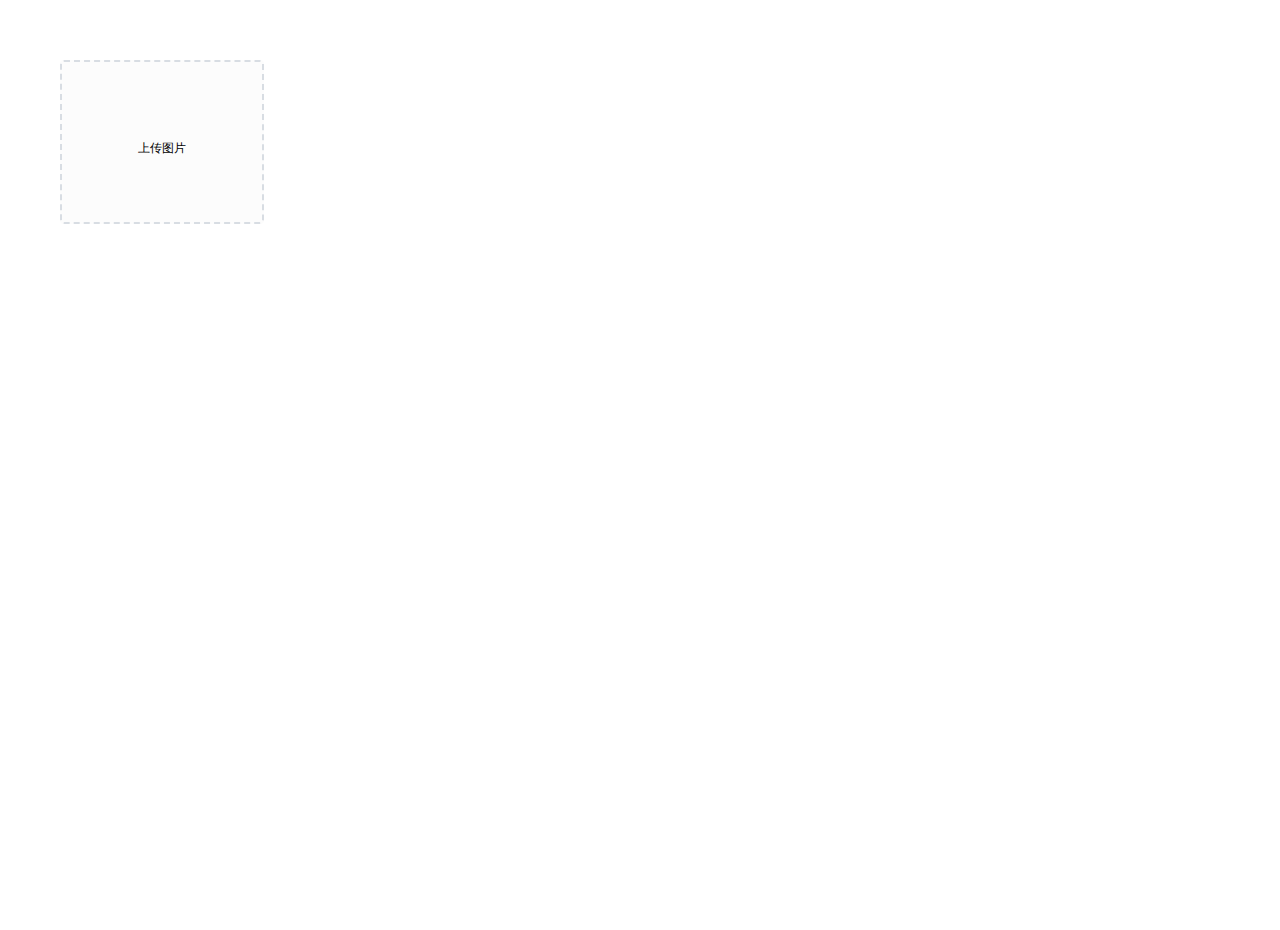
<file: src/main/resources/backend/page/demo/upload.html>
<!DOCTYPE html>
<!--suppress HtmlUnknownTag, JSUnresolvedReference, HtmlRequiredAltAttribute -->
<html lang="en">
<head>
  <meta charset="UTF-8">
  <meta http-equiv="X-UA-Compatible" content="IE=edge">
  <meta name="viewport" content="width=device-width, initial-scale=1.0">
  <title>文件上传</title>
  <!-- 引入样式 -->
  <link rel="stylesheet" href="../../plugins/element-ui/index.css" />
  <link rel="stylesheet" href="../../styles/common.css" />
  <link rel="stylesheet" href="../../styles/page.css" />
</head>
<body>
   <div class="addBrand-container" id="food-add-app">
    <div class="container">
        <el-upload class="avatar-uploader"
                action="/common/upload"
                :show-file-list="false"
                :on-success="handleAvatarSuccess"
                :before-upload="beforeUpload"
                ref="upload">
            <img v-if="imageUrl" :src="imageUrl" class="avatar"></img>
            <i v-else class="el-icon-plus avatar-uploader-icon"></i>
        </el-upload>
    </div>
  </div>
    <!-- 开发环境版本，包含了有帮助的命令行警告 -->
    <script src="../../plugins/vue/vue.js"></script>
    <!-- 引入组件库 -->
    <script src="../../plugins/element-ui/index.js"></script>
    <!-- 引入axios -->
    <script src="../../plugins/axios/axios.min.js"></script>
    <script src="../../js/index.js"></script>
    <script>
      new Vue({
        el: '#food-add-app',
        data() {
          return {
            imageUrl: ''
          }
        },
        methods: {
          handleAvatarSuccess (response, file, fileList) {
              this.imageUrl = `/common/download?name=${response.data}`
          },
          beforeUpload (file) {
            if(file){
              const suffix = file.name.split('.')[1]
              const size = file.size / 1024 / 1024 < 2
              if(['png','jpeg','jpg'].indexOf(suffix) < 0){
                this.$message.error('上传图片只支持 png、jpeg、jpg 格式！')
                this.$refs.upload.clearFiles()
                return false
              }
              if(!size){
                this.$message.error('上传文件大小不能超过 2MB!')
                return false
              }
              return file
            }
          }
        }
      })
    </script>
</body>
</html>
</file>
<file: src/main/resources/backend/plugins/element-ui/index.css>
@charset "UTF-8";
.el-pagination--small .arrow.disabled, .el-table .hidden-columns, .el-table td.is-hidden > *, .el-table th.is-hidden > *, .el-table--hidden {
    visibility: hidden
}

.el-input__suffix, .el-tree.is-dragging .el-tree-node__content * {
    pointer-events: none
}

.el-dropdown .el-dropdown-selfdefine:focus:active, .el-dropdown .el-dropdown-selfdefine:focus:not(.focusing), .el-message__closeBtn:focus, .el-message__content:focus, .el-popover:focus, .el-popover:focus:active, .el-popover__reference:focus:hover, .el-popover__reference:focus:not(.focusing), .el-rate:active, .el-rate:focus, .el-tooltip:focus:hover, .el-tooltip:focus:not(.focusing), .el-upload-list__item.is-success:active, .el-upload-list__item.is-success:not(.focusing):focus {
    outline-width: 0
}

@font-face {
    font-family: element-icons;
    src: url(fonts/element-icons.woff) format("woff"), url(fonts/element-icons.ttf) format("truetype");
    font-weight: 400;
    font-display: "auto";
    font-style: normal
}

[class*=" el-icon-"], [class^=el-icon-] {
    font-family: element-icons !important;
    speak: none;
    font-style: normal;
    font-weight: 400;
    font-variant: normal;
    text-transform: none;
    line-height: 1;
    vertical-align: baseline;
    display: inline-block;
    -webkit-font-smoothing: antialiased;
    -moz-osx-font-smoothing: grayscale
}

.el-icon-ice-cream-round:before {
    content: "\e6a0"
}

.el-icon-ice-cream-square:before {
    content: "\e6a3"
}

.el-icon-lollipop:before {
    content: "\e6a4"
}

.el-icon-potato-strips:before {
    content: "\e6a5"
}

.el-icon-milk-tea:before {
    content: "\e6a6"
}

.el-icon-ice-drink:before {
    content: "\e6a7"
}

.el-icon-ice-tea:before {
    content: "\e6a9"
}

.el-icon-coffee:before {
    content: "\e6aa"
}

.el-icon-orange:before {
    content: "\e6ab"
}

.el-icon-pear:before {
    content: "\e6ac"
}

.el-icon-apple:before {
    content: "\e6ad"
}

.el-icon-cherry:before {
    content: "\e6ae"
}

.el-icon-watermelon:before {
    content: "\e6af"
}

.el-icon-grape:before {
    content: "\e6b0"
}

.el-icon-refrigerator:before {
    content: "\e6b1"
}

.el-icon-goblet-square-full:before {
    content: "\e6b2"
}

.el-icon-goblet-square:before {
    content: "\e6b3"
}

.el-icon-goblet-full:before {
    content: "\e6b4"
}

.el-icon-goblet:before {
    content: "\e6b5"
}

.el-icon-cold-drink:before {
    content: "\e6b6"
}

.el-icon-coffee-cup:before {
    content: "\e6b8"
}

.el-icon-water-cup:before {
    content: "\e6b9"
}

.el-icon-hot-water:before {
    content: "\e6ba"
}

.el-icon-ice-cream:before {
    content: "\e6bb"
}

.el-icon-dessert:before {
    content: "\e6bc"
}

.el-icon-sugar:before {
    content: "\e6bd"
}

.el-icon-tableware:before {
    content: "\e6be"
}

.el-icon-burger:before {
    content: "\e6bf"
}

.el-icon-knife-fork:before {
    content: "\e6c1"
}

.el-icon-fork-spoon:before {
    content: "\e6c2"
}

.el-icon-chicken:before {
    content: "\e6c3"
}

.el-icon-food:before {
    content: "\e6c4"
}

.el-icon-dish-1:before {
    content: "\e6c5"
}

.el-icon-dish:before {
    content: "\e6c6"
}

.el-icon-moon-night:before {
    content: "\e6ee"
}

.el-icon-moon:before {
    content: "\e6f0"
}

.el-icon-cloudy-and-sunny:before {
    content: "\e6f1"
}

.el-icon-partly-cloudy:before {
    content: "\e6f2"
}

.el-icon-cloudy:before {
    content: "\e6f3"
}

.el-icon-sunny:before {
    content: "\e6f6"
}

.el-icon-sunset:before {
    content: "\e6f7"
}

.el-icon-sunrise-1:before {
    content: "\e6f8"
}

.el-icon-sunrise:before {
    content: "\e6f9"
}

.el-icon-heavy-rain:before {
    content: "\e6fa"
}

.el-icon-lightning:before {
    content: "\e6fb"
}

.el-icon-light-rain:before {
    content: "\e6fc"
}

.el-icon-wind-power:before {
    content: "\e6fd"
}

.el-icon-baseball:before {
    content: "\e712"
}

.el-icon-soccer:before {
    content: "\e713"
}

.el-icon-football:before {
    content: "\e715"
}

.el-icon-basketball:before {
    content: "\e716"
}

.el-icon-ship:before {
    content: "\e73f"
}

.el-icon-truck:before {
    content: "\e740"
}

.el-icon-bicycle:before {
    content: "\e741"
}

.el-icon-mobile-phone:before {
    content: "\e6d3"
}

.el-icon-service:before {
    content: "\e6d4"
}

.el-icon-key:before {
    content: "\e6e2"
}

.el-icon-unlock:before {
    content: "\e6e4"
}

.el-icon-lock:before {
    content: "\e6e5"
}

.el-icon-watch:before {
    content: "\e6fe"
}

.el-icon-watch-1:before {
    content: "\e6ff"
}

.el-icon-timer:before {
    content: "\e702"
}

.el-icon-alarm-clock:before {
    content: "\e703"
}

.el-icon-map-location:before {
    content: "\e704"
}

.el-icon-delete-location:before {
    content: "\e705"
}

.el-icon-add-location:before {
    content: "\e706"
}

.el-icon-location-information:before {
    content: "\e707"
}

.el-icon-location-outline:before {
    content: "\e708"
}

.el-icon-location:before {
    content: "\e79e"
}

.el-icon-place:before {
    content: "\e709"
}

.el-icon-discover:before {
    content: "\e70a"
}

.el-icon-first-aid-kit:before {
    content: "\e70b"
}

.el-icon-trophy-1:before {
    content: "\e70c"
}

.el-icon-trophy:before {
    content: "\e70d"
}

.el-icon-medal:before {
    content: "\e70e"
}

.el-icon-medal-1:before {
    content: "\e70f"
}

.el-icon-stopwatch:before {
    content: "\e710"
}

.el-icon-mic:before {
    content: "\e711"
}

.el-icon-copy-document:before {
    content: "\e718"
}

.el-icon-full-screen:before {
    content: "\e719"
}

.el-icon-switch-button:before {
    content: "\e71b"
}

.el-icon-aim:before {
    content: "\e71c"
}

.el-icon-crop:before {
    content: "\e71d"
}

.el-icon-odometer:before {
    content: "\e71e"
}

.el-icon-time:before {
    content: "\e71f"
}

.el-icon-bangzhu:before {
    content: "\e724"
}

.el-icon-close-notification:before {
    content: "\e726"
}

.el-icon-microphone:before {
    content: "\e727"
}

.el-icon-turn-off-microphone:before {
    content: "\e728"
}

.el-icon-position:before {
    content: "\e729"
}

.el-icon-postcard:before {
    content: "\e72a"
}

.el-icon-message:before {
    content: "\e72b"
}

.el-icon-chat-line-square:before {
    content: "\e72d"
}

.el-icon-chat-dot-square:before {
    content: "\e72e"
}

.el-icon-chat-dot-round:before {
    content: "\e72f"
}

.el-icon-chat-square:before {
    content: "\e730"
}

.el-icon-chat-line-round:before {
    content: "\e731"
}

.el-icon-chat-round:before {
    content: "\e732"
}

.el-icon-set-up:before {
    content: "\e733"
}

.el-icon-turn-off:before {
    content: "\e734"
}

.el-icon-open:before {
    content: "\e735"
}

.el-icon-connection:before {
    content: "\e736"
}

.el-icon-link:before {
    content: "\e737"
}

.el-icon-cpu:before {
    content: "\e738"
}

.el-icon-thumb:before {
    content: "\e739"
}

.el-icon-female:before {
    content: "\e73a"
}

.el-icon-male:before {
    content: "\e73b"
}

.el-icon-guide:before {
    content: "\e73c"
}

.el-icon-news:before {
    content: "\e73e"
}

.el-icon-price-tag:before {
    content: "\e744"
}

.el-icon-discount:before {
    content: "\e745"
}

.el-icon-wallet:before {
    content: "\e747"
}

.el-icon-coin:before {
    content: "\e748"
}

.el-icon-money:before {
    content: "\e749"
}

.el-icon-bank-card:before {
    content: "\e74a"
}

.el-icon-box:before {
    content: "\e74b"
}

.el-icon-present:before {
    content: "\e74c"
}

.el-icon-sell:before {
    content: "\e6d5"
}

.el-icon-sold-out:before {
    content: "\e6d6"
}

.el-icon-shopping-bag-2:before {
    content: "\e74d"
}

.el-icon-shopping-bag-1:before {
    content: "\e74e"
}

.el-icon-shopping-cart-2:before {
    content: "\e74f"
}

.el-icon-shopping-cart-1:before {
    content: "\e750"
}

.el-icon-shopping-cart-full:before {
    content: "\e751"
}

.el-icon-smoking:before {
    content: "\e752"
}

.el-icon-no-smoking:before {
    content: "\e753"
}

.el-icon-house:before {
    content: "\e754"
}

.el-icon-table-lamp:before {
    content: "\e755"
}

.el-icon-school:before {
    content: "\e756"
}

.el-icon-office-building:before {
    content: "\e757"
}

.el-icon-toilet-paper:before {
    content: "\e758"
}

.el-icon-notebook-2:before {
    content: "\e759"
}

.el-icon-notebook-1:before {
    content: "\e75a"
}

.el-icon-files:before {
    content: "\e75b"
}

.el-icon-collection:before {
    content: "\e75c"
}

.el-icon-receiving:before {
    content: "\e75d"
}

.el-icon-suitcase-1:before {
    content: "\e760"
}

.el-icon-suitcase:before {
    content: "\e761"
}

.el-icon-film:before {
    content: "\e763"
}

.el-icon-collection-tag:before {
    content: "\e765"
}

.el-icon-data-analysis:before {
    content: "\e766"
}

.el-icon-pie-chart:before {
    content: "\e767"
}

.el-icon-data-board:before {
    content: "\e768"
}

.el-icon-data-line:before {
    content: "\e76d"
}

.el-icon-reading:before {
    content: "\e769"
}

.el-icon-magic-stick:before {
    content: "\e76a"
}

.el-icon-coordinate:before {
    content: "\e76b"
}

.el-icon-mouse:before {
    content: "\e76c"
}

.el-icon-brush:before {
    content: "\e76e"
}

.el-icon-headset:before {
    content: "\e76f"
}

.el-icon-umbrella:before {
    content: "\e770"
}

.el-icon-scissors:before {
    content: "\e771"
}

.el-icon-mobile:before {
    content: "\e773"
}

.el-icon-attract:before {
    content: "\e774"
}

.el-icon-monitor:before {
    content: "\e775"
}

.el-icon-search:before {
    content: "\e778"
}

.el-icon-takeaway-box:before {
    content: "\e77a"
}

.el-icon-paperclip:before {
    content: "\e77d"
}

.el-icon-printer:before {
    content: "\e77e"
}

.el-icon-document-add:before {
    content: "\e782"
}

.el-icon-document:before {
    content: "\e785"
}

.el-icon-document-checked:before {
    content: "\e786"
}

.el-icon-document-copy:before {
    content: "\e787"
}

.el-icon-document-delete:before {
    content: "\e788"
}

.el-icon-document-remove:before {
    content: "\e789"
}

.el-icon-tickets:before {
    content: "\e78b"
}

.el-icon-folder-checked:before {
    content: "\e77f"
}

.el-icon-folder-delete:before {
    content: "\e780"
}

.el-icon-folder-remove:before {
    content: "\e781"
}

.el-icon-folder-add:before {
    content: "\e783"
}

.el-icon-folder-opened:before {
    content: "\e784"
}

.el-icon-folder:before {
    content: "\e78a"
}

.el-icon-edit-outline:before {
    content: "\e764"
}

.el-icon-edit:before {
    content: "\e78c"
}

.el-icon-date:before {
    content: "\e78e"
}

.el-icon-c-scale-to-original:before {
    content: "\e7c6"
}

.el-icon-view:before {
    content: "\e6ce"
}

.el-icon-loading:before {
    content: "\e6cf"
}

.el-icon-rank:before {
    content: "\e6d1"
}

.el-icon-sort-down:before {
    content: "\e7c4"
}

.el-icon-sort-up:before {
    content: "\e7c5"
}

.el-icon-sort:before {
    content: "\e6d2"
}

.el-icon-finished:before {
    content: "\e6cd"
}

.el-icon-refresh-left:before {
    content: "\e6c7"
}

.el-icon-refresh-right:before {
    content: "\e6c8"
}

.el-icon-refresh:before {
    content: "\e6d0"
}

.el-icon-video-play:before {
    content: "\e7c0"
}

.el-icon-video-pause:before {
    content: "\e7c1"
}

.el-icon-d-arrow-right:before {
    content: "\e6dc"
}

.el-icon-d-arrow-left:before {
    content: "\e6dd"
}

.el-icon-arrow-up:before {
    content: "\e6e1"
}

.el-icon-arrow-down:before {
    content: "\e6df"
}

.el-icon-arrow-right:before {
    content: "\e6e0"
}

.el-icon-arrow-left:before {
    content: "\e6de"
}

.el-icon-top-right:before {
    content: "\e6e7"
}

.el-icon-top-left:before {
    content: "\e6e8"
}

.el-icon-top:before {
    content: "\e6e6"
}

.el-icon-bottom:before {
    content: "\e6eb"
}

.el-icon-right:before {
    content: "\e6e9"
}

.el-icon-back:before {
    content: "\e6ea"
}

.el-icon-bottom-right:before {
    content: "\e6ec"
}

.el-icon-bottom-left:before {
    content: "\e6ed"
}

.el-icon-caret-top:before {
    content: "\e78f"
}

.el-icon-caret-bottom:before {
    content: "\e790"
}

.el-icon-caret-right:before {
    content: "\e791"
}

.el-icon-caret-left:before {
    content: "\e792"
}

.el-icon-d-caret:before {
    content: "\e79a"
}

.el-icon-share:before {
    content: "\e793"
}

.el-icon-menu:before {
    content: "\e798"
}

.el-icon-s-grid:before {
    content: "\e7a6"
}

.el-icon-s-check:before {
    content: "\e7a7"
}

.el-icon-s-data:before {
    content: "\e7a8"
}

.el-icon-s-opportunity:before {
    content: "\e7aa"
}

.el-icon-s-custom:before {
    content: "\e7ab"
}

.el-icon-s-claim:before {
    content: "\e7ad"
}

.el-icon-s-finance:before {
    content: "\e7ae"
}

.el-icon-s-comment:before {
    content: "\e7af"
}

.el-icon-s-flag:before {
    content: "\e7b0"
}

.el-icon-s-marketing:before {
    content: "\e7b1"
}

.el-icon-s-shop:before {
    content: "\e7b4"
}

.el-icon-s-open:before {
    content: "\e7b5"
}

.el-icon-s-management:before {
    content: "\e7b6"
}

.el-icon-s-ticket:before {
    content: "\e7b7"
}

.el-icon-s-release:before {
    content: "\e7b8"
}

.el-icon-s-home:before {
    content: "\e7b9"
}

.el-icon-s-promotion:before {
    content: "\e7ba"
}

.el-icon-s-operation:before {
    content: "\e7bb"
}

.el-icon-s-unfold:before {
    content: "\e7bc"
}

.el-icon-s-fold:before {
    content: "\e7a9"
}

.el-icon-s-platform:before {
    content: "\e7bd"
}

.el-icon-s-order:before {
    content: "\e7be"
}

.el-icon-s-cooperation:before {
    content: "\e7bf"
}

.el-icon-bell:before {
    content: "\e725"
}

.el-icon-message-solid:before {
    content: "\e799"
}

.el-icon-video-camera:before {
    content: "\e772"
}

.el-icon-video-camera-solid:before {
    content: "\e796"
}

.el-icon-camera:before {
    content: "\e779"
}

.el-icon-camera-solid:before {
    content: "\e79b"
}

.el-icon-download:before {
    content: "\e77c"
}

.el-icon-upload2:before {
    content: "\e77b"
}

.el-icon-upload:before {
    content: "\e7c3"
}

.el-icon-picture-outline-round:before {
    content: "\e75f"
}

.el-icon-picture-outline:before {
    content: "\e75e"
}

.el-icon-picture:before {
    content: "\e79f"
}

.el-icon-close:before {
    content: "\e6db"
}

.el-icon-check:before {
    content: "\e6da"
}

.el-icon-plus:before {
    content: "\e6d9"
}

.el-icon-minus:before {
    content: "\e6d8"
}

.el-icon-help:before {
    content: "\e73d"
}

.el-icon-s-help:before {
    content: "\e7b3"
}

.el-icon-circle-close:before {
    content: "\e78d"
}

.el-icon-circle-check:before {
    content: "\e720"
}

.el-icon-circle-plus-outline:before {
    content: "\e723"
}

.el-icon-remove-outline:before {
    content: "\e722"
}

.el-icon-zoom-out:before {
    content: "\e776"
}

.el-icon-zoom-in:before {
    content: "\e777"
}

.el-icon-error:before {
    content: "\e79d"
}

.el-icon-success:before {
    content: "\e79c"
}

.el-icon-circle-plus:before {
    content: "\e7a0"
}

.el-icon-remove:before {
    content: "\e7a2"
}

.el-icon-info:before {
    content: "\e7a1"
}

.el-icon-question:before {
    content: "\e7a4"
}

.el-icon-warning-outline:before {
    content: "\e6c9"
}

.el-icon-warning:before {
    content: "\e7a3"
}

.el-icon-goods:before {
    content: "\e7c2"
}

.el-icon-s-goods:before {
    content: "\e7b2"
}

.el-icon-star-off:before {
    content: "\e717"
}

.el-icon-star-on:before {
    content: "\e797"
}

.el-icon-more-outline:before {
    content: "\e6cc"
}

.el-icon-more:before {
    content: "\e794"
}

.el-icon-phone-outline:before {
    content: "\e6cb"
}

.el-icon-phone:before {
    content: "\e795"
}

.el-icon-user:before {
    content: "\e6e3"
}

.el-icon-user-solid:before {
    content: "\e7a5"
}

.el-icon-setting:before {
    content: "\e6ca"
}

.el-icon-s-tools:before {
    content: "\e7ac"
}

.el-icon-delete:before {
    content: "\e6d7"
}

.el-icon-delete-solid:before {
    content: "\e7c9"
}

.el-icon-eleme:before {
    content: "\e7c7"
}

.el-icon-platform-eleme:before {
    content: "\e7ca"
}

.el-icon-loading {
    -webkit-animation: rotating 2s linear infinite;
    animation: rotating 2s linear infinite
}

.el-icon--right {
    margin-left: 5px
}

.el-icon--left {
    margin-right: 5px
}

@-webkit-keyframes rotating {
    0% {
        -webkit-transform: rotateZ(0);
        transform: rotateZ(0)
    }
    100% {
        -webkit-transform: rotateZ(360deg);
        transform: rotateZ(360deg)
    }
}

@keyframes rotating {
    0% {
        -webkit-transform: rotateZ(0);
        transform: rotateZ(0)
    }
    100% {
        -webkit-transform: rotateZ(360deg);
        transform: rotateZ(360deg)
    }
}

.el-pagination {
    white-space: nowrap;
    padding: 2px 5px;
    color: #303133;
    font-weight: 700
}

.el-pagination::after, .el-pagination::before {
    display: table;
    content: ""
}

.el-pagination::after {
    clear: both
}

.el-pagination button, .el-pagination span:not([class*=suffix]) {
    display: inline-block;
    font-size: 13px;
    min-width: 35.5px;
    height: 28px;
    line-height: 28px;
    vertical-align: top;
    -webkit-box-sizing: border-box;
    box-sizing: border-box
}

.el-pagination .el-input__inner {
    text-align: center;
    -moz-appearance: textfield;
    line-height: normal
}

.el-pagination .el-input__suffix {
    right: 0;
    -webkit-transform: scale(.8);
    transform: scale(.8)
}

.el-pagination .el-select .el-input {
    width: 100px;
    margin: 0 5px
}

.el-pagination .el-select .el-input .el-input__inner {
    padding-right: 25px;
    border-radius: 3px
}

.el-pagination button {
    border: none;
    padding: 0 6px;
    background: 0 0
}

.el-pagination button:focus {
    outline: 0
}

.el-pagination button:hover {
    color: #409EFF
}

.el-pagination button:disabled {
    color: #C0C4CC;
    background-color: #FFF;
    cursor: not-allowed
}

.el-pagination .btn-next, .el-pagination .btn-prev {
    background: center center no-repeat #FFF;
    background-size: 16px;
    cursor: pointer;
    margin: 0;
    color: #303133
}

.el-pagination .btn-next .el-icon, .el-pagination .btn-prev .el-icon {
    display: block;
    font-size: 12px;
    font-weight: 700
}

.el-pagination .btn-prev {
    padding-right: 12px
}

.el-pagination .btn-next {
    padding-left: 12px
}

.el-pagination .el-pager li.disabled {
    color: #C0C4CC;
    cursor: not-allowed
}

.el-pager li, .el-pager li.btn-quicknext:hover, .el-pager li.btn-quickprev:hover {
    cursor: pointer
}

.el-pagination--small .btn-next, .el-pagination--small .btn-prev, .el-pagination--small .el-pager li, .el-pagination--small .el-pager li.btn-quicknext, .el-pagination--small .el-pager li.btn-quickprev, .el-pagination--small .el-pager li:last-child {
    border-color: transparent;
    font-size: 12px;
    line-height: 22px;
    height: 22px;
    min-width: 22px
}

.el-pagination--small .more::before, .el-pagination--small li.more::before {
    line-height: 24px
}

.el-pagination--small button, .el-pagination--small span:not([class*=suffix]) {
    height: 22px;
    line-height: 22px
}

.el-pagination--small .el-pagination__editor, .el-pagination--small .el-pagination__editor.el-input .el-input__inner {
    height: 22px
}

.el-pagination__sizes {
    margin: 0 10px 0 0;
    font-weight: 400;
    color: #606266
}

.el-pagination__sizes .el-input .el-input__inner {
    font-size: 13px;
    padding-left: 8px
}

.el-pagination__sizes .el-input .el-input__inner:hover {
    border-color: #409EFF
}

.el-pagination__total {
    margin-right: 10px;
    font-weight: 400;
    color: #606266
}

.el-pagination__jump {
    margin-left: 24px;
    font-weight: 400;
    color: #606266
}

.el-pagination__jump .el-input__inner {
    padding: 0 3px
}

.el-pagination__rightwrapper {
    float: right
}

.el-pagination__editor {
    line-height: 18px;
    padding: 0 2px;
    height: 28px;
    text-align: center;
    margin: 0 2px;
    -webkit-box-sizing: border-box;
    box-sizing: border-box;
    border-radius: 3px
}

.el-pager, .el-pagination.is-background .btn-next, .el-pagination.is-background .btn-prev {
    padding: 0
}

.el-pagination__editor.el-input {
    width: 50px
}

.el-pagination__editor.el-input .el-input__inner {
    height: 28px
}

.el-pagination__editor .el-input__inner::-webkit-inner-spin-button, .el-pagination__editor .el-input__inner::-webkit-outer-spin-button {
    -webkit-appearance: none;
    margin: 0
}

.el-pagination.is-background .btn-next, .el-pagination.is-background .btn-prev, .el-pagination.is-background .el-pager li {
    margin: 0 5px;
    background-color: #f4f4f5;
    color: #606266;
    min-width: 30px;
    border-radius: 2px
}

.el-pagination.is-background .btn-next.disabled, .el-pagination.is-background .btn-next:disabled, .el-pagination.is-background .btn-prev.disabled, .el-pagination.is-background .btn-prev:disabled, .el-pagination.is-background .el-pager li.disabled {
    color: #C0C4CC
}

.el-pagination.is-background .el-pager li:not(.disabled):hover {
    color: #409EFF
}

.el-pagination.is-background .el-pager li:not(.disabled).active {
    background-color: #409EFF;
    color: #FFF
}

.el-dialog, .el-pager li {
    background: #FFF;
    -webkit-box-sizing: border-box
}

.el-pagination.is-background.el-pagination--small .btn-next, .el-pagination.is-background.el-pagination--small .btn-prev, .el-pagination.is-background.el-pagination--small .el-pager li {
    margin: 0 3px;
    min-width: 22px
}

.el-pager, .el-pager li {
    vertical-align: top;
    margin: 0;
    display: inline-block
}

.el-pager {
    -webkit-user-select: none;
    -moz-user-select: none;
    -ms-user-select: none;
    user-select: none;
    list-style: none;
    font-size: 0
}

.el-date-table, .el-table th {
    -webkit-user-select: none;
    -moz-user-select: none
}

.el-pager .more::before {
    line-height: 30px
}

.el-pager li {
    padding: 0 4px;
    font-size: 13px;
    min-width: 35.5px;
    height: 28px;
    line-height: 28px;
    box-sizing: border-box;
    text-align: center
}

.el-menu--collapse .el-menu .el-submenu, .el-menu--popup {
    min-width: 200px
}

.el-pager li.btn-quicknext, .el-pager li.btn-quickprev {
    line-height: 28px;
    color: #303133
}

.el-pager li.btn-quicknext.disabled, .el-pager li.btn-quickprev.disabled {
    color: #C0C4CC
}

.el-pager li.active + li {
    border-left: 0
}

.el-pager li:hover {
    color: #409EFF
}

.el-pager li.active {
    color: #409EFF;
    cursor: default
}

@-webkit-keyframes v-modal-in {
    0% {
        opacity: 0
    }
}

@-webkit-keyframes v-modal-out {
    100% {
        opacity: 0
    }
}

.el-dialog {
    position: relative;
    margin: 0 auto 50px;
    border-radius: 2px;
    -webkit-box-shadow: 0 1px 3px rgba(0, 0, 0, .3);
    box-shadow: 0 1px 3px rgba(0, 0, 0, .3);
    box-sizing: border-box;
    width: 50%
}

.el-dialog.is-fullscreen {
    width: 100%;
    margin-top: 0;
    margin-bottom: 0;
    height: 100%;
    overflow: auto
}

.el-dialog__wrapper {
    position: fixed;
    top: 0;
    right: 0;
    bottom: 0;
    left: 0;
    overflow: auto;
    margin: 0
}

.el-dialog__header {
    padding: 20px 20px 10px
}

.el-dialog__headerbtn {
    position: absolute;
    top: 20px;
    right: 20px;
    padding: 0;
    background: 0 0;
    border: none;
    outline: 0;
    cursor: pointer;
    font-size: 16px
}

.el-dialog__headerbtn .el-dialog__close {
    color: #909399
}

.el-dialog__headerbtn:focus .el-dialog__close, .el-dialog__headerbtn:hover .el-dialog__close {
    color: #409EFF
}

.el-dialog__title {
    line-height: 24px;
    font-size: 18px;
    color: #303133
}

.el-dialog__body {
    padding: 30px 20px;
    color: #606266;
    font-size: 14px;
    word-break: break-all
}

.el-dialog__footer {
    padding: 10px 20px 20px;
    text-align: right;
    -webkit-box-sizing: border-box;
    box-sizing: border-box
}

.el-dialog--center {
    text-align: center
}

.el-dialog--center .el-dialog__body {
    text-align: initial;
    padding: 25px 25px 30px
}

.el-dialog--center .el-dialog__footer {
    text-align: inherit
}

.dialog-fade-enter-active {
    -webkit-animation: dialog-fade-in .3s;
    animation: dialog-fade-in .3s
}

.dialog-fade-leave-active {
    -webkit-animation: dialog-fade-out .3s;
    animation: dialog-fade-out .3s
}

@-webkit-keyframes dialog-fade-in {
    0% {
        -webkit-transform: translate3d(0, -20px, 0);
        transform: translate3d(0, -20px, 0);
        opacity: 0
    }
    100% {
        -webkit-transform: translate3d(0, 0, 0);
        transform: translate3d(0, 0, 0);
        opacity: 1
    }
}

@keyframes dialog-fade-in {
    0% {
        -webkit-transform: translate3d(0, -20px, 0);
        transform: translate3d(0, -20px, 0);
        opacity: 0
    }
    100% {
        -webkit-transform: translate3d(0, 0, 0);
        transform: translate3d(0, 0, 0);
        opacity: 1
    }
}

@-webkit-keyframes dialog-fade-out {
    0% {
        -webkit-transform: translate3d(0, 0, 0);
        transform: translate3d(0, 0, 0);
        opacity: 1
    }
    100% {
        -webkit-transform: translate3d(0, -20px, 0);
        transform: translate3d(0, -20px, 0);
        opacity: 0
    }
}

@keyframes dialog-fade-out {
    0% {
        -webkit-transform: translate3d(0, 0, 0);
        transform: translate3d(0, 0, 0);
        opacity: 1
    }
    100% {
        -webkit-transform: translate3d(0, -20px, 0);
        transform: translate3d(0, -20px, 0);
        opacity: 0
    }
}

.el-autocomplete {
    position: relative;
    display: inline-block
}

.el-autocomplete-suggestion {
    margin: 5px 0;
    -webkit-box-shadow: 0 2px 12px 0 rgba(0, 0, 0, .1);
    box-shadow: 0 2px 12px 0 rgba(0, 0, 0, .1);
    border-radius: 4px;
    border: 1px solid #E4E7ED;
    -webkit-box-sizing: border-box;
    box-sizing: border-box;
    background-color: #FFF
}

.el-dropdown-menu, .el-menu--collapse .el-submenu .el-menu {
    z-index: 10;
    -webkit-box-shadow: 0 2px 12px 0 rgba(0, 0, 0, .1)
}

.el-autocomplete-suggestion__wrap {
    max-height: 280px;
    padding: 10px 0;
    -webkit-box-sizing: border-box;
    box-sizing: border-box
}

.el-autocomplete-suggestion__list {
    margin: 0;
    padding: 0
}

.el-autocomplete-suggestion li {
    padding: 0 20px;
    margin: 0;
    line-height: 34px;
    cursor: pointer;
    color: #606266;
    font-size: 14px;
    list-style: none;
    white-space: nowrap;
    overflow: hidden;
    text-overflow: ellipsis
}

.el-autocomplete-suggestion li.highlighted, .el-autocomplete-suggestion li:hover {
    background-color: #F5F7FA
}

.el-autocomplete-suggestion li.divider {
    margin-top: 6px;
    border-top: 1px solid #000
}

.el-autocomplete-suggestion li.divider:last-child {
    margin-bottom: -6px
}

.el-autocomplete-suggestion.is-loading li {
    text-align: center;
    height: 100px;
    line-height: 100px;
    font-size: 20px;
    color: #999
}

.el-autocomplete-suggestion.is-loading li::after {
    display: inline-block;
    content: "";
    height: 100%;
    vertical-align: middle
}

.el-autocomplete-suggestion.is-loading li:hover {
    background-color: #FFF
}

.el-autocomplete-suggestion.is-loading .el-icon-loading {
    vertical-align: middle
}

.el-dropdown {
    display: inline-block;
    position: relative;
    color: #606266;
    font-size: 14px
}

.el-dropdown .el-button-group {
    display: block
}

.el-dropdown .el-button-group .el-button {
    float: none
}

.el-dropdown .el-dropdown__caret-button {
    padding-left: 5px;
    padding-right: 5px;
    position: relative;
    border-left: none
}

.el-dropdown .el-dropdown__caret-button::before {
    content: '';
    position: absolute;
    display: block;
    width: 1px;
    top: 5px;
    bottom: 5px;
    left: 0;
    background: rgba(255, 255, 255, .5)
}

.el-dropdown .el-dropdown__caret-button.el-button--default::before {
    background: rgba(220, 223, 230, .5)
}

.el-dropdown .el-dropdown__caret-button:hover::before {
    top: 0;
    bottom: 0
}

.el-dropdown .el-dropdown__caret-button .el-dropdown__icon {
    padding-left: 0
}

.el-dropdown__icon {
    font-size: 12px;
    margin: 0 3px
}

.el-dropdown-menu {
    position: absolute;
    top: 0;
    left: 0;
    padding: 10px 0;
    margin: 5px 0;
    background-color: #FFF;
    border: 1px solid #EBEEF5;
    border-radius: 4px;
    box-shadow: 0 2px 12px 0 rgba(0, 0, 0, .1)
}

.el-dropdown-menu__item {
    list-style: none;
    line-height: 36px;
    padding: 0 20px;
    margin: 0;
    font-size: 14px;
    color: #606266;
    cursor: pointer;
    outline: 0
}

.el-dropdown-menu__item:focus, .el-dropdown-menu__item:not(.is-disabled):hover {
    background-color: #ecf5ff;
    color: #66b1ff
}

.el-dropdown-menu__item i {
    margin-right: 5px
}

.el-dropdown-menu__item--divided {
    position: relative;
    margin-top: 6px;
    border-top: 1px solid #EBEEF5
}

.el-dropdown-menu__item--divided:before {
    content: '';
    height: 6px;
    display: block;
    margin: 0 -20px;
    background-color: #FFF
}

.el-dropdown-menu__item.is-disabled {
    cursor: default;
    color: #bbb;
    pointer-events: none
}

.el-dropdown-menu--medium {
    padding: 6px 0
}

.el-dropdown-menu--medium .el-dropdown-menu__item {
    line-height: 30px;
    padding: 0 17px;
    font-size: 14px
}

.el-dropdown-menu--medium .el-dropdown-menu__item.el-dropdown-menu__item--divided {
    margin-top: 6px
}

.el-dropdown-menu--medium .el-dropdown-menu__item.el-dropdown-menu__item--divided:before {
    height: 6px;
    margin: 0 -17px
}

.el-dropdown-menu--small {
    padding: 6px 0
}

.el-dropdown-menu--small .el-dropdown-menu__item {
    line-height: 27px;
    padding: 0 15px;
    font-size: 13px
}

.el-dropdown-menu--small .el-dropdown-menu__item.el-dropdown-menu__item--divided {
    margin-top: 4px
}

.el-dropdown-menu--small .el-dropdown-menu__item.el-dropdown-menu__item--divided:before {
    height: 4px;
    margin: 0 -15px
}

.el-dropdown-menu--mini {
    padding: 3px 0
}

.el-dropdown-menu--mini .el-dropdown-menu__item {
    line-height: 24px;
    padding: 0 10px;
    font-size: 12px
}

.el-dropdown-menu--mini .el-dropdown-menu__item.el-dropdown-menu__item--divided {
    margin-top: 3px
}

.el-dropdown-menu--mini .el-dropdown-menu__item.el-dropdown-menu__item--divided:before {
    height: 3px;
    margin: 0 -10px
}

.el-menu {
    border-right: solid 1px #e6e6e6;
    list-style: none;
    position: relative;
    margin: 0;
    padding-left: 0;
    background-color: #FFF
}

.el-menu--horizontal > .el-menu-item:not(.is-disabled):focus, .el-menu--horizontal > .el-menu-item:not(.is-disabled):hover, .el-menu--horizontal > .el-submenu .el-submenu__title:hover {
    background-color: #fff
}

.el-menu::after, .el-menu::before {
    display: table;
    content: ""
}

.el-menu::after {
    clear: both
}

.el-menu.el-menu--horizontal {
    border-bottom: solid 1px #e6e6e6
}

.el-menu--horizontal {
    border-right: none
}

.el-menu--horizontal > .el-menu-item {
    float: left;
    height: 60px;
    line-height: 60px;
    margin: 0;
    border-bottom: 2px solid transparent;
    color: #909399
}

.el-menu--horizontal > .el-menu-item a, .el-menu--horizontal > .el-menu-item a:hover {
    color: inherit
}

.el-menu--horizontal > .el-submenu {
    float: left
}

.el-menu--horizontal > .el-submenu:focus, .el-menu--horizontal > .el-submenu:hover {
    outline: 0
}

.el-menu--horizontal > .el-submenu:focus .el-submenu__title, .el-menu--horizontal > .el-submenu:hover .el-submenu__title {
    color: #303133
}

.el-menu--horizontal > .el-submenu.is-active .el-submenu__title {
    border-bottom: 2px solid #409EFF;
    color: #303133
}

.el-menu--horizontal > .el-submenu .el-submenu__title {
    height: 60px;
    line-height: 60px;
    border-bottom: 2px solid transparent;
    color: #909399
}

.el-menu--horizontal > .el-submenu .el-submenu__icon-arrow {
    position: static;
    vertical-align: middle;
    margin-left: 8px;
    margin-top: -3px
}

.el-menu--horizontal .el-menu .el-menu-item, .el-menu--horizontal .el-menu .el-submenu__title {
    background-color: #FFF;
    float: none;
    height: 36px;
    line-height: 36px;
    padding: 0 10px;
    color: #909399
}

.el-menu--horizontal .el-menu .el-menu-item.is-active, .el-menu--horizontal .el-menu .el-submenu.is-active > .el-submenu__title {
    color: #303133
}

.el-menu--horizontal .el-menu-item:not(.is-disabled):focus, .el-menu--horizontal .el-menu-item:not(.is-disabled):hover {
    outline: 0;
    color: #303133
}

.el-menu--horizontal > .el-menu-item.is-active {
    border-bottom: 2px solid #409EFF;
    color: #303133
}

.el-menu--collapse {
    width: 64px
}

.el-menu--collapse > .el-menu-item [class^=el-icon-], .el-menu--collapse > .el-submenu > .el-submenu__title [class^=el-icon-] {
    margin: 0;
    vertical-align: middle;
    width: 24px;
    text-align: center
}

.el-menu--collapse > .el-menu-item .el-submenu__icon-arrow, .el-menu--collapse > .el-submenu > .el-submenu__title .el-submenu__icon-arrow {
    display: none
}

.el-menu--collapse > .el-menu-item span, .el-menu--collapse > .el-submenu > .el-submenu__title span {
    height: 0;
    width: 0;
    overflow: hidden;
    visibility: hidden;
    display: inline-block
}

.el-menu--collapse > .el-menu-item.is-active i {
    color: inherit
}

.el-menu--collapse .el-submenu {
    position: relative
}

.el-menu--collapse .el-submenu .el-menu {
    position: absolute;
    margin-left: 5px;
    top: 0;
    left: 100%;
    border: 1px solid #E4E7ED;
    border-radius: 2px;
    box-shadow: 0 2px 12px 0 rgba(0, 0, 0, .1)
}

.el-menu-item, .el-submenu__title {
    height: 56px;
    line-height: 56px;
    position: relative;
    -webkit-box-sizing: border-box;
    white-space: nowrap;
    list-style: none
}

.el-menu--collapse .el-submenu.is-opened > .el-submenu__title .el-submenu__icon-arrow {
    -webkit-transform: none;
    transform: none
}

.el-menu--popup {
    z-index: 100;
    border: none;
    padding: 5px 0;
    border-radius: 2px;
    -webkit-box-shadow: 0 2px 12px 0 rgba(0, 0, 0, .1);
    box-shadow: 0 2px 12px 0 rgba(0, 0, 0, .1)
}

.el-menu--popup-bottom-start {
    margin-top: 5px
}

.el-menu--popup-right-start {
    margin-left: 5px;
    margin-right: 5px
}

.el-menu-item {
    font-size: 14px;
    color: #303133;
    padding: 0 20px;
    cursor: pointer;
    -webkit-transition: border-color .3s, background-color .3s, color .3s;
    transition: border-color .3s, background-color .3s, color .3s;
    box-sizing: border-box
}

.el-menu-item * {
    vertical-align: middle
}

.el-menu-item i {
    color: #909399
}

.el-menu-item:focus, .el-menu-item:hover {
    outline: 0;
    background-color: #ecf5ff
}

.el-menu-item.is-disabled {
    opacity: .25;
    cursor: not-allowed;
    background: 0 0 !important
}

.el-menu-item [class^=el-icon-] {
    margin-right: 5px;
    width: 24px;
    text-align: center;
    font-size: 18px;
    vertical-align: middle
}

.el-menu-item.is-active {
    color: #409EFF
}

.el-menu-item.is-active i {
    color: inherit
}

.el-submenu {
    list-style: none;
    margin: 0;
    padding-left: 0
}

.el-submenu__title {
    font-size: 14px;
    color: #303133;
    padding: 0 20px;
    cursor: pointer;
    -webkit-transition: border-color .3s, background-color .3s, color .3s;
    transition: border-color .3s, background-color .3s, color .3s;
    box-sizing: border-box
}

.el-submenu__title * {
    vertical-align: middle
}

.el-submenu__title i {
    color: #909399
}

.el-submenu__title:focus, .el-submenu__title:hover {
    outline: 0;
    background-color: #ecf5ff
}

.el-submenu__title.is-disabled {
    opacity: .25;
    cursor: not-allowed;
    background: 0 0 !important
}

.el-submenu__title:hover {
    background-color: #ecf5ff
}

.el-submenu .el-menu {
    border: none
}

.el-submenu .el-menu-item {
    height: 50px;
    line-height: 50px;
    padding: 0 45px;
    min-width: 200px
}

.el-submenu__icon-arrow {
    position: absolute;
    top: 50%;
    right: 20px;
    margin-top: -7px;
    -webkit-transition: -webkit-transform .3s;
    transition: -webkit-transform .3s;
    transition: transform .3s;
    transition: transform .3s, -webkit-transform .3s;
    font-size: 12px
}

.el-submenu.is-active .el-submenu__title {
    border-bottom-color: #409EFF
}

.el-submenu.is-opened > .el-submenu__title .el-submenu__icon-arrow {
    -webkit-transform: rotateZ(180deg);
    transform: rotateZ(180deg)
}

.el-submenu.is-disabled .el-menu-item, .el-submenu.is-disabled .el-submenu__title {
    opacity: .25;
    cursor: not-allowed;
    background: 0 0 !important
}

.el-submenu [class^=el-icon-] {
    vertical-align: middle;
    margin-right: 5px;
    width: 24px;
    text-align: center;
    font-size: 18px
}

.el-menu-item-group > ul {
    padding: 0
}

.el-menu-item-group__title {
    padding: 7px 0 7px 20px;
    line-height: normal;
    font-size: 12px;
    color: #909399
}

.el-radio-button__inner, .el-radio-group {
    display: inline-block;
    line-height: 1;
    vertical-align: middle
}

.horizontal-collapse-transition .el-submenu__title .el-submenu__icon-arrow {
    -webkit-transition: .2s;
    transition: .2s;
    opacity: 0
}

.el-radio-group {
    font-size: 0
}

.el-radio-button {
    position: relative;
    display: inline-block;
    outline: 0
}

.el-radio-button__inner {
    white-space: nowrap;
    background: #FFF;
    border: 1px solid #DCDFE6;
    font-weight: 500;
    border-left: 0;
    color: #606266;
    -webkit-appearance: none;
    text-align: center;
    -webkit-box-sizing: border-box;
    box-sizing: border-box;
    outline: 0;
    margin: 0;
    position: relative;
    cursor: pointer;
    -webkit-transition: all .3s cubic-bezier(.645, .045, .355, 1);
    transition: all .3s cubic-bezier(.645, .045, .355, 1);
    padding: 12px 20px;
    font-size: 14px;
    border-radius: 0
}

.el-radio-button__inner.is-round {
    padding: 12px 20px
}

.el-radio-button__inner:hover {
    color: #409EFF
}

.el-radio-button__inner [class*=el-icon-] {
    line-height: .9
}

.el-radio-button__inner [class*=el-icon-] + span {
    margin-left: 5px
}

.el-radio-button:first-child .el-radio-button__inner {
    border-left: 1px solid #DCDFE6;
    border-radius: 4px 0 0 4px;
    -webkit-box-shadow: none !important;
    box-shadow: none !important
}

.el-radio-button__orig-radio {
    opacity: 0;
    outline: 0;
    position: absolute;
    z-index: -1
}

.el-radio-button__orig-radio:checked + .el-radio-button__inner {
    color: #FFF;
    background-color: #409EFF;
    border-color: #409EFF;
    -webkit-box-shadow: -1px 0 0 0 #409EFF;
    box-shadow: -1px 0 0 0 #409EFF
}

.el-radio-button__orig-radio:disabled + .el-radio-button__inner {
    color: #C0C4CC;
    cursor: not-allowed;
    background-image: none;
    background-color: #FFF;
    border-color: #EBEEF5;
    -webkit-box-shadow: none;
    box-shadow: none
}

.el-radio-button__orig-radio:disabled:checked + .el-radio-button__inner {
    background-color: #F2F6FC
}

.el-radio-button:last-child .el-radio-button__inner {
    border-radius: 0 4px 4px 0
}

.el-popover, .el-radio-button:first-child:last-child .el-radio-button__inner {
    border-radius: 4px
}

.el-radio-button--medium .el-radio-button__inner {
    padding: 10px 20px;
    font-size: 14px;
    border-radius: 0
}

.el-radio-button--medium .el-radio-button__inner.is-round {
    padding: 10px 20px
}

.el-radio-button--small .el-radio-button__inner {
    padding: 9px 15px;
    font-size: 12px;
    border-radius: 0
}

.el-radio-button--small .el-radio-button__inner.is-round {
    padding: 9px 15px
}

.el-radio-button--mini .el-radio-button__inner {
    padding: 7px 15px;
    font-size: 12px;
    border-radius: 0
}

.el-radio-button--mini .el-radio-button__inner.is-round {
    padding: 7px 15px
}

.el-radio-button:focus:not(.is-focus):not(:active):not(.is-disabled) {
    -webkit-box-shadow: 0 0 2px 2px #409EFF;
    box-shadow: 0 0 2px 2px #409EFF
}

.el-switch {
    display: -webkit-inline-box;
    display: -ms-inline-flexbox;
    display: inline-flex;
    -webkit-box-align: center;
    -ms-flex-align: center;
    align-items: center;
    position: relative;
    font-size: 14px;
    line-height: 20px;
    height: 20px;
    vertical-align: middle
}

.el-switch__core, .el-switch__label {
    display: inline-block;
    cursor: pointer
}

.el-switch.is-disabled .el-switch__core, .el-switch.is-disabled .el-switch__label {
    cursor: not-allowed
}

.el-switch__label {
    -webkit-transition: .2s;
    transition: .2s;
    height: 20px;
    font-size: 14px;
    font-weight: 500;
    vertical-align: middle;
    color: #303133
}

.el-switch__label.is-active {
    color: #409EFF
}

.el-switch__label--left {
    margin-right: 10px
}

.el-switch__label--right {
    margin-left: 10px
}

.el-switch__label * {
    line-height: 1;
    font-size: 14px;
    display: inline-block
}

.el-switch__input {
    position: absolute;
    width: 0;
    height: 0;
    opacity: 0;
    margin: 0
}

.el-switch__core {
    margin: 0;
    position: relative;
    width: 40px;
    height: 20px;
    border: 1px solid #DCDFE6;
    outline: 0;
    border-radius: 10px;
    -webkit-box-sizing: border-box;
    box-sizing: border-box;
    background: #DCDFE6;
    -webkit-transition: border-color .3s, background-color .3s;
    transition: border-color .3s, background-color .3s;
    vertical-align: middle
}

.el-switch__core:after {
    content: "";
    position: absolute;
    top: 1px;
    left: 1px;
    border-radius: 100%;
    -webkit-transition: all .3s;
    transition: all .3s;
    width: 16px;
    height: 16px;
    background-color: #FFF
}

.el-switch.is-checked .el-switch__core {
    border-color: #409EFF;
    background-color: #409EFF
}

.el-switch.is-checked .el-switch__core::after {
    left: 100%;
    margin-left: -17px
}

.el-switch.is-disabled {
    opacity: .6
}

.el-switch--wide .el-switch__label.el-switch__label--left span {
    left: 10px
}

.el-switch--wide .el-switch__label.el-switch__label--right span {
    right: 10px
}

.el-switch .label-fade-enter, .el-switch .label-fade-leave-active {
    opacity: 0
}

.el-select-dropdown {
    position: absolute;
    z-index: 1001;
    border: 1px solid #E4E7ED;
    border-radius: 4px;
    background-color: #FFF;
    -webkit-box-shadow: 0 2px 12px 0 rgba(0, 0, 0, .1);
    box-shadow: 0 2px 12px 0 rgba(0, 0, 0, .1);
    -webkit-box-sizing: border-box;
    box-sizing: border-box;
    margin: 5px 0
}

.el-select-dropdown.is-multiple .el-select-dropdown__item.selected {
    color: #409EFF;
    background-color: #FFF
}

.el-select-dropdown.is-multiple .el-select-dropdown__item.selected.hover {
    background-color: #F5F7FA
}

.el-select-dropdown.is-multiple .el-select-dropdown__item.selected::after {
    position: absolute;
    right: 20px;
    font-family: element-icons;
    content: "\e6da";
    font-size: 12px;
    font-weight: 700;
    -webkit-font-smoothing: antialiased;
    -moz-osx-font-smoothing: grayscale
}

.el-select-dropdown .el-scrollbar.is-empty .el-select-dropdown__list {
    padding: 0
}

.el-select-dropdown__empty {
    padding: 10px 0;
    margin: 0;
    text-align: center;
    color: #999;
    font-size: 14px
}

.el-select-dropdown__wrap {
    max-height: 274px
}

.el-select-dropdown__list {
    list-style: none;
    padding: 6px 0;
    margin: 0;
    -webkit-box-sizing: border-box;
    box-sizing: border-box
}

.el-select-dropdown__item {
    font-size: 14px;
    padding: 0 20px;
    position: relative;
    white-space: nowrap;
    overflow: hidden;
    text-overflow: ellipsis;
    color: #606266;
    height: 34px;
    line-height: 34px;
    -webkit-box-sizing: border-box;
    box-sizing: border-box;
    cursor: pointer
}

.el-select-dropdown__item.is-disabled {
    color: #C0C4CC;
    cursor: not-allowed
}

.el-select-dropdown__item.is-disabled:hover {
    background-color: #FFF
}

.el-select-dropdown__item.hover, .el-select-dropdown__item:hover {
    background-color: #F5F7FA
}

.el-select-dropdown__item.selected {
    color: #409EFF;
    font-weight: 700
}

.el-select-group {
    margin: 0;
    padding: 0
}

.el-select-group__wrap {
    position: relative;
    list-style: none;
    margin: 0;
    padding: 0
}

.el-select-group__wrap:not(:last-of-type) {
    padding-bottom: 24px
}

.el-select-group__wrap:not(:last-of-type)::after {
    content: '';
    position: absolute;
    display: block;
    left: 20px;
    right: 20px;
    bottom: 12px;
    height: 1px;
    background: #E4E7ED
}

.el-select-group__title {
    padding-left: 20px;
    font-size: 12px;
    color: #909399;
    line-height: 30px
}

.el-select-group .el-select-dropdown__item {
    padding-left: 20px
}

.el-select {
    display: inline-block;
    position: relative
}

.el-select .el-select__tags > span {
    display: contents
}

.el-select:hover .el-input__inner {
    border-color: #C0C4CC
}

.el-select .el-input__inner {
    cursor: pointer;
    padding-right: 35px
}

.el-select .el-input__inner:focus {
    border-color: #409EFF
}

.el-select .el-input .el-select__caret {
    color: #C0C4CC;
    font-size: 14px;
    -webkit-transition: -webkit-transform .3s;
    transition: -webkit-transform .3s;
    transition: transform .3s;
    transition: transform .3s, -webkit-transform .3s;
    -webkit-transform: rotateZ(180deg);
    transform: rotateZ(180deg);
    cursor: pointer
}

.el-select .el-input .el-select__caret.is-reverse {
    -webkit-transform: rotateZ(0);
    transform: rotateZ(0)
}

.el-select .el-input .el-select__caret.is-show-close {
    font-size: 14px;
    text-align: center;
    -webkit-transform: rotateZ(180deg);
    transform: rotateZ(180deg);
    border-radius: 100%;
    color: #C0C4CC;
    -webkit-transition: color .2s cubic-bezier(.645, .045, .355, 1);
    transition: color .2s cubic-bezier(.645, .045, .355, 1)
}

.el-select .el-input .el-select__caret.is-show-close:hover {
    color: #909399
}

.el-select .el-input.is-disabled .el-input__inner {
    cursor: not-allowed
}

.el-select .el-input.is-disabled .el-input__inner:hover {
    border-color: #E4E7ED
}

.el-select .el-input.is-focus .el-input__inner {
    border-color: #409EFF
}

.el-select > .el-input {
    display: block
}

.el-select__input {
    border: none;
    outline: 0;
    padding: 0;
    margin-left: 15px;
    color: #666;
    font-size: 14px;
    -webkit-appearance: none;
    -moz-appearance: none;
    appearance: none;
    height: 28px;
    background-color: transparent
}

.el-select__input.is-mini {
    height: 14px
}

.el-select__close {
    cursor: pointer;
    position: absolute;
    top: 8px;
    z-index: 1000;
    right: 25px;
    color: #C0C4CC;
    line-height: 18px;
    font-size: 14px
}

.el-select__close:hover {
    color: #909399
}

.el-select__tags {
    position: absolute;
    line-height: normal;
    white-space: normal;
    z-index: 1;
    top: 50%;
    -webkit-transform: translateY(-50%);
    transform: translateY(-50%);
    display: -webkit-box;
    display: -ms-flexbox;
    display: flex;
    -webkit-box-align: center;
    -ms-flex-align: center;
    align-items: center;
    -ms-flex-wrap: wrap;
    flex-wrap: wrap
}

.el-select .el-tag__close {
    margin-top: -2px
}

.el-select .el-tag {
    -webkit-box-sizing: border-box;
    box-sizing: border-box;
    border-color: transparent;
    margin: 2px 0 2px 6px;
    background-color: #f0f2f5
}

.el-select .el-tag__close.el-icon-close {
    background-color: #C0C4CC;
    right: -7px;
    top: 0;
    color: #FFF
}

.el-select .el-tag__close.el-icon-close:hover {
    background-color: #909399
}

.el-table, .el-table__expanded-cell {
    background-color: #FFF
}

.el-select .el-tag__close.el-icon-close::before {
    display: block;
    -webkit-transform: translate(0, .5px);
    transform: translate(0, .5px)
}

.el-table {
    position: relative;
    overflow: hidden;
    -webkit-box-sizing: border-box;
    box-sizing: border-box;
    -webkit-box-flex: 1;
    -ms-flex: 1;
    flex: 1;
    width: 100%;
    max-width: 100%;
    font-size: 14px;
    color: #606266
}

.el-table--mini, .el-table--small, .el-table__expand-icon {
    font-size: 12px
}

.el-table__empty-block {
    min-height: 60px;
    text-align: center;
    width: 100%;
    display: -webkit-box;
    display: -ms-flexbox;
    display: flex;
    -webkit-box-pack: center;
    -ms-flex-pack: center;
    justify-content: center;
    -webkit-box-align: center;
    -ms-flex-align: center;
    align-items: center
}

.el-table__empty-text {
    line-height: 60px;
    width: 50%;
    color: #909399
}

.el-table__expand-column .cell {
    padding: 0;
    text-align: center
}

.el-table__expand-icon {
    position: relative;
    cursor: pointer;
    color: #666;
    -webkit-transition: -webkit-transform .2s ease-in-out;
    transition: -webkit-transform .2s ease-in-out;
    transition: transform .2s ease-in-out;
    transition: transform .2s ease-in-out, -webkit-transform .2s ease-in-out;
    height: 20px
}

.el-table__expand-icon--expanded {
    -webkit-transform: rotate(90deg);
    transform: rotate(90deg)
}

.el-table__expand-icon > .el-icon {
    position: absolute;
    left: 50%;
    top: 50%;
    margin-left: -5px;
    margin-top: -5px
}

.el-table__expanded-cell[class*=cell] {
    padding: 20px 50px
}

.el-table__expanded-cell:hover {
    background-color: transparent !important
}

.el-table__placeholder {
    display: inline-block;
    width: 20px
}

.el-table__append-wrapper {
    overflow: hidden
}

.el-table--fit {
    border-right: 0;
    border-bottom: 0
}

.el-table--fit td.gutter, .el-table--fit th.gutter {
    border-right-width: 1px
}

.el-table--scrollable-x .el-table__body-wrapper {
    overflow-x: auto
}

.el-table--scrollable-y .el-table__body-wrapper {
    overflow-y: auto
}

.el-table thead {
    color: #909399;
    font-weight: 500
}

.el-table thead.is-group th {
    background: #F5F7FA
}

.el-table th, .el-table tr {
    background-color: #FFF
}

.el-table td, .el-table th {
    padding: 12px 0;
    min-width: 0;
    -webkit-box-sizing: border-box;
    box-sizing: border-box;
    text-overflow: ellipsis;
    vertical-align: middle;
    position: relative;
    text-align: left
}

.el-table td.is-center, .el-table th.is-center {
    text-align: center
}

.el-table td.is-right, .el-table th.is-right {
    text-align: right
}

.el-table td.gutter, .el-table th.gutter {
    width: 15px;
    border-right-width: 0;
    border-bottom-width: 0;
    padding: 0
}

.el-table--medium td, .el-table--medium th {
    padding: 10px 0
}

.el-table--small td, .el-table--small th {
    padding: 8px 0
}

.el-table--mini td, .el-table--mini th {
    padding: 6px 0
}

.el-table .cell, .el-table--border td:first-child .cell, .el-table--border th:first-child .cell {
    padding-left: 10px
}

.el-table tr input[type=checkbox] {
    margin: 0
}

.el-table td, .el-table th.is-leaf {
    border-bottom: 1px solid #EBEEF5
}

.el-table th.is-sortable {
    cursor: pointer
}

.el-table th {
    overflow: hidden;
    -ms-user-select: none;
    user-select: none
}

.el-table th > .cell {
    display: inline-block;
    -webkit-box-sizing: border-box;
    box-sizing: border-box;
    position: relative;
    vertical-align: middle;
    padding-left: 10px;
    padding-right: 10px;
    width: 100%
}

.el-table th > .cell.highlight {
    color: #409EFF
}

.el-table th.required > div::before {
    display: inline-block;
    content: "";
    width: 8px;
    height: 8px;
    border-radius: 50%;
    background: #ff4d51;
    margin-right: 5px;
    vertical-align: middle
}

.el-table td div {
    -webkit-box-sizing: border-box;
    box-sizing: border-box
}

.el-table td.gutter {
    width: 0
}

.el-table .cell {
    -webkit-box-sizing: border-box;
    box-sizing: border-box;
    overflow: hidden;
    text-overflow: ellipsis;
    white-space: normal;
    word-break: break-all;
    line-height: 23px;
    padding-right: 10px
}

.el-table .cell.el-tooltip {
    white-space: nowrap;
    min-width: 50px
}

.el-table--border, .el-table--group {
    border: 1px solid #EBEEF5
}

.el-table--border::after, .el-table--group::after, .el-table::before {
    content: '';
    position: absolute;
    background-color: #EBEEF5;
    z-index: 1
}

.el-table--border::after, .el-table--group::after {
    top: 0;
    right: 0;
    width: 1px;
    height: 100%
}

.el-table::before {
    left: 0;
    bottom: 0;
    width: 100%;
    height: 1px
}

.el-table--border {
    border-right: none;
    border-bottom: none
}

.el-table--border.el-loading-parent--relative {
    border-color: transparent
}

.el-table--border td, .el-table--border th, .el-table__body-wrapper .el-table--border.is-scrolling-left ~ .el-table__fixed {
    border-right: 1px solid #EBEEF5
}

.el-table--border th.gutter:last-of-type {
    border-bottom: 1px solid #EBEEF5;
    border-bottom-width: 1px
}

.el-table--border th, .el-table__fixed-right-patch {
    border-bottom: 1px solid #EBEEF5
}

.el-table__fixed, .el-table__fixed-right {
    position: absolute;
    top: 0;
    left: 0;
    overflow-x: hidden;
    overflow-y: hidden;
    -webkit-box-shadow: 0 0 10px rgba(0, 0, 0, .12);
    box-shadow: 0 0 10px rgba(0, 0, 0, .12)
}

.el-table__fixed-right::before, .el-table__fixed::before {
    content: '';
    position: absolute;
    left: 0;
    bottom: 0;
    width: 100%;
    height: 1px;
    background-color: #EBEEF5;
    z-index: 4
}

.el-table__fixed-right-patch {
    position: absolute;
    top: -1px;
    right: 0;
    background-color: #FFF
}

.el-table__fixed-right {
    top: 0;
    left: auto;
    right: 0
}

.el-table__fixed-right .el-table__fixed-body-wrapper, .el-table__fixed-right .el-table__fixed-footer-wrapper, .el-table__fixed-right .el-table__fixed-header-wrapper {
    left: auto;
    right: 0
}

.el-table__fixed-header-wrapper {
    position: absolute;
    left: 0;
    top: 0;
    z-index: 3
}

.el-table__fixed-footer-wrapper {
    position: absolute;
    left: 0;
    bottom: 0;
    z-index: 3
}

.el-table__fixed-footer-wrapper tbody td {
    border-top: 1px solid #EBEEF5;
    background-color: #F5F7FA;
    color: #606266
}

.el-table__fixed-body-wrapper {
    position: absolute;
    left: 0;
    top: 37px;
    overflow: hidden;
    z-index: 3
}

.el-table__body-wrapper, .el-table__footer-wrapper, .el-table__header-wrapper {
    width: 100%
}

.el-table__footer-wrapper {
    margin-top: -1px
}

.el-table__footer-wrapper td {
    border-top: 1px solid #EBEEF5
}

.el-table__body, .el-table__footer, .el-table__header {
    table-layout: fixed;
    border-collapse: separate
}

.el-table__footer-wrapper, .el-table__header-wrapper {
    overflow: hidden
}

.el-table__footer-wrapper tbody td, .el-table__header-wrapper tbody td {
    background-color: #F5F7FA;
    color: #606266
}

.el-table__body-wrapper {
    overflow: hidden;
    position: relative
}

.el-table__body-wrapper.is-scrolling-left ~ .el-table__fixed, .el-table__body-wrapper.is-scrolling-none ~ .el-table__fixed, .el-table__body-wrapper.is-scrolling-none ~ .el-table__fixed-right, .el-table__body-wrapper.is-scrolling-right ~ .el-table__fixed-right {
    -webkit-box-shadow: none;
    box-shadow: none
}

.el-picker-panel, .el-table-filter {
    -webkit-box-shadow: 0 2px 12px 0 rgba(0, 0, 0, .1)
}

.el-table__body-wrapper .el-table--border.is-scrolling-right ~ .el-table__fixed-right {
    border-left: 1px solid #EBEEF5
}

.el-table .caret-wrapper {
    display: -webkit-inline-box;
    display: -ms-inline-flexbox;
    display: inline-flex;
    -webkit-box-orient: vertical;
    -webkit-box-direction: normal;
    -ms-flex-direction: column;
    flex-direction: column;
    -webkit-box-align: center;
    -ms-flex-align: center;
    align-items: center;
    height: 34px;
    width: 24px;
    vertical-align: middle;
    cursor: pointer;
    overflow: initial;
    position: relative
}

.el-table .sort-caret {
    width: 0;
    height: 0;
    border: 5px solid transparent;
    position: absolute;
    left: 7px
}

.el-table .sort-caret.ascending {
    border-bottom-color: #C0C4CC;
    top: 5px
}

.el-table .sort-caret.descending {
    border-top-color: #C0C4CC;
    bottom: 7px
}

.el-table .ascending .sort-caret.ascending {
    border-bottom-color: #409EFF
}

.el-table .descending .sort-caret.descending {
    border-top-color: #409EFF
}

.el-table .hidden-columns {
    position: absolute;
    z-index: -1
}

.el-table--striped .el-table__body tr.el-table__row--striped td {
    background: #FAFAFA
}

.el-table--striped .el-table__body tr.el-table__row--striped.current-row td {
    background-color: #ecf5ff
}

.el-table__body tr.hover-row.current-row > td, .el-table__body tr.hover-row.el-table__row--striped.current-row > td, .el-table__body tr.hover-row.el-table__row--striped > td, .el-table__body tr.hover-row > td {
    background-color: #F5F7FA
}

.el-table__body tr.current-row > td {
    background-color: #ecf5ff
}

.el-table__column-resize-proxy {
    position: absolute;
    left: 200px;
    top: 0;
    bottom: 0;
    width: 0;
    border-left: 1px solid #EBEEF5;
    z-index: 10
}

.el-table__column-filter-trigger {
    display: inline-block;
    line-height: 34px;
    cursor: pointer
}

.el-table__column-filter-trigger i {
    color: #909399;
    font-size: 12px;
    -webkit-transform: scale(.75);
    transform: scale(.75)
}

.el-table--enable-row-transition .el-table__body td {
    -webkit-transition: background-color .25s ease;
    transition: background-color .25s ease
}

.el-table--enable-row-hover .el-table__body tr:hover > td {
    background-color: #F5F7FA
}

.el-table--fluid-height .el-table__fixed, .el-table--fluid-height .el-table__fixed-right {
    bottom: 0;
    overflow: hidden
}

.el-table [class*=el-table__row--level] .el-table__expand-icon {
    display: inline-block;
    width: 20px;
    line-height: 20px;
    height: 20px;
    text-align: center;
    margin-right: 3px
}

.el-table-column--selection .cell {
    padding-left: 14px;
    padding-right: 14px
}

.el-table-filter {
    border: 1px solid #EBEEF5;
    border-radius: 2px;
    background-color: #FFF;
    box-shadow: 0 2px 12px 0 rgba(0, 0, 0, .1);
    -webkit-box-sizing: border-box;
    box-sizing: border-box;
    margin: 2px 0
}

.el-date-table td, .el-date-table td div {
    height: 30px;
    -webkit-box-sizing: border-box
}

.el-table-filter__list {
    padding: 5px 0;
    margin: 0;
    list-style: none;
    min-width: 100px
}

.el-table-filter__list-item {
    line-height: 36px;
    padding: 0 10px;
    cursor: pointer;
    font-size: 14px
}

.el-table-filter__list-item:hover {
    background-color: #ecf5ff;
    color: #66b1ff
}

.el-table-filter__list-item.is-active {
    background-color: #409EFF;
    color: #FFF
}

.el-table-filter__content {
    min-width: 100px
}

.el-table-filter__bottom {
    border-top: 1px solid #EBEEF5;
    padding: 8px
}

.el-table-filter__bottom button {
    background: 0 0;
    border: none;
    color: #606266;
    cursor: pointer;
    font-size: 13px;
    padding: 0 3px
}

.el-date-table td.in-range div, .el-date-table td.in-range div:hover, .el-date-table.is-week-mode .el-date-table__row.current div, .el-date-table.is-week-mode .el-date-table__row:hover div {
    background-color: #F2F6FC
}

.el-table-filter__bottom button:hover {
    color: #409EFF
}

.el-table-filter__bottom button:focus {
    outline: 0
}

.el-table-filter__bottom button.is-disabled {
    color: #C0C4CC;
    cursor: not-allowed
}

.el-table-filter__wrap {
    max-height: 280px
}

.el-table-filter__checkbox-group {
    padding: 10px
}

.el-table-filter__checkbox-group label.el-checkbox {
    display: block;
    margin-right: 5px;
    margin-bottom: 8px;
    margin-left: 5px
}

.el-table-filter__checkbox-group .el-checkbox:last-child {
    margin-bottom: 0
}

.el-date-table {
    font-size: 12px;
    -ms-user-select: none;
    user-select: none
}

.el-date-table.is-week-mode .el-date-table__row:hover td.available:hover {
    color: #606266
}

.el-date-table.is-week-mode .el-date-table__row:hover td:first-child div {
    margin-left: 5px;
    border-top-left-radius: 15px;
    border-bottom-left-radius: 15px
}

.el-date-table.is-week-mode .el-date-table__row:hover td:last-child div {
    margin-right: 5px;
    border-top-right-radius: 15px;
    border-bottom-right-radius: 15px
}

.el-date-table td {
    width: 32px;
    padding: 4px 0;
    box-sizing: border-box;
    text-align: center;
    cursor: pointer;
    position: relative
}

.el-date-table td div {
    padding: 3px 0;
    box-sizing: border-box
}

.el-date-table td span {
    width: 24px;
    height: 24px;
    display: block;
    margin: 0 auto;
    line-height: 24px;
    position: absolute;
    left: 50%;
    -webkit-transform: translateX(-50%);
    transform: translateX(-50%);
    border-radius: 50%
}

.el-date-table td.next-month, .el-date-table td.prev-month {
    color: #C0C4CC
}

.el-date-table td.today {
    position: relative
}

.el-date-table td.today span {
    color: #409EFF;
    font-weight: 700
}

.el-date-table td.today.end-date span, .el-date-table td.today.start-date span {
    color: #FFF
}

.el-date-table td.available:hover {
    color: #409EFF
}

.el-date-table td.current:not(.disabled) span {
    color: #FFF;
    background-color: #409EFF
}

.el-date-table td.end-date div, .el-date-table td.start-date div {
    color: #FFF
}

.el-date-table td.end-date span, .el-date-table td.start-date span {
    background-color: #409EFF
}

.el-date-table td.start-date div {
    margin-left: 5px;
    border-top-left-radius: 15px;
    border-bottom-left-radius: 15px
}

.el-date-table td.end-date div {
    margin-right: 5px;
    border-top-right-radius: 15px;
    border-bottom-right-radius: 15px
}

.el-date-table td.disabled div {
    background-color: #F5F7FA;
    opacity: 1;
    cursor: not-allowed;
    color: #C0C4CC
}

.el-date-table td.selected div {
    margin-left: 5px;
    margin-right: 5px;
    background-color: #F2F6FC;
    border-radius: 15px
}

.el-date-table td.selected div:hover {
    background-color: #F2F6FC
}

.el-date-table td.selected span {
    background-color: #409EFF;
    color: #FFF;
    border-radius: 15px
}

.el-date-table td.week {
    font-size: 80%;
    color: #606266
}

.el-month-table, .el-year-table {
    font-size: 12px;
    border-collapse: collapse
}

.el-date-table th {
    padding: 5px;
    color: #606266;
    font-weight: 400;
    border-bottom: solid 1px #EBEEF5
}

.el-month-table {
    margin: -1px
}

.el-month-table td {
    text-align: center;
    padding: 8px 0;
    cursor: pointer
}

.el-month-table td div {
    height: 48px;
    padding: 6px 0;
    -webkit-box-sizing: border-box;
    box-sizing: border-box
}

.el-month-table td.today .cell {
    color: #409EFF;
    font-weight: 700
}

.el-month-table td.today.end-date .cell, .el-month-table td.today.start-date .cell {
    color: #FFF
}

.el-month-table td.disabled .cell {
    background-color: #F5F7FA;
    cursor: not-allowed;
    color: #C0C4CC
}

.el-month-table td.disabled .cell:hover {
    color: #C0C4CC
}

.el-month-table td .cell {
    width: 60px;
    height: 36px;
    display: block;
    line-height: 36px;
    color: #606266;
    margin: 0 auto;
    border-radius: 18px
}

.el-month-table td .cell:hover {
    color: #409EFF
}

.el-month-table td.in-range div, .el-month-table td.in-range div:hover {
    background-color: #F2F6FC
}

.el-month-table td.end-date div, .el-month-table td.start-date div {
    color: #FFF
}

.el-month-table td.end-date .cell, .el-month-table td.start-date .cell {
    color: #FFF;
    background-color: #409EFF
}

.el-month-table td.start-date div {
    border-top-left-radius: 24px;
    border-bottom-left-radius: 24px
}

.el-month-table td.end-date div {
    border-top-right-radius: 24px;
    border-bottom-right-radius: 24px
}

.el-month-table td.current:not(.disabled) .cell {
    color: #409EFF
}

.el-year-table {
    margin: -1px
}

.el-year-table .el-icon {
    color: #303133
}

.el-year-table td {
    text-align: center;
    padding: 20px 3px;
    cursor: pointer
}

.el-year-table td.today .cell {
    color: #409EFF;
    font-weight: 700
}

.el-year-table td.disabled .cell {
    background-color: #F5F7FA;
    cursor: not-allowed;
    color: #C0C4CC
}

.el-year-table td.disabled .cell:hover {
    color: #C0C4CC
}

.el-year-table td .cell {
    width: 48px;
    height: 32px;
    display: block;
    line-height: 32px;
    color: #606266;
    margin: 0 auto
}

.el-year-table td .cell:hover, .el-year-table td.current:not(.disabled) .cell {
    color: #409EFF
}

.el-date-range-picker {
    width: 646px
}

.el-date-range-picker.has-sidebar {
    width: 756px
}

.el-date-range-picker table {
    table-layout: fixed;
    width: 100%
}

.el-date-range-picker .el-picker-panel__body {
    min-width: 513px
}

.el-date-range-picker .el-picker-panel__content {
    margin: 0
}

.el-date-range-picker__header {
    position: relative;
    text-align: center;
    height: 28px
}

.el-date-range-picker__header [class*=arrow-left] {
    float: left
}

.el-date-range-picker__header [class*=arrow-right] {
    float: right
}

.el-date-range-picker__header div {
    font-size: 16px;
    font-weight: 500;
    margin-right: 50px
}

.el-date-range-picker__content {
    float: left;
    width: 50%;
    -webkit-box-sizing: border-box;
    box-sizing: border-box;
    margin: 0;
    padding: 16px
}

.el-date-range-picker__content.is-left {
    border-right: 1px solid #e4e4e4
}

.el-date-range-picker__content .el-date-range-picker__header div {
    margin-left: 50px;
    margin-right: 50px
}

.el-date-range-picker__editors-wrap {
    -webkit-box-sizing: border-box;
    box-sizing: border-box;
    display: table-cell
}

.el-date-range-picker__editors-wrap.is-right {
    text-align: right
}

.el-date-range-picker__time-header {
    position: relative;
    border-bottom: 1px solid #e4e4e4;
    font-size: 12px;
    padding: 8px 5px 5px;
    display: table;
    width: 100%;
    -webkit-box-sizing: border-box;
    box-sizing: border-box
}

.el-date-range-picker__time-header > .el-icon-arrow-right {
    font-size: 20px;
    vertical-align: middle;
    display: table-cell;
    color: #303133
}

.el-date-range-picker__time-picker-wrap {
    position: relative;
    display: table-cell;
    padding: 0 5px
}

.el-date-range-picker__time-picker-wrap .el-picker-panel {
    position: absolute;
    top: 13px;
    right: 0;
    z-index: 1;
    background: #FFF
}

.el-date-picker {
    width: 322px
}

.el-date-picker.has-sidebar.has-time {
    width: 434px
}

.el-date-picker.has-sidebar {
    width: 438px
}

.el-date-picker.has-time .el-picker-panel__body-wrapper {
    position: relative
}

.el-date-picker .el-picker-panel__content {
    width: 292px
}

.el-date-picker table {
    table-layout: fixed;
    width: 100%
}

.el-date-picker__editor-wrap {
    position: relative;
    display: table-cell;
    padding: 0 5px
}

.el-date-picker__time-header {
    position: relative;
    border-bottom: 1px solid #e4e4e4;
    font-size: 12px;
    padding: 8px 5px 5px;
    display: table;
    width: 100%;
    -webkit-box-sizing: border-box;
    box-sizing: border-box
}

.el-date-picker__header {
    margin: 12px;
    text-align: center
}

.el-date-picker__header--bordered {
    margin-bottom: 0;
    padding-bottom: 12px;
    border-bottom: solid 1px #EBEEF5
}

.el-date-picker__header--bordered + .el-picker-panel__content {
    margin-top: 0
}

.el-date-picker__header-label {
    font-size: 16px;
    font-weight: 500;
    padding: 0 5px;
    line-height: 22px;
    text-align: center;
    cursor: pointer;
    color: #606266
}

.el-date-picker__header-label.active, .el-date-picker__header-label:hover {
    color: #409EFF
}

.el-date-picker__prev-btn {
    float: left
}

.el-date-picker__next-btn {
    float: right
}

.el-date-picker__time-wrap {
    padding: 10px;
    text-align: center
}

.el-date-picker__time-label {
    float: left;
    cursor: pointer;
    line-height: 30px;
    margin-left: 10px
}

.time-select {
    margin: 5px 0;
    min-width: 0
}

.time-select .el-picker-panel__content {
    max-height: 200px;
    margin: 0
}

.time-select-item {
    padding: 8px 10px;
    font-size: 14px;
    line-height: 20px
}

.time-select-item.selected:not(.disabled) {
    color: #409EFF;
    font-weight: 700
}

.time-select-item.disabled {
    color: #E4E7ED;
    cursor: not-allowed
}

.time-select-item:hover {
    background-color: #F5F7FA;
    font-weight: 700;
    cursor: pointer
}

.el-date-editor {
    position: relative;
    display: inline-block;
    text-align: left
}

.el-date-editor.el-input, .el-date-editor.el-input__inner {
    width: 220px
}

.el-date-editor--monthrange.el-input, .el-date-editor--monthrange.el-input__inner {
    width: 300px
}

.el-date-editor--daterange.el-input, .el-date-editor--daterange.el-input__inner, .el-date-editor--timerange.el-input, .el-date-editor--timerange.el-input__inner {
    width: 350px
}

.el-date-editor--datetimerange.el-input, .el-date-editor--datetimerange.el-input__inner {
    width: 400px
}

.el-date-editor--dates .el-input__inner {
    text-overflow: ellipsis;
    white-space: nowrap
}

.el-date-editor .el-icon-circle-close {
    cursor: pointer
}

.el-date-editor .el-range__icon {
    font-size: 14px;
    margin-left: -5px;
    color: #C0C4CC;
    float: left;
    line-height: 32px
}

.el-date-editor .el-range-input, .el-date-editor .el-range-separator {
    height: 100%;
    margin: 0;
    text-align: center;
    display: inline-block;
    font-size: 14px
}

.el-date-editor .el-range-input {
    -webkit-appearance: none;
    -moz-appearance: none;
    appearance: none;
    border: none;
    outline: 0;
    padding: 0;
    width: 39%;
    color: #606266
}

.el-date-editor .el-range-input::-webkit-input-placeholder {
    color: #C0C4CC
}

.el-date-editor .el-range-input:-ms-input-placeholder {
    color: #C0C4CC
}

.el-date-editor .el-range-input::-ms-input-placeholder {
    color: #C0C4CC
}

.el-date-editor .el-range-input::placeholder {
    color: #C0C4CC
}

.el-date-editor .el-range-separator {
    padding: 0 5px;
    line-height: 32px;
    width: 5%;
    color: #303133
}

.el-date-editor .el-range__close-icon {
    font-size: 14px;
    color: #C0C4CC;
    width: 25px;
    display: inline-block;
    float: right;
    line-height: 32px
}

.el-range-editor.el-input__inner {
    display: -webkit-inline-box;
    display: -ms-inline-flexbox;
    display: inline-flex;
    -webkit-box-align: center;
    -ms-flex-align: center;
    align-items: center;
    padding: 3px 10px
}

.el-range-editor .el-range-input {
    line-height: 1
}

.el-range-editor.is-active, .el-range-editor.is-active:hover {
    border-color: #409EFF
}

.el-range-editor--medium.el-input__inner {
    height: 36px
}

.el-range-editor--medium .el-range-separator {
    line-height: 28px;
    font-size: 14px
}

.el-range-editor--medium .el-range-input {
    font-size: 14px
}

.el-range-editor--medium .el-range__close-icon, .el-range-editor--medium .el-range__icon {
    line-height: 28px
}

.el-range-editor--small.el-input__inner {
    height: 32px
}

.el-range-editor--small .el-range-separator {
    line-height: 24px;
    font-size: 13px
}

.el-range-editor--small .el-range-input {
    font-size: 13px
}

.el-range-editor--small .el-range__close-icon, .el-range-editor--small .el-range__icon {
    line-height: 24px
}

.el-range-editor--mini.el-input__inner {
    height: 28px
}

.el-range-editor--mini .el-range-separator {
    line-height: 20px;
    font-size: 12px
}

.el-range-editor--mini .el-range-input {
    font-size: 12px
}

.el-range-editor--mini .el-range__close-icon, .el-range-editor--mini .el-range__icon {
    line-height: 20px
}

.el-range-editor.is-disabled {
    background-color: #F5F7FA;
    border-color: #E4E7ED;
    color: #C0C4CC;
    cursor: not-allowed
}

.el-range-editor.is-disabled:focus, .el-range-editor.is-disabled:hover {
    border-color: #E4E7ED
}

.el-range-editor.is-disabled input {
    background-color: #F5F7FA;
    color: #C0C4CC;
    cursor: not-allowed
}

.el-range-editor.is-disabled input::-webkit-input-placeholder {
    color: #C0C4CC
}

.el-range-editor.is-disabled input:-ms-input-placeholder {
    color: #C0C4CC
}

.el-range-editor.is-disabled input::-ms-input-placeholder {
    color: #C0C4CC
}

.el-range-editor.is-disabled input::placeholder {
    color: #C0C4CC
}

.el-range-editor.is-disabled .el-range-separator {
    color: #C0C4CC
}

.el-picker-panel {
    color: #606266;
    border: 1px solid #E4E7ED;
    box-shadow: 0 2px 12px 0 rgba(0, 0, 0, .1);
    background: #FFF;
    border-radius: 4px;
    line-height: 30px;
    margin: 5px 0
}

.el-popover, .el-time-panel {
    -webkit-box-shadow: 0 2px 12px 0 rgba(0, 0, 0, .1)
}

.el-picker-panel__body-wrapper::after, .el-picker-panel__body::after {
    content: "";
    display: table;
    clear: both
}

.el-picker-panel__content {
    position: relative;
    margin: 15px
}

.el-picker-panel__footer {
    border-top: 1px solid #e4e4e4;
    padding: 4px;
    text-align: right;
    background-color: #FFF;
    position: relative;
    font-size: 0
}

.el-picker-panel__shortcut {
    display: block;
    width: 100%;
    border: 0;
    background-color: transparent;
    line-height: 28px;
    font-size: 14px;
    color: #606266;
    padding-left: 12px;
    text-align: left;
    outline: 0;
    cursor: pointer
}

.el-picker-panel__shortcut:hover {
    color: #409EFF
}

.el-picker-panel__shortcut.active {
    background-color: #e6f1fe;
    color: #409EFF
}

.el-picker-panel__btn {
    border: 1px solid #dcdcdc;
    color: #333;
    line-height: 24px;
    border-radius: 2px;
    padding: 0 20px;
    cursor: pointer;
    background-color: transparent;
    outline: 0;
    font-size: 12px
}

.el-picker-panel__btn[disabled] {
    color: #ccc;
    cursor: not-allowed
}

.el-picker-panel__icon-btn {
    font-size: 12px;
    color: #303133;
    border: 0;
    background: 0 0;
    cursor: pointer;
    outline: 0;
    margin-top: 8px
}

.el-picker-panel__icon-btn:hover {
    color: #409EFF
}

.el-picker-panel__icon-btn.is-disabled {
    color: #bbb
}

.el-picker-panel__icon-btn.is-disabled:hover {
    cursor: not-allowed
}

.el-picker-panel__link-btn {
    vertical-align: middle
}

.el-picker-panel [slot=sidebar], .el-picker-panel__sidebar {
    position: absolute;
    top: 0;
    bottom: 0;
    width: 110px;
    border-right: 1px solid #e4e4e4;
    -webkit-box-sizing: border-box;
    box-sizing: border-box;
    padding-top: 6px;
    background-color: #FFF;
    overflow: auto
}

.el-picker-panel [slot=sidebar] + .el-picker-panel__body, .el-picker-panel__sidebar + .el-picker-panel__body {
    margin-left: 110px
}

.el-time-spinner.has-seconds .el-time-spinner__wrapper {
    width: 33.3%
}

.el-time-spinner__wrapper {
    max-height: 190px;
    overflow: auto;
    display: inline-block;
    width: 50%;
    vertical-align: top;
    position: relative
}

.el-time-spinner__wrapper .el-scrollbar__wrap:not(.el-scrollbar__wrap--hidden-default) {
    padding-bottom: 15px
}

.el-time-spinner__input.el-input .el-input__inner, .el-time-spinner__list {
    padding: 0;
    text-align: center
}

.el-time-spinner__wrapper.is-arrow {
    -webkit-box-sizing: border-box;
    box-sizing: border-box;
    text-align: center;
    overflow: hidden
}

.el-time-spinner__wrapper.is-arrow .el-time-spinner__list {
    -webkit-transform: translateY(-32px);
    transform: translateY(-32px)
}

.el-time-spinner__wrapper.is-arrow .el-time-spinner__item:hover:not(.disabled):not(.active) {
    background: #FFF;
    cursor: default
}

.el-time-spinner__arrow {
    font-size: 12px;
    color: #909399;
    position: absolute;
    left: 0;
    width: 100%;
    z-index: 1;
    text-align: center;
    height: 30px;
    line-height: 30px;
    cursor: pointer
}

.el-time-spinner__arrow:hover {
    color: #409EFF
}

.el-time-spinner__arrow.el-icon-arrow-up {
    top: 10px
}

.el-time-spinner__arrow.el-icon-arrow-down {
    bottom: 10px
}

.el-time-spinner__input.el-input {
    width: 70%
}

.el-time-spinner__list {
    margin: 0;
    list-style: none
}

.el-time-spinner__list::after, .el-time-spinner__list::before {
    content: '';
    display: block;
    width: 100%;
    height: 80px
}

.el-time-spinner__item {
    height: 32px;
    line-height: 32px;
    font-size: 12px;
    color: #606266
}

.el-time-spinner__item:hover:not(.disabled):not(.active) {
    background: #F5F7FA;
    cursor: pointer
}

.el-time-spinner__item.active:not(.disabled) {
    color: #303133;
    font-weight: 700
}

.el-time-spinner__item.disabled {
    color: #C0C4CC;
    cursor: not-allowed
}

.el-time-panel {
    margin: 5px 0;
    border: 1px solid #E4E7ED;
    background-color: #FFF;
    box-shadow: 0 2px 12px 0 rgba(0, 0, 0, .1);
    border-radius: 2px;
    position: absolute;
    width: 180px;
    left: 0;
    z-index: 1000;
    -webkit-user-select: none;
    -moz-user-select: none;
    -ms-user-select: none;
    user-select: none;
    -webkit-box-sizing: content-box;
    box-sizing: content-box
}

.el-slider__button, .el-slider__button-wrapper {
    -webkit-user-select: none;
    -moz-user-select: none;
    -ms-user-select: none
}

.el-time-panel__content {
    font-size: 0;
    position: relative;
    overflow: hidden
}

.el-time-panel__content::after, .el-time-panel__content::before {
    content: "";
    top: 50%;
    position: absolute;
    margin-top: -15px;
    height: 32px;
    z-index: -1;
    left: 0;
    right: 0;
    -webkit-box-sizing: border-box;
    box-sizing: border-box;
    padding-top: 6px;
    text-align: left;
    border-top: 1px solid #E4E7ED;
    border-bottom: 1px solid #E4E7ED
}

.el-time-panel__content::after {
    left: 50%;
    margin-left: 12%;
    margin-right: 12%
}

.el-time-panel__content::before {
    padding-left: 50%;
    margin-right: 12%;
    margin-left: 12%
}

.el-time-panel__content.has-seconds::after {
    left: calc(100% / 3 * 2)
}

.el-time-panel__content.has-seconds::before {
    padding-left: calc(100% / 3)
}

.el-time-panel__footer {
    border-top: 1px solid #e4e4e4;
    padding: 4px;
    height: 36px;
    line-height: 25px;
    text-align: right;
    -webkit-box-sizing: border-box;
    box-sizing: border-box
}

.el-time-panel__btn {
    border: none;
    line-height: 28px;
    padding: 0 5px;
    margin: 0 5px;
    cursor: pointer;
    background-color: transparent;
    outline: 0;
    font-size: 12px;
    color: #303133
}

.el-time-panel__btn.confirm {
    font-weight: 800;
    color: #409EFF
}

.el-time-range-picker {
    width: 354px;
    overflow: visible
}

.el-time-range-picker__content {
    position: relative;
    text-align: center;
    padding: 10px
}

.el-time-range-picker__cell {
    -webkit-box-sizing: border-box;
    box-sizing: border-box;
    margin: 0;
    padding: 4px 7px 7px;
    width: 50%;
    display: inline-block
}

.el-time-range-picker__header {
    margin-bottom: 5px;
    text-align: center;
    font-size: 14px
}

.el-time-range-picker__body {
    border-radius: 2px;
    border: 1px solid #E4E7ED
}

.el-popover {
    position: absolute;
    background: #FFF;
    min-width: 150px;
    border: 1px solid #EBEEF5;
    padding: 12px;
    z-index: 2000;
    color: #606266;
    line-height: 1.4;
    text-align: justify;
    font-size: 14px;
    box-shadow: 0 2px 12px 0 rgba(0, 0, 0, .1);
    word-break: break-all
}

.el-popover--plain {
    padding: 18px 20px
}

.el-popover__title {
    color: #303133;
    font-size: 16px;
    line-height: 1;
    margin-bottom: 12px
}

.v-modal-enter {
    -webkit-animation: v-modal-in .2s ease;
    animation: v-modal-in .2s ease
}

.v-modal-leave {
    -webkit-animation: v-modal-out .2s ease forwards;
    animation: v-modal-out .2s ease forwards
}

@keyframes v-modal-in {
    0% {
        opacity: 0
    }
}

@keyframes v-modal-out {
    100% {
        opacity: 0
    }
}

.v-modal {
    position: fixed;
    left: 0;
    top: 0;
    width: 100%;
    height: 100%;
    opacity: .5;
    background: #000
}

.el-popup-parent--hidden {
    overflow: hidden
}

.el-message-box {
    display: inline-block;
    width: 420px;
    padding-bottom: 10px;
    vertical-align: middle;
    background-color: #FFF;
    border-radius: 4px;
    border: 1px solid #EBEEF5;
    font-size: 18px;
    -webkit-box-shadow: 0 2px 12px 0 rgba(0, 0, 0, .1);
    box-shadow: 0 2px 12px 0 rgba(0, 0, 0, .1);
    text-align: left;
    overflow: hidden;
    -webkit-backface-visibility: hidden;
    backface-visibility: hidden
}

.el-message-box__wrapper {
    position: fixed;
    top: 0;
    bottom: 0;
    left: 0;
    right: 0;
    text-align: center
}

.el-message-box__wrapper::after {
    content: "";
    display: inline-block;
    height: 100%;
    width: 0;
    vertical-align: middle
}

.el-message-box__header {
    position: relative;
    padding: 15px 15px 10px
}

.el-message-box__title {
    padding-left: 0;
    margin-bottom: 0;
    font-size: 18px;
    line-height: 1;
    color: #303133
}

.el-message-box__headerbtn {
    position: absolute;
    top: 15px;
    right: 15px;
    padding: 0;
    border: none;
    outline: 0;
    background: 0 0;
    font-size: 16px;
    cursor: pointer
}

.el-form-item.is-error .el-input__inner, .el-form-item.is-error .el-input__inner:focus, .el-form-item.is-error .el-textarea__inner, .el-form-item.is-error .el-textarea__inner:focus, .el-message-box__input input.invalid, .el-message-box__input input.invalid:focus {
    border-color: #F56C6C
}

.el-message-box__headerbtn .el-message-box__close {
    color: #909399
}

.el-message-box__headerbtn:focus .el-message-box__close, .el-message-box__headerbtn:hover .el-message-box__close {
    color: #409EFF
}

.el-message-box__content {
    padding: 10px 15px;
    color: #606266;
    font-size: 14px
}

.el-message-box__container {
    position: relative
}

.el-message-box__input {
    padding-top: 15px
}

.el-message-box__status {
    position: absolute;
    top: 50%;
    -webkit-transform: translateY(-50%);
    transform: translateY(-50%);
    font-size: 24px !important
}

.el-message-box__status::before {
    padding-left: 1px
}

.el-message-box__status + .el-message-box__message {
    padding-left: 36px;
    padding-right: 12px
}

.el-message-box__status.el-icon-success {
    color: #67C23A
}

.el-message-box__status.el-icon-info {
    color: #909399
}

.el-message-box__status.el-icon-warning {
    color: #E6A23C
}

.el-message-box__status.el-icon-error {
    color: #F56C6C
}

.el-message-box__message {
    margin: 0
}

.el-message-box__message p {
    margin: 0;
    line-height: 24px
}

.el-message-box__errormsg {
    color: #F56C6C;
    font-size: 12px;
    min-height: 18px;
    margin-top: 2px
}

.el-message-box__btns {
    padding: 5px 15px 0;
    text-align: right
}

.el-message-box__btns button:nth-child(2) {
    margin-left: 10px
}

.el-message-box__btns-reverse {
    -webkit-box-orient: horizontal;
    -webkit-box-direction: reverse;
    -ms-flex-direction: row-reverse;
    flex-direction: row-reverse
}

.el-message-box--center {
    padding-bottom: 30px
}

.el-message-box--center .el-message-box__header {
    padding-top: 30px
}

.el-message-box--center .el-message-box__title {
    position: relative;
    display: -webkit-box;
    display: -ms-flexbox;
    display: flex;
    -webkit-box-align: center;
    -ms-flex-align: center;
    align-items: center;
    -webkit-box-pack: center;
    -ms-flex-pack: center;
    justify-content: center
}

.el-message-box--center .el-message-box__status {
    position: relative;
    top: auto;
    padding-right: 5px;
    text-align: center;
    -webkit-transform: translateY(-1px);
    transform: translateY(-1px)
}

.el-message-box--center .el-message-box__message {
    margin-left: 0
}

.el-message-box--center .el-message-box__btns, .el-message-box--center .el-message-box__content {
    text-align: center
}

.el-message-box--center .el-message-box__content {
    padding-left: 27px;
    padding-right: 27px
}

.msgbox-fade-enter-active {
    -webkit-animation: msgbox-fade-in .3s;
    animation: msgbox-fade-in .3s
}

.msgbox-fade-leave-active {
    -webkit-animation: msgbox-fade-out .3s;
    animation: msgbox-fade-out .3s
}

@-webkit-keyframes msgbox-fade-in {
    0% {
        -webkit-transform: translate3d(0, -20px, 0);
        transform: translate3d(0, -20px, 0);
        opacity: 0
    }
    100% {
        -webkit-transform: translate3d(0, 0, 0);
        transform: translate3d(0, 0, 0);
        opacity: 1
    }
}

@keyframes msgbox-fade-in {
    0% {
        -webkit-transform: translate3d(0, -20px, 0);
        transform: translate3d(0, -20px, 0);
        opacity: 0
    }
    100% {
        -webkit-transform: translate3d(0, 0, 0);
        transform: translate3d(0, 0, 0);
        opacity: 1
    }
}

@-webkit-keyframes msgbox-fade-out {
    0% {
        -webkit-transform: translate3d(0, 0, 0);
        transform: translate3d(0, 0, 0);
        opacity: 1
    }
    100% {
        -webkit-transform: translate3d(0, -20px, 0);
        transform: translate3d(0, -20px, 0);
        opacity: 0
    }
}

@keyframes msgbox-fade-out {
    0% {
        -webkit-transform: translate3d(0, 0, 0);
        transform: translate3d(0, 0, 0);
        opacity: 1
    }
    100% {
        -webkit-transform: translate3d(0, -20px, 0);
        transform: translate3d(0, -20px, 0);
        opacity: 0
    }
}

.el-breadcrumb {
    font-size: 14px;
    line-height: 1
}

.el-breadcrumb::after, .el-breadcrumb::before {
    display: table;
    content: ""
}

.el-breadcrumb::after {
    clear: both
}

.el-breadcrumb__separator {
    margin: 0 9px;
    font-weight: 700;
    color: #C0C4CC
}

.el-breadcrumb__separator[class*=icon] {
    margin: 0 6px;
    font-weight: 400
}

.el-breadcrumb__item {
    float: left
}

.el-breadcrumb__inner {
    color: #606266
}

.el-breadcrumb__inner a, .el-breadcrumb__inner.is-link {
    font-weight: 700;
    text-decoration: none;
    -webkit-transition: color .2s cubic-bezier(.645, .045, .355, 1);
    transition: color .2s cubic-bezier(.645, .045, .355, 1);
    color: #303133
}

.el-breadcrumb__inner a:hover, .el-breadcrumb__inner.is-link:hover {
    color: #409EFF;
    cursor: pointer
}

.el-breadcrumb__item:last-child .el-breadcrumb__inner, .el-breadcrumb__item:last-child .el-breadcrumb__inner a, .el-breadcrumb__item:last-child .el-breadcrumb__inner a:hover, .el-breadcrumb__item:last-child .el-breadcrumb__inner:hover {
    font-weight: 400;
    color: #606266;
    cursor: text
}

.el-breadcrumb__item:last-child .el-breadcrumb__separator {
    display: none
}

.el-form--label-left .el-form-item__label {
    text-align: left
}

.el-form--label-top .el-form-item__label {
    float: none;
    display: inline-block;
    text-align: left;
    padding: 0 0 10px
}

.el-form--inline .el-form-item {
    display: inline-block;
    margin-right: 10px;
    vertical-align: top
}

.el-form--inline .el-form-item__label {
    float: none;
    display: inline-block
}

.el-form--inline .el-form-item__content {
    display: inline-block;
    vertical-align: top
}

.el-form--inline.el-form--label-top .el-form-item__content {
    display: block
}

.el-form-item {
    margin-bottom: 22px
}

.el-form-item::after, .el-form-item::before {
    display: table;
    content: ""
}

.el-form-item::after {
    clear: both
}

.el-form-item .el-form-item {
    margin-bottom: 0
}

.el-form-item--mini.el-form-item, .el-form-item--small.el-form-item {
    margin-bottom: 18px
}

.el-form-item .el-input__validateIcon {
    display: none
}

.el-form-item--medium .el-form-item__content, .el-form-item--medium .el-form-item__label {
    line-height: 36px
}

.el-form-item--small .el-form-item__content, .el-form-item--small .el-form-item__label {
    line-height: 32px
}

.el-form-item--small .el-form-item__error {
    padding-top: 2px
}

.el-form-item--mini .el-form-item__content, .el-form-item--mini .el-form-item__label {
    line-height: 28px
}

.el-form-item--mini .el-form-item__error {
    padding-top: 1px
}

.el-form-item__label-wrap {
    float: left
}

.el-form-item__label-wrap .el-form-item__label {
    display: inline-block;
    float: none
}

.el-form-item__label {
    text-align: right;
    vertical-align: middle;
    float: left;
    font-size: 14px;
    color: #606266;
    line-height: 40px;
    padding: 0 12px 0 0;
    -webkit-box-sizing: border-box;
    box-sizing: border-box
}

.el-form-item__content {
    line-height: 40px;
    position: relative;
    font-size: 14px
}

.el-form-item__content::after, .el-form-item__content::before {
    display: table;
    content: ""
}

.el-form-item__content::after {
    clear: both
}

.el-form-item__content .el-input-group {
    vertical-align: top
}

.el-form-item__error {
    color: #F56C6C;
    font-size: 12px;
    line-height: 1;
    padding-top: 4px;
    position: absolute;
    top: 100%;
    left: 0
}

.el-form-item__error--inline {
    position: relative;
    top: auto;
    left: auto;
    display: inline-block;
    margin-left: 10px
}

.el-form-item.is-required:not(.is-no-asterisk) .el-form-item__label-wrap > .el-form-item__label:before, .el-form-item.is-required:not(.is-no-asterisk) > .el-form-item__label:before {
    content: '*';
    color: #F56C6C;
    margin-right: 4px
}

.el-form-item.is-error .el-input-group__append .el-input__inner, .el-form-item.is-error .el-input-group__prepend .el-input__inner {
    border-color: transparent
}

.el-form-item.is-error .el-input__validateIcon {
    color: #F56C6C
}

.el-form-item--feedback .el-input__validateIcon {
    display: inline-block
}

.el-tabs__header {
    padding: 0;
    position: relative;
    margin: 0 0 15px
}

.el-tabs__active-bar {
    position: absolute;
    bottom: 0;
    left: 0;
    height: 2px;
    background-color: #409EFF;
    z-index: 1;
    -webkit-transition: -webkit-transform .3s cubic-bezier(.645, .045, .355, 1);
    transition: -webkit-transform .3s cubic-bezier(.645, .045, .355, 1);
    transition: transform .3s cubic-bezier(.645, .045, .355, 1);
    transition: transform .3s cubic-bezier(.645, .045, .355, 1), -webkit-transform .3s cubic-bezier(.645, .045, .355, 1);
    list-style: none
}

.el-tabs__new-tab {
    float: right;
    border: 1px solid #d3dce6;
    height: 18px;
    width: 18px;
    line-height: 18px;
    margin: 12px 0 9px 10px;
    border-radius: 3px;
    text-align: center;
    font-size: 12px;
    color: #d3dce6;
    cursor: pointer;
    -webkit-transition: all .15s;
    transition: all .15s
}

.el-collapse-item__arrow, .el-tabs__nav {
    -webkit-transition: -webkit-transform .3s
}

.el-tabs__new-tab .el-icon-plus {
    -webkit-transform: scale(.8, .8);
    transform: scale(.8, .8)
}

.el-tabs__new-tab:hover {
    color: #409EFF
}

.el-tabs__nav-wrap {
    overflow: hidden;
    margin-bottom: -1px;
    position: relative
}

.el-tabs__nav-wrap::after {
    content: "";
    position: absolute;
    left: 0;
    bottom: 0;
    width: 100%;
    height: 2px;
    background-color: #E4E7ED;
    z-index: 1
}

.el-tabs--border-card > .el-tabs__header .el-tabs__nav-wrap::after, .el-tabs--card > .el-tabs__header .el-tabs__nav-wrap::after {
    content: none
}

.el-tabs__nav-wrap.is-scrollable {
    padding: 0 20px;
    -webkit-box-sizing: border-box;
    box-sizing: border-box
}

.el-tabs__nav-scroll {
    overflow: hidden
}

.el-tabs__nav-next, .el-tabs__nav-prev {
    position: absolute;
    cursor: pointer;
    line-height: 44px;
    font-size: 12px;
    color: #909399
}

.el-tabs__nav-next {
    right: 0
}

.el-tabs__nav-prev {
    left: 0
}

.el-tabs__nav {
    white-space: nowrap;
    position: relative;
    transition: -webkit-transform .3s;
    transition: transform .3s;
    transition: transform .3s, -webkit-transform .3s;
    float: left;
    z-index: 2
}

.el-tabs__nav.is-stretch {
    min-width: 100%;
    display: -webkit-box;
    display: -ms-flexbox;
    display: flex
}

.el-tabs__nav.is-stretch > * {
    -webkit-box-flex: 1;
    -ms-flex: 1;
    flex: 1;
    text-align: center
}

.el-tabs__item {
    padding: 0 20px;
    height: 40px;
    -webkit-box-sizing: border-box;
    box-sizing: border-box;
    line-height: 40px;
    display: inline-block;
    list-style: none;
    font-size: 14px;
    font-weight: 500;
    color: #303133;
    position: relative
}

.el-tabs__item:focus, .el-tabs__item:focus:active {
    outline: 0
}

.el-tabs__item:focus.is-active.is-focus:not(:active) {
    -webkit-box-shadow: 0 0 2px 2px #409EFF inset;
    box-shadow: 0 0 2px 2px #409EFF inset;
    border-radius: 3px
}

.el-tabs__item .el-icon-close {
    border-radius: 50%;
    text-align: center;
    -webkit-transition: all .3s cubic-bezier(.645, .045, .355, 1);
    transition: all .3s cubic-bezier(.645, .045, .355, 1);
    margin-left: 5px
}

.el-tabs__item .el-icon-close:before {
    -webkit-transform: scale(.9);
    transform: scale(.9);
    display: inline-block
}

.el-tabs__item .el-icon-close:hover {
    background-color: #C0C4CC;
    color: #FFF
}

.el-tabs__item.is-active {
    color: #409EFF
}

.el-tabs__item:hover {
    color: #409EFF;
    cursor: pointer
}

.el-tabs__item.is-disabled {
    color: #C0C4CC;
    cursor: default
}

.el-tabs__content {
    overflow: hidden;
    position: relative
}

.el-tabs--card > .el-tabs__header {
    border-bottom: 1px solid #E4E7ED
}

.el-tabs--card > .el-tabs__header .el-tabs__nav {
    border: 1px solid #E4E7ED;
    border-bottom: none;
    border-radius: 4px 4px 0 0;
    -webkit-box-sizing: border-box;
    box-sizing: border-box
}

.el-tabs--card > .el-tabs__header .el-tabs__active-bar {
    display: none
}

.el-tabs--card > .el-tabs__header .el-tabs__item .el-icon-close {
    position: relative;
    font-size: 12px;
    width: 0;
    height: 14px;
    vertical-align: middle;
    line-height: 15px;
    overflow: hidden;
    top: -1px;
    right: -2px;
    -webkit-transform-origin: 100% 50%;
    transform-origin: 100% 50%
}

.el-tabs--card > .el-tabs__header .el-tabs__item.is-active.is-closable .el-icon-close, .el-tabs--card > .el-tabs__header .el-tabs__item.is-closable:hover .el-icon-close {
    width: 14px
}

.el-tabs--card > .el-tabs__header .el-tabs__item {
    border-bottom: 1px solid transparent;
    border-left: 1px solid #E4E7ED;
    -webkit-transition: color .3s cubic-bezier(.645, .045, .355, 1), padding .3s cubic-bezier(.645, .045, .355, 1);
    transition: color .3s cubic-bezier(.645, .045, .355, 1), padding .3s cubic-bezier(.645, .045, .355, 1)
}

.el-tabs--card > .el-tabs__header .el-tabs__item:first-child {
    border-left: none
}

.el-tabs--card > .el-tabs__header .el-tabs__item.is-closable:hover {
    padding-left: 13px;
    padding-right: 13px
}

.el-tabs--card > .el-tabs__header .el-tabs__item.is-active {
    border-bottom-color: #FFF
}

.el-tabs--card > .el-tabs__header .el-tabs__item.is-active.is-closable {
    padding-left: 20px;
    padding-right: 20px
}

.el-tabs--border-card {
    background: #FFF;
    border: 1px solid #DCDFE6;
    -webkit-box-shadow: 0 2px 4px 0 rgba(0, 0, 0, .12), 0 0 6px 0 rgba(0, 0, 0, .04);
    box-shadow: 0 2px 4px 0 rgba(0, 0, 0, .12), 0 0 6px 0 rgba(0, 0, 0, .04)
}

.el-tabs--border-card > .el-tabs__content {
    padding: 15px
}

.el-tabs--border-card > .el-tabs__header {
    background-color: #F5F7FA;
    border-bottom: 1px solid #E4E7ED;
    margin: 0
}

.el-tabs--border-card > .el-tabs__header .el-tabs__item {
    -webkit-transition: all .3s cubic-bezier(.645, .045, .355, 1);
    transition: all .3s cubic-bezier(.645, .045, .355, 1);
    border: 1px solid transparent;
    margin-top: -1px;
    color: #909399
}

.el-tabs--border-card > .el-tabs__header .el-tabs__item + .el-tabs__item, .el-tabs--border-card > .el-tabs__header .el-tabs__item:first-child {
    margin-left: -1px
}

.el-tabs--border-card > .el-tabs__header .el-tabs__item.is-active {
    color: #409EFF;
    background-color: #FFF;
    border-right-color: #DCDFE6;
    border-left-color: #DCDFE6
}

.el-tabs--border-card > .el-tabs__header .el-tabs__item:not(.is-disabled):hover {
    color: #409EFF
}

.el-tabs--border-card > .el-tabs__header .el-tabs__item.is-disabled {
    color: #C0C4CC
}

.el-tabs--border-card > .el-tabs__header .is-scrollable .el-tabs__item:first-child {
    margin-left: 0
}

.el-tabs--bottom .el-tabs__item.is-bottom:nth-child(2), .el-tabs--bottom .el-tabs__item.is-top:nth-child(2), .el-tabs--top .el-tabs__item.is-bottom:nth-child(2), .el-tabs--top .el-tabs__item.is-top:nth-child(2) {
    padding-left: 0
}

.el-tabs--bottom .el-tabs__item.is-bottom:last-child, .el-tabs--bottom .el-tabs__item.is-top:last-child, .el-tabs--top .el-tabs__item.is-bottom:last-child, .el-tabs--top .el-tabs__item.is-top:last-child {
    padding-right: 0
}

.el-tabs--bottom .el-tabs--left > .el-tabs__header .el-tabs__item:nth-child(2), .el-tabs--bottom .el-tabs--right > .el-tabs__header .el-tabs__item:nth-child(2), .el-tabs--bottom.el-tabs--border-card > .el-tabs__header .el-tabs__item:nth-child(2), .el-tabs--bottom.el-tabs--card > .el-tabs__header .el-tabs__item:nth-child(2), .el-tabs--top .el-tabs--left > .el-tabs__header .el-tabs__item:nth-child(2), .el-tabs--top .el-tabs--right > .el-tabs__header .el-tabs__item:nth-child(2), .el-tabs--top.el-tabs--border-card > .el-tabs__header .el-tabs__item:nth-child(2), .el-tabs--top.el-tabs--card > .el-tabs__header .el-tabs__item:nth-child(2) {
    padding-left: 20px
}

.el-tabs--bottom .el-tabs--left > .el-tabs__header .el-tabs__item:last-child, .el-tabs--bottom .el-tabs--right > .el-tabs__header .el-tabs__item:last-child, .el-tabs--bottom.el-tabs--border-card > .el-tabs__header .el-tabs__item:last-child, .el-tabs--bottom.el-tabs--card > .el-tabs__header .el-tabs__item:last-child, .el-tabs--top .el-tabs--left > .el-tabs__header .el-tabs__item:last-child, .el-tabs--top .el-tabs--right > .el-tabs__header .el-tabs__item:last-child, .el-tabs--top.el-tabs--border-card > .el-tabs__header .el-tabs__item:last-child, .el-tabs--top.el-tabs--card > .el-tabs__header .el-tabs__item:last-child {
    padding-right: 20px
}

.el-tabs--bottom .el-tabs__header.is-bottom {
    margin-bottom: 0;
    margin-top: 10px
}

.el-tabs--bottom.el-tabs--border-card .el-tabs__header.is-bottom {
    border-bottom: 0;
    border-top: 1px solid #DCDFE6
}

.el-tabs--bottom.el-tabs--border-card .el-tabs__nav-wrap.is-bottom {
    margin-top: -1px;
    margin-bottom: 0
}

.el-tabs--bottom.el-tabs--border-card .el-tabs__item.is-bottom:not(.is-active) {
    border: 1px solid transparent
}

.el-tabs--bottom.el-tabs--border-card .el-tabs__item.is-bottom {
    margin: 0 -1px -1px
}

.el-tabs--left, .el-tabs--right {
    overflow: hidden
}

.el-tabs--left .el-tabs__header.is-left, .el-tabs--left .el-tabs__header.is-right, .el-tabs--left .el-tabs__nav-scroll, .el-tabs--left .el-tabs__nav-wrap.is-left, .el-tabs--left .el-tabs__nav-wrap.is-right, .el-tabs--right .el-tabs__header.is-left, .el-tabs--right .el-tabs__header.is-right, .el-tabs--right .el-tabs__nav-scroll, .el-tabs--right .el-tabs__nav-wrap.is-left, .el-tabs--right .el-tabs__nav-wrap.is-right {
    height: 100%
}

.el-tabs--left .el-tabs__active-bar.is-left, .el-tabs--left .el-tabs__active-bar.is-right, .el-tabs--right .el-tabs__active-bar.is-left, .el-tabs--right .el-tabs__active-bar.is-right {
    top: 0;
    bottom: auto;
    width: 2px;
    height: auto
}

.el-tabs--left .el-tabs__nav-wrap.is-left, .el-tabs--left .el-tabs__nav-wrap.is-right, .el-tabs--right .el-tabs__nav-wrap.is-left, .el-tabs--right .el-tabs__nav-wrap.is-right {
    margin-bottom: 0
}

.el-tabs--left .el-tabs__nav-wrap.is-left > .el-tabs__nav-next, .el-tabs--left .el-tabs__nav-wrap.is-left > .el-tabs__nav-prev, .el-tabs--left .el-tabs__nav-wrap.is-right > .el-tabs__nav-next, .el-tabs--left .el-tabs__nav-wrap.is-right > .el-tabs__nav-prev, .el-tabs--right .el-tabs__nav-wrap.is-left > .el-tabs__nav-next, .el-tabs--right .el-tabs__nav-wrap.is-left > .el-tabs__nav-prev, .el-tabs--right .el-tabs__nav-wrap.is-right > .el-tabs__nav-next, .el-tabs--right .el-tabs__nav-wrap.is-right > .el-tabs__nav-prev {
    height: 30px;
    line-height: 30px;
    width: 100%;
    text-align: center;
    cursor: pointer
}

.el-tabs--left .el-tabs__nav-wrap.is-left > .el-tabs__nav-next i, .el-tabs--left .el-tabs__nav-wrap.is-left > .el-tabs__nav-prev i, .el-tabs--left .el-tabs__nav-wrap.is-right > .el-tabs__nav-next i, .el-tabs--left .el-tabs__nav-wrap.is-right > .el-tabs__nav-prev i, .el-tabs--right .el-tabs__nav-wrap.is-left > .el-tabs__nav-next i, .el-tabs--right .el-tabs__nav-wrap.is-left > .el-tabs__nav-prev i, .el-tabs--right .el-tabs__nav-wrap.is-right > .el-tabs__nav-next i, .el-tabs--right .el-tabs__nav-wrap.is-right > .el-tabs__nav-prev i {
    -webkit-transform: rotateZ(90deg);
    transform: rotateZ(90deg)
}

.el-tabs--left .el-tabs__nav-wrap.is-left > .el-tabs__nav-prev, .el-tabs--left .el-tabs__nav-wrap.is-right > .el-tabs__nav-prev, .el-tabs--right .el-tabs__nav-wrap.is-left > .el-tabs__nav-prev, .el-tabs--right .el-tabs__nav-wrap.is-right > .el-tabs__nav-prev {
    left: auto;
    top: 0
}

.el-tabs--left .el-tabs__nav-wrap.is-left > .el-tabs__nav-next, .el-tabs--left .el-tabs__nav-wrap.is-right > .el-tabs__nav-next, .el-tabs--right .el-tabs__nav-wrap.is-left > .el-tabs__nav-next, .el-tabs--right .el-tabs__nav-wrap.is-right > .el-tabs__nav-next {
    right: auto;
    bottom: 0
}

.el-tabs--left .el-tabs__active-bar.is-left, .el-tabs--left .el-tabs__nav-wrap.is-left::after {
    right: 0;
    left: auto
}

.el-tabs--left .el-tabs__nav-wrap.is-left.is-scrollable, .el-tabs--left .el-tabs__nav-wrap.is-right.is-scrollable, .el-tabs--right .el-tabs__nav-wrap.is-left.is-scrollable, .el-tabs--right .el-tabs__nav-wrap.is-right.is-scrollable {
    padding: 30px 0
}

.el-tabs--left .el-tabs__nav-wrap.is-left::after, .el-tabs--left .el-tabs__nav-wrap.is-right::after, .el-tabs--right .el-tabs__nav-wrap.is-left::after, .el-tabs--right .el-tabs__nav-wrap.is-right::after {
    height: 100%;
    width: 2px;
    bottom: auto;
    top: 0
}

.el-tabs--left .el-tabs__nav.is-left, .el-tabs--left .el-tabs__nav.is-right, .el-tabs--right .el-tabs__nav.is-left, .el-tabs--right .el-tabs__nav.is-right {
    float: none
}

.el-tabs--left .el-tabs__item.is-left, .el-tabs--left .el-tabs__item.is-right, .el-tabs--right .el-tabs__item.is-left, .el-tabs--right .el-tabs__item.is-right {
    display: block
}

.el-tabs--left.el-tabs--card .el-tabs__active-bar.is-left, .el-tabs--right.el-tabs--card .el-tabs__active-bar.is-right {
    display: none
}

.el-tabs--left .el-tabs__header.is-left {
    float: left;
    margin-bottom: 0;
    margin-right: 10px
}

.el-tabs--left .el-tabs__nav-wrap.is-left {
    margin-right: -1px
}

.el-tabs--left .el-tabs__item.is-left {
    text-align: right
}

.el-tabs--left.el-tabs--card .el-tabs__item.is-left {
    border-left: none;
    border-right: 1px solid #E4E7ED;
    border-bottom: none;
    border-top: 1px solid #E4E7ED;
    text-align: left
}

.el-tabs--left.el-tabs--card .el-tabs__item.is-left:first-child {
    border-right: 1px solid #E4E7ED;
    border-top: none
}

.el-tabs--left.el-tabs--card .el-tabs__item.is-left.is-active {
    border: 1px solid #E4E7ED;
    border-right-color: #fff;
    border-left: none;
    border-bottom: none
}

.el-tabs--left.el-tabs--card .el-tabs__item.is-left.is-active:first-child {
    border-top: none
}

.el-tabs--left.el-tabs--card .el-tabs__item.is-left.is-active:last-child {
    border-bottom: none
}

.el-tabs--left.el-tabs--card .el-tabs__nav {
    border-radius: 4px 0 0 4px;
    border-bottom: 1px solid #E4E7ED;
    border-right: none
}

.el-tabs--left.el-tabs--card .el-tabs__new-tab {
    float: none
}

.el-tabs--left.el-tabs--border-card .el-tabs__header.is-left {
    border-right: 1px solid #dfe4ed
}

.el-tabs--left.el-tabs--border-card .el-tabs__item.is-left {
    border: 1px solid transparent;
    margin: -1px 0 -1px -1px
}

.el-tabs--left.el-tabs--border-card .el-tabs__item.is-left.is-active {
    border-color: #d1dbe5 transparent
}

.el-tabs--right .el-tabs__header.is-right {
    float: right;
    margin-bottom: 0;
    margin-left: 10px
}

.el-tabs--right .el-tabs__nav-wrap.is-right {
    margin-left: -1px
}

.el-tabs--right .el-tabs__nav-wrap.is-right::after {
    left: 0;
    right: auto
}

.el-tabs--right .el-tabs__active-bar.is-right {
    left: 0
}

.el-tabs--right.el-tabs--card .el-tabs__item.is-right {
    border-bottom: none;
    border-top: 1px solid #E4E7ED
}

.el-tabs--right.el-tabs--card .el-tabs__item.is-right:first-child {
    border-left: 1px solid #E4E7ED;
    border-top: none
}

.el-tabs--right.el-tabs--card .el-tabs__item.is-right.is-active {
    border: 1px solid #E4E7ED;
    border-left-color: #fff;
    border-right: none;
    border-bottom: none
}

.el-tabs--right.el-tabs--card .el-tabs__item.is-right.is-active:first-child {
    border-top: none
}

.el-tabs--right.el-tabs--card .el-tabs__item.is-right.is-active:last-child {
    border-bottom: none
}

.el-tabs--right.el-tabs--card .el-tabs__nav {
    border-radius: 0 4px 4px 0;
    border-bottom: 1px solid #E4E7ED;
    border-left: none
}

.el-tabs--right.el-tabs--border-card .el-tabs__header.is-right {
    border-left: 1px solid #dfe4ed
}

.el-tabs--right.el-tabs--border-card .el-tabs__item.is-right {
    border: 1px solid transparent;
    margin: -1px -1px -1px 0
}

.el-tabs--right.el-tabs--border-card .el-tabs__item.is-right.is-active {
    border-color: #d1dbe5 transparent
}

.slideInLeft-transition, .slideInRight-transition {
    display: inline-block
}

.slideInRight-enter {
    -webkit-animation: slideInRight-enter .3s;
    animation: slideInRight-enter .3s
}

.slideInRight-leave {
    position: absolute;
    left: 0;
    right: 0;
    -webkit-animation: slideInRight-leave .3s;
    animation: slideInRight-leave .3s
}

.slideInLeft-enter {
    -webkit-animation: slideInLeft-enter .3s;
    animation: slideInLeft-enter .3s
}

.slideInLeft-leave {
    position: absolute;
    left: 0;
    right: 0;
    -webkit-animation: slideInLeft-leave .3s;
    animation: slideInLeft-leave .3s
}

@-webkit-keyframes slideInRight-enter {
    0% {
        opacity: 0;
        -webkit-transform-origin: 0 0;
        transform-origin: 0 0;
        -webkit-transform: translateX(100%);
        transform: translateX(100%)
    }
    to {
        opacity: 1;
        -webkit-transform-origin: 0 0;
        transform-origin: 0 0;
        -webkit-transform: translateX(0);
        transform: translateX(0)
    }
}

@keyframes slideInRight-enter {
    0% {
        opacity: 0;
        -webkit-transform-origin: 0 0;
        transform-origin: 0 0;
        -webkit-transform: translateX(100%);
        transform: translateX(100%)
    }
    to {
        opacity: 1;
        -webkit-transform-origin: 0 0;
        transform-origin: 0 0;
        -webkit-transform: translateX(0);
        transform: translateX(0)
    }
}

@-webkit-keyframes slideInRight-leave {
    0% {
        -webkit-transform-origin: 0 0;
        transform-origin: 0 0;
        -webkit-transform: translateX(0);
        transform: translateX(0);
        opacity: 1
    }
    100% {
        -webkit-transform-origin: 0 0;
        transform-origin: 0 0;
        -webkit-transform: translateX(100%);
        transform: translateX(100%);
        opacity: 0
    }
}

@keyframes slideInRight-leave {
    0% {
        -webkit-transform-origin: 0 0;
        transform-origin: 0 0;
        -webkit-transform: translateX(0);
        transform: translateX(0);
        opacity: 1
    }
    100% {
        -webkit-transform-origin: 0 0;
        transform-origin: 0 0;
        -webkit-transform: translateX(100%);
        transform: translateX(100%);
        opacity: 0
    }
}

@-webkit-keyframes slideInLeft-enter {
    0% {
        opacity: 0;
        -webkit-transform-origin: 0 0;
        transform-origin: 0 0;
        -webkit-transform: translateX(-100%);
        transform: translateX(-100%)
    }
    to {
        opacity: 1;
        -webkit-transform-origin: 0 0;
        transform-origin: 0 0;
        -webkit-transform: translateX(0);
        transform: translateX(0)
    }
}

@keyframes slideInLeft-enter {
    0% {
        opacity: 0;
        -webkit-transform-origin: 0 0;
        transform-origin: 0 0;
        -webkit-transform: translateX(-100%);
        transform: translateX(-100%)
    }
    to {
        opacity: 1;
        -webkit-transform-origin: 0 0;
        transform-origin: 0 0;
        -webkit-transform: translateX(0);
        transform: translateX(0)
    }
}

@-webkit-keyframes slideInLeft-leave {
    0% {
        -webkit-transform-origin: 0 0;
        transform-origin: 0 0;
        -webkit-transform: translateX(0);
        transform: translateX(0);
        opacity: 1
    }
    100% {
        -webkit-transform-origin: 0 0;
        transform-origin: 0 0;
        -webkit-transform: translateX(-100%);
        transform: translateX(-100%);
        opacity: 0
    }
}

@keyframes slideInLeft-leave {
    0% {
        -webkit-transform-origin: 0 0;
        transform-origin: 0 0;
        -webkit-transform: translateX(0);
        transform: translateX(0);
        opacity: 1
    }
    100% {
        -webkit-transform-origin: 0 0;
        transform-origin: 0 0;
        -webkit-transform: translateX(-100%);
        transform: translateX(-100%);
        opacity: 0
    }
}

.el-tree {
    position: relative;
    cursor: default;
    background: #FFF;
    color: #606266
}

.el-tree__empty-block {
    position: relative;
    min-height: 60px;
    text-align: center;
    width: 100%;
    height: 100%
}

.el-tree__empty-text {
    position: absolute;
    left: 50%;
    top: 50%;
    -webkit-transform: translate(-50%, -50%);
    transform: translate(-50%, -50%);
    color: #909399;
    font-size: 14px
}

.el-tree__drop-indicator {
    position: absolute;
    left: 0;
    right: 0;
    height: 1px;
    background-color: #409EFF
}

.el-tree-node {
    white-space: nowrap;
    outline: 0
}

.el-tree-node:focus > .el-tree-node__content {
    background-color: #F5F7FA
}

.el-tree-node.is-drop-inner > .el-tree-node__content .el-tree-node__label {
    background-color: #409EFF;
    color: #fff
}

.el-tree-node__content {
    display: -webkit-box;
    display: -ms-flexbox;
    display: flex;
    -webkit-box-align: center;
    -ms-flex-align: center;
    align-items: center;
    height: 26px;
    cursor: pointer
}

.el-tree-node__content > .el-tree-node__expand-icon {
    padding: 6px
}

.el-tree-node__content > label.el-checkbox {
    margin-right: 8px
}

.el-tree-node__content:hover {
    background-color: #F5F7FA
}

.el-tree.is-dragging .el-tree-node__content {
    cursor: move
}

.el-tree.is-dragging.is-drop-not-allow .el-tree-node__content {
    cursor: not-allowed
}

.el-tree-node__expand-icon {
    cursor: pointer;
    color: #C0C4CC;
    font-size: 12px;
    -webkit-transform: rotate(0);
    transform: rotate(0);
    -webkit-transition: -webkit-transform .3s ease-in-out;
    transition: -webkit-transform .3s ease-in-out;
    transition: transform .3s ease-in-out;
    transition: transform .3s ease-in-out, -webkit-transform .3s ease-in-out
}

.el-tree-node__expand-icon.expanded {
    -webkit-transform: rotate(90deg);
    transform: rotate(90deg)
}

.el-tree-node__expand-icon.is-leaf {
    color: transparent;
    cursor: default
}

.el-tree-node__label {
    font-size: 14px
}

.el-tree-node__loading-icon {
    margin-right: 8px;
    font-size: 14px;
    color: #C0C4CC
}

.el-tree-node > .el-tree-node__children {
    overflow: hidden;
    background-color: transparent
}

.el-tree-node.is-expanded > .el-tree-node__children {
    display: block
}

.el-tree--highlight-current .el-tree-node.is-current > .el-tree-node__content {
    background-color: #f0f7ff
}

.el-alert {
    width: 100%;
    padding: 8px 16px;
    margin: 0;
    -webkit-box-sizing: border-box;
    box-sizing: border-box;
    border-radius: 4px;
    position: relative;
    background-color: #FFF;
    overflow: hidden;
    opacity: 1;
    display: -webkit-box;
    display: -ms-flexbox;
    display: flex;
    -webkit-box-align: center;
    -ms-flex-align: center;
    align-items: center;
    -webkit-transition: opacity .2s;
    transition: opacity .2s
}

.el-alert.is-light .el-alert__closebtn {
    color: #C0C4CC
}

.el-alert.is-dark .el-alert__closebtn, .el-alert.is-dark .el-alert__description {
    color: #FFF
}

.el-alert.is-center {
    -webkit-box-pack: center;
    -ms-flex-pack: center;
    justify-content: center
}

.el-alert--success.is-light {
    background-color: #f0f9eb;
    color: #67C23A
}

.el-alert--success.is-light .el-alert__description {
    color: #67C23A
}

.el-alert--success.is-dark {
    background-color: #67C23A;
    color: #FFF
}

.el-alert--info.is-light {
    background-color: #f4f4f5;
    color: #909399
}

.el-alert--info.is-dark {
    background-color: #909399;
    color: #FFF
}

.el-alert--info .el-alert__description {
    color: #909399
}

.el-alert--warning.is-light {
    background-color: #fdf6ec;
    color: #E6A23C
}

.el-alert--warning.is-light .el-alert__description {
    color: #E6A23C
}

.el-alert--warning.is-dark {
    background-color: #E6A23C;
    color: #FFF
}

.el-alert--error.is-light {
    background-color: #fef0f0;
    color: #F56C6C
}

.el-alert--error.is-light .el-alert__description {
    color: #F56C6C
}

.el-alert--error.is-dark {
    background-color: #F56C6C;
    color: #FFF
}

.el-alert__content {
    display: table-cell;
    padding: 0 8px
}

.el-alert__icon {
    font-size: 16px;
    width: 16px
}

.el-alert__icon.is-big {
    font-size: 28px;
    width: 28px
}

.el-alert__title {
    font-size: 13px;
    line-height: 18px
}

.el-alert__title.is-bold {
    font-weight: 700
}

.el-alert .el-alert__description {
    font-size: 12px;
    margin: 5px 0 0
}

.el-alert__closebtn {
    font-size: 12px;
    opacity: 1;
    position: absolute;
    top: 12px;
    right: 15px;
    cursor: pointer
}

.el-alert-fade-enter, .el-alert-fade-leave-active, .el-loading-fade-enter, .el-loading-fade-leave-active, .el-notification-fade-leave-active {
    opacity: 0
}

.el-alert__closebtn.is-customed {
    font-style: normal;
    font-size: 13px;
    top: 9px
}

.el-notification {
    display: -webkit-box;
    display: -ms-flexbox;
    display: flex;
    width: 330px;
    padding: 14px 26px 14px 13px;
    border-radius: 8px;
    -webkit-box-sizing: border-box;
    box-sizing: border-box;
    border: 1px solid #EBEEF5;
    position: fixed;
    background-color: #FFF;
    -webkit-box-shadow: 0 2px 12px 0 rgba(0, 0, 0, .1);
    box-shadow: 0 2px 12px 0 rgba(0, 0, 0, .1);
    -webkit-transition: opacity .3s, left .3s, right .3s, top .4s, bottom .3s, -webkit-transform .3s;
    transition: opacity .3s, left .3s, right .3s, top .4s, bottom .3s, -webkit-transform .3s;
    transition: opacity .3s, transform .3s, left .3s, right .3s, top .4s, bottom .3s;
    transition: opacity .3s, transform .3s, left .3s, right .3s, top .4s, bottom .3s, -webkit-transform .3s;
    overflow: hidden
}

.el-notification.right {
    right: 16px
}

.el-notification.left {
    left: 16px
}

.el-notification__group {
    margin-left: 13px;
    margin-right: 8px
}

.el-notification__title {
    font-weight: 700;
    font-size: 16px;
    color: #303133;
    margin: 0
}

.el-notification__content {
    font-size: 14px;
    line-height: 21px;
    margin: 6px 0 0;
    color: #606266;
    text-align: justify
}

.el-notification__content p {
    margin: 0
}

.el-notification__icon {
    height: 24px;
    width: 24px;
    font-size: 24px
}

.el-notification__closeBtn {
    position: absolute;
    top: 18px;
    right: 15px;
    cursor: pointer;
    color: #909399;
    font-size: 16px
}

.el-notification__closeBtn:hover {
    color: #606266
}

.el-notification .el-icon-success {
    color: #67C23A
}

.el-notification .el-icon-error {
    color: #F56C6C
}

.el-notification .el-icon-info {
    color: #909399
}

.el-notification .el-icon-warning {
    color: #E6A23C
}

.el-notification-fade-enter.right {
    right: 0;
    -webkit-transform: translateX(100%);
    transform: translateX(100%)
}

.el-notification-fade-enter.left {
    left: 0;
    -webkit-transform: translateX(-100%);
    transform: translateX(-100%)
}

.el-input-number {
    position: relative;
    display: inline-block;
    width: 180px;
    line-height: 38px
}

.el-input-number .el-input {
    display: block
}

.el-input-number .el-input__inner {
    -webkit-appearance: none;
    padding-left: 50px;
    padding-right: 50px;
    text-align: center
}

.el-input-number__decrease, .el-input-number__increase {
    position: absolute;
    z-index: 1;
    top: 1px;
    width: 40px;
    height: auto;
    text-align: center;
    background: #F5F7FA;
    color: #606266;
    cursor: pointer;
    font-size: 13px
}

.el-input-number__decrease:hover, .el-input-number__increase:hover {
    color: #409EFF
}

.el-input-number__decrease:hover:not(.is-disabled) ~ .el-input .el-input__inner:not(.is-disabled), .el-input-number__increase:hover:not(.is-disabled) ~ .el-input .el-input__inner:not(.is-disabled) {
    border-color: #409EFF
}

.el-input-number__decrease.is-disabled, .el-input-number__increase.is-disabled {
    color: #C0C4CC;
    cursor: not-allowed
}

.el-input-number__increase {
    right: 1px;
    border-radius: 0 4px 4px 0;
    border-left: 1px solid #DCDFE6
}

.el-input-number__decrease {
    left: 1px;
    border-radius: 4px 0 0 4px;
    border-right: 1px solid #DCDFE6
}

.el-input-number.is-disabled .el-input-number__decrease, .el-input-number.is-disabled .el-input-number__increase {
    border-color: #E4E7ED;
    color: #E4E7ED
}

.el-input-number.is-disabled .el-input-number__decrease:hover, .el-input-number.is-disabled .el-input-number__increase:hover {
    color: #E4E7ED;
    cursor: not-allowed
}

.el-input-number--medium {
    width: 200px;
    line-height: 34px
}

.el-input-number--medium .el-input-number__decrease, .el-input-number--medium .el-input-number__increase {
    width: 36px;
    font-size: 14px
}

.el-input-number--medium .el-input__inner {
    padding-left: 43px;
    padding-right: 43px
}

.el-input-number--small {
    width: 130px;
    line-height: 30px
}

.el-input-number--small .el-input-number__decrease, .el-input-number--small .el-input-number__increase {
    width: 32px;
    font-size: 13px
}

.el-input-number--small .el-input-number__decrease [class*=el-icon], .el-input-number--small .el-input-number__increase [class*=el-icon] {
    -webkit-transform: scale(.9);
    transform: scale(.9)
}

.el-input-number--small .el-input__inner {
    padding-left: 39px;
    padding-right: 39px
}

.el-input-number--mini {
    width: 130px;
    line-height: 26px
}

.el-input-number--mini .el-input-number__decrease, .el-input-number--mini .el-input-number__increase {
    width: 28px;
    font-size: 12px
}

.el-input-number--mini .el-input-number__decrease [class*=el-icon], .el-input-number--mini .el-input-number__increase [class*=el-icon] {
    -webkit-transform: scale(.8);
    transform: scale(.8)
}

.el-input-number--mini .el-input__inner {
    padding-left: 35px;
    padding-right: 35px
}

.el-input-number.is-without-controls .el-input__inner {
    padding-left: 15px;
    padding-right: 15px
}

.el-input-number.is-controls-right .el-input__inner {
    padding-left: 15px;
    padding-right: 50px
}

.el-input-number.is-controls-right .el-input-number__decrease, .el-input-number.is-controls-right .el-input-number__increase {
    height: auto;
    line-height: 19px
}

.el-input-number.is-controls-right .el-input-number__decrease [class*=el-icon], .el-input-number.is-controls-right .el-input-number__increase [class*=el-icon] {
    -webkit-transform: scale(.8);
    transform: scale(.8)
}

.el-input-number.is-controls-right .el-input-number__increase {
    border-radius: 0 4px 0 0;
    border-bottom: 1px solid #DCDFE6
}

.el-input-number.is-controls-right .el-input-number__decrease {
    right: 1px;
    bottom: 1px;
    top: auto;
    left: auto;
    border-right: none;
    border-left: 1px solid #DCDFE6;
    border-radius: 0 0 4px
}

.el-input-number.is-controls-right[class*=medium] [class*=decrease], .el-input-number.is-controls-right[class*=medium] [class*=increase] {
    line-height: 17px
}

.el-input-number.is-controls-right[class*=small] [class*=decrease], .el-input-number.is-controls-right[class*=small] [class*=increase] {
    line-height: 15px
}

.el-input-number.is-controls-right[class*=mini] [class*=decrease], .el-input-number.is-controls-right[class*=mini] [class*=increase] {
    line-height: 13px
}

.el-tooltip__popper {
    position: absolute;
    border-radius: 4px;
    padding: 10px;
    z-index: 2000;
    font-size: 12px;
    line-height: 1.2;
    min-width: 10px;
    word-wrap: break-word
}

.el-tooltip__popper .popper__arrow, .el-tooltip__popper .popper__arrow::after {
    position: absolute;
    display: block;
    width: 0;
    height: 0;
    border-color: transparent;
    border-style: solid
}

.el-tooltip__popper .popper__arrow {
    border-width: 6px
}

.el-tooltip__popper .popper__arrow::after {
    content: " ";
    border-width: 5px
}

.el-progress-bar__inner::after, .el-row::after, .el-row::before, .el-slider::after, .el-slider::before, .el-slider__button-wrapper::after, .el-upload-cover::after {
    content: ""
}

.el-tooltip__popper[x-placement^=top] {
    margin-bottom: 12px
}

.el-tooltip__popper[x-placement^=top] .popper__arrow {
    bottom: -6px;
    border-top-color: #303133;
    border-bottom-width: 0
}

.el-tooltip__popper[x-placement^=top] .popper__arrow::after {
    bottom: 1px;
    margin-left: -5px;
    border-top-color: #303133;
    border-bottom-width: 0
}

.el-tooltip__popper[x-placement^=bottom] {
    margin-top: 12px
}

.el-tooltip__popper[x-placement^=bottom] .popper__arrow {
    top: -6px;
    border-top-width: 0;
    border-bottom-color: #303133
}

.el-tooltip__popper[x-placement^=bottom] .popper__arrow::after {
    top: 1px;
    margin-left: -5px;
    border-top-width: 0;
    border-bottom-color: #303133
}

.el-tooltip__popper[x-placement^=right] {
    margin-left: 12px
}

.el-tooltip__popper[x-placement^=right] .popper__arrow {
    left: -6px;
    border-right-color: #303133;
    border-left-width: 0
}

.el-tooltip__popper[x-placement^=right] .popper__arrow::after {
    bottom: -5px;
    left: 1px;
    border-right-color: #303133;
    border-left-width: 0
}

.el-tooltip__popper[x-placement^=left] {
    margin-right: 12px
}

.el-tooltip__popper[x-placement^=left] .popper__arrow {
    right: -6px;
    border-right-width: 0;
    border-left-color: #303133
}

.el-tooltip__popper[x-placement^=left] .popper__arrow::after {
    right: 1px;
    bottom: -5px;
    margin-left: -5px;
    border-right-width: 0;
    border-left-color: #303133
}

.el-tooltip__popper.is-dark {
    background: #303133;
    color: #FFF
}

.el-tooltip__popper.is-light {
    background: #FFF;
    border: 1px solid #303133
}

.el-tooltip__popper.is-light[x-placement^=top] .popper__arrow {
    border-top-color: #303133
}

.el-tooltip__popper.is-light[x-placement^=top] .popper__arrow::after {
    border-top-color: #FFF
}

.el-tooltip__popper.is-light[x-placement^=bottom] .popper__arrow {
    border-bottom-color: #303133
}

.el-tooltip__popper.is-light[x-placement^=bottom] .popper__arrow::after {
    border-bottom-color: #FFF
}

.el-tooltip__popper.is-light[x-placement^=left] .popper__arrow {
    border-left-color: #303133
}

.el-tooltip__popper.is-light[x-placement^=left] .popper__arrow::after {
    border-left-color: #FFF
}

.el-tooltip__popper.is-light[x-placement^=right] .popper__arrow {
    border-right-color: #303133
}

.el-tooltip__popper.is-light[x-placement^=right] .popper__arrow::after {
    border-right-color: #FFF
}

.el-slider::after, .el-slider::before {
    display: table
}

.el-slider__button-wrapper .el-tooltip, .el-slider__button-wrapper::after {
    vertical-align: middle;
    display: inline-block
}

.el-slider::after {
    clear: both
}

.el-slider__runway {
    width: 100%;
    height: 6px;
    margin: 16px 0;
    background-color: #E4E7ED;
    border-radius: 3px;
    position: relative;
    cursor: pointer;
    vertical-align: middle
}

.el-slider__runway.show-input {
    margin-right: 160px;
    width: auto
}

.el-slider__runway.disabled {
    cursor: default
}

.el-slider__runway.disabled .el-slider__bar {
    background-color: #C0C4CC
}

.el-slider__runway.disabled .el-slider__button {
    border-color: #C0C4CC
}

.el-slider__runway.disabled .el-slider__button-wrapper.dragging, .el-slider__runway.disabled .el-slider__button-wrapper.hover, .el-slider__runway.disabled .el-slider__button-wrapper:hover {
    cursor: not-allowed
}

.el-slider__runway.disabled .el-slider__button.dragging, .el-slider__runway.disabled .el-slider__button.hover, .el-slider__runway.disabled .el-slider__button:hover {
    -webkit-transform: scale(1);
    transform: scale(1);
    cursor: not-allowed
}

.el-slider__button-wrapper, .el-slider__stop {
    -webkit-transform: translateX(-50%);
    position: absolute
}

.el-slider__input {
    float: right;
    margin-top: 3px;
    width: 130px
}

.el-slider__input.el-input-number--mini {
    margin-top: 5px
}

.el-slider__input.el-input-number--medium {
    margin-top: 0
}

.el-slider__input.el-input-number--large {
    margin-top: -2px
}

.el-slider__bar {
    height: 6px;
    background-color: #409EFF;
    border-top-left-radius: 3px;
    border-bottom-left-radius: 3px;
    position: absolute
}

.el-slider__button-wrapper {
    height: 36px;
    width: 36px;
    z-index: 1001;
    top: -15px;
    transform: translateX(-50%);
    background-color: transparent;
    text-align: center;
    user-select: none;
    line-height: normal
}

.el-slider__button-wrapper::after {
    height: 100%
}

.el-slider__button-wrapper.hover, .el-slider__button-wrapper:hover {
    cursor: -webkit-grab;
    cursor: grab
}

.el-slider__button-wrapper.dragging {
    cursor: -webkit-grabbing;
    cursor: grabbing
}

.el-slider__button {
    width: 16px;
    height: 16px;
    border: 2px solid #409EFF;
    background-color: #FFF;
    border-radius: 50%;
    -webkit-transition: .2s;
    transition: .2s;
    user-select: none
}

.el-image-viewer__btn, .el-step__icon-inner {
    -webkit-user-select: none;
    -moz-user-select: none;
    -ms-user-select: none
}

.el-slider__button.dragging, .el-slider__button.hover, .el-slider__button:hover {
    -webkit-transform: scale(1.2);
    transform: scale(1.2)
}

.el-slider__button.hover, .el-slider__button:hover {
    cursor: -webkit-grab;
    cursor: grab
}

.el-slider__button.dragging {
    cursor: -webkit-grabbing;
    cursor: grabbing
}

.el-slider__stop {
    height: 6px;
    width: 6px;
    border-radius: 100%;
    background-color: #FFF;
    transform: translateX(-50%)
}

.el-slider__marks {
    top: 0;
    left: 12px;
    width: 18px;
    height: 100%
}

.el-slider__marks-text {
    position: absolute;
    -webkit-transform: translateX(-50%);
    transform: translateX(-50%);
    font-size: 14px;
    color: #909399;
    margin-top: 15px
}

.el-slider.is-vertical {
    position: relative
}

.el-slider.is-vertical .el-slider__runway {
    width: 6px;
    height: 100%;
    margin: 0 16px
}

.el-slider.is-vertical .el-slider__bar {
    width: 6px;
    height: auto;
    border-radius: 0 0 3px 3px
}

.el-slider.is-vertical .el-slider__button-wrapper {
    top: auto;
    left: -15px;
    -webkit-transform: translateY(50%);
    transform: translateY(50%)
}

.el-slider.is-vertical .el-slider__stop {
    -webkit-transform: translateY(50%);
    transform: translateY(50%)
}

.el-slider.is-vertical.el-slider--with-input {
    padding-bottom: 58px
}

.el-slider.is-vertical.el-slider--with-input .el-slider__input {
    overflow: visible;
    float: none;
    position: absolute;
    bottom: 22px;
    width: 36px;
    margin-top: 15px
}

.el-slider.is-vertical.el-slider--with-input .el-slider__input .el-input__inner {
    text-align: center;
    padding-left: 5px;
    padding-right: 5px
}

.el-slider.is-vertical.el-slider--with-input .el-slider__input .el-input-number__decrease, .el-slider.is-vertical.el-slider--with-input .el-slider__input .el-input-number__increase {
    top: 32px;
    margin-top: -1px;
    border: 1px solid #DCDFE6;
    line-height: 20px;
    -webkit-box-sizing: border-box;
    box-sizing: border-box;
    -webkit-transition: border-color .2s cubic-bezier(.645, .045, .355, 1);
    transition: border-color .2s cubic-bezier(.645, .045, .355, 1)
}

.el-slider.is-vertical.el-slider--with-input .el-slider__input .el-input-number__decrease {
    width: 18px;
    right: 18px;
    border-bottom-left-radius: 4px
}

.el-slider.is-vertical.el-slider--with-input .el-slider__input .el-input-number__increase {
    width: 19px;
    border-bottom-right-radius: 4px
}

.el-slider.is-vertical.el-slider--with-input .el-slider__input .el-input-number__increase ~ .el-input .el-input__inner {
    border-bottom-left-radius: 0;
    border-bottom-right-radius: 0
}

.el-slider.is-vertical.el-slider--with-input .el-slider__input:hover .el-input-number__decrease, .el-slider.is-vertical.el-slider--with-input .el-slider__input:hover .el-input-number__increase {
    border-color: #C0C4CC
}

.el-slider.is-vertical.el-slider--with-input .el-slider__input:active .el-input-number__decrease, .el-slider.is-vertical.el-slider--with-input .el-slider__input:active .el-input-number__increase {
    border-color: #409EFF
}

.el-slider.is-vertical .el-slider__marks-text {
    margin-top: 0;
    left: 15px;
    -webkit-transform: translateY(50%);
    transform: translateY(50%)
}

.el-loading-parent--relative {
    position: relative !important
}

.el-loading-parent--hidden {
    overflow: hidden !important
}

.el-loading-mask {
    position: absolute;
    z-index: 2000;
    background-color: rgba(255, 255, 255, .9);
    margin: 0;
    top: 0;
    right: 0;
    bottom: 0;
    left: 0;
    -webkit-transition: opacity .3s;
    transition: opacity .3s
}

.el-loading-mask.is-fullscreen {
    position: fixed
}

.el-loading-mask.is-fullscreen .el-loading-spinner {
    margin-top: -25px
}

.el-loading-mask.is-fullscreen .el-loading-spinner .circular {
    height: 50px;
    width: 50px
}

.el-loading-spinner {
    top: 50%;
    margin-top: -21px;
    width: 100%;
    text-align: center;
    position: absolute
}

.el-col-pull-0, .el-col-pull-1, .el-col-pull-10, .el-col-pull-11, .el-col-pull-13, .el-col-pull-14, .el-col-pull-15, .el-col-pull-16, .el-col-pull-17, .el-col-pull-18, .el-col-pull-19, .el-col-pull-2, .el-col-pull-20, .el-col-pull-21, .el-col-pull-22, .el-col-pull-23, .el-col-pull-24, .el-col-pull-3, .el-col-pull-4, .el-col-pull-5, .el-col-pull-6, .el-col-pull-7, .el-col-pull-8, .el-col-pull-9, .el-col-push-0, .el-col-push-1, .el-col-push-10, .el-col-push-11, .el-col-push-12, .el-col-push-13, .el-col-push-14, .el-col-push-15, .el-col-push-16, .el-col-push-17, .el-col-push-18, .el-col-push-19, .el-col-push-2, .el-col-push-20, .el-col-push-21, .el-col-push-22, .el-col-push-23, .el-col-push-24, .el-col-push-3, .el-col-push-4, .el-col-push-5, .el-col-push-6, .el-col-push-7, .el-col-push-8, .el-col-push-9, .el-row {
    position: relative
}

.el-loading-spinner .el-loading-text {
    color: #409EFF;
    margin: 3px 0;
    font-size: 14px
}

.el-loading-spinner .circular {
    height: 42px;
    width: 42px;
    -webkit-animation: loading-rotate 2s linear infinite;
    animation: loading-rotate 2s linear infinite
}

.el-loading-spinner .path {
    -webkit-animation: loading-dash 1.5s ease-in-out infinite;
    animation: loading-dash 1.5s ease-in-out infinite;
    stroke-dasharray: 90, 150;
    stroke-dashoffset: 0;
    stroke-width: 2;
    stroke: #409EFF;
    stroke-linecap: round
}

.el-loading-spinner i {
    color: #409EFF
}

@-webkit-keyframes loading-rotate {
    100% {
        -webkit-transform: rotate(360deg);
        transform: rotate(360deg)
    }
}

@keyframes loading-rotate {
    100% {
        -webkit-transform: rotate(360deg);
        transform: rotate(360deg)
    }
}

@-webkit-keyframes loading-dash {
    0% {
        stroke-dasharray: 1, 200;
        stroke-dashoffset: 0
    }
    50% {
        stroke-dasharray: 90, 150;
        stroke-dashoffset: -40px
    }
    100% {
        stroke-dasharray: 90, 150;
        stroke-dashoffset: -120px
    }
}

@keyframes loading-dash {
    0% {
        stroke-dasharray: 1, 200;
        stroke-dashoffset: 0
    }
    50% {
        stroke-dasharray: 90, 150;
        stroke-dashoffset: -40px
    }
    100% {
        stroke-dasharray: 90, 150;
        stroke-dashoffset: -120px
    }
}

.el-row {
    -webkit-box-sizing: border-box;
    box-sizing: border-box
}

.el-row::after, .el-row::before {
    display: table
}

.el-row::after {
    clear: both
}

.el-row--flex {
    display: -webkit-box;
    display: -ms-flexbox;
    display: flex
}

.el-col-0, .el-row--flex:after, .el-row--flex:before {
    display: none
}

.el-row--flex.is-justify-center {
    -webkit-box-pack: center;
    -ms-flex-pack: center;
    justify-content: center
}

.el-row--flex.is-justify-end {
    -webkit-box-pack: end;
    -ms-flex-pack: end;
    justify-content: flex-end
}

.el-row--flex.is-justify-space-between {
    -webkit-box-pack: justify;
    -ms-flex-pack: justify;
    justify-content: space-between
}

.el-row--flex.is-justify-space-around {
    -ms-flex-pack: distribute;
    justify-content: space-around
}

.el-row--flex.is-align-middle {
    -webkit-box-align: center;
    -ms-flex-align: center;
    align-items: center
}

.el-row--flex.is-align-bottom {
    -webkit-box-align: end;
    -ms-flex-align: end;
    align-items: flex-end
}

[class*=el-col-] {
    float: left;
    -webkit-box-sizing: border-box;
    box-sizing: border-box
}

.el-upload--picture-card, .el-upload-dragger {
    -webkit-box-sizing: border-box;
    cursor: pointer
}

.el-col-0 {
    width: 0%
}

.el-col-offset-0 {
    margin-left: 0
}

.el-col-pull-0 {
    right: 0
}

.el-col-push-0 {
    left: 0
}

.el-col-1 {
    width: 4.16667%
}

.el-col-offset-1 {
    margin-left: 4.16667%
}

.el-col-pull-1 {
    right: 4.16667%
}

.el-col-push-1 {
    left: 4.16667%
}

.el-col-2 {
    width: 8.33333%
}

.el-col-offset-2 {
    margin-left: 8.33333%
}

.el-col-pull-2 {
    right: 8.33333%
}

.el-col-push-2 {
    left: 8.33333%
}

.el-col-3 {
    width: 12.5%
}

.el-col-offset-3 {
    margin-left: 12.5%
}

.el-col-pull-3 {
    right: 12.5%
}

.el-col-push-3 {
    left: 12.5%
}

.el-col-4 {
    width: 16.66667%
}

.el-col-offset-4 {
    margin-left: 16.66667%
}

.el-col-pull-4 {
    right: 16.66667%
}

.el-col-push-4 {
    left: 16.66667%
}

.el-col-5 {
    width: 20.83333%
}

.el-col-offset-5 {
    margin-left: 20.83333%
}

.el-col-pull-5 {
    right: 20.83333%
}

.el-col-push-5 {
    left: 20.83333%
}

.el-col-6 {
    width: 25%
}

.el-col-offset-6 {
    margin-left: 25%
}

.el-col-pull-6 {
    right: 25%
}

.el-col-push-6 {
    left: 25%
}

.el-col-7 {
    width: 29.16667%
}

.el-col-offset-7 {
    margin-left: 29.16667%
}

.el-col-pull-7 {
    right: 29.16667%
}

.el-col-push-7 {
    left: 29.16667%
}

.el-col-8 {
    width: 33.33333%
}

.el-col-offset-8 {
    margin-left: 33.33333%
}

.el-col-pull-8 {
    right: 33.33333%
}

.el-col-push-8 {
    left: 33.33333%
}

.el-col-9 {
    width: 37.5%
}

.el-col-offset-9 {
    margin-left: 37.5%
}

.el-col-pull-9 {
    right: 37.5%
}

.el-col-push-9 {
    left: 37.5%
}

.el-col-10 {
    width: 41.66667%
}

.el-col-offset-10 {
    margin-left: 41.66667%
}

.el-col-pull-10 {
    right: 41.66667%
}

.el-col-push-10 {
    left: 41.66667%
}

.el-col-11 {
    width: 45.83333%
}

.el-col-offset-11 {
    margin-left: 45.83333%
}

.el-col-pull-11 {
    right: 45.83333%
}

.el-col-push-11 {
    left: 45.83333%
}

.el-col-12 {
    width: 50%
}

.el-col-offset-12 {
    margin-left: 50%
}

.el-col-pull-12 {
    position: relative;
    right: 50%
}

.el-col-push-12 {
    left: 50%
}

.el-col-13 {
    width: 54.16667%
}

.el-col-offset-13 {
    margin-left: 54.16667%
}

.el-col-pull-13 {
    right: 54.16667%
}

.el-col-push-13 {
    left: 54.16667%
}

.el-col-14 {
    width: 58.33333%
}

.el-col-offset-14 {
    margin-left: 58.33333%
}

.el-col-pull-14 {
    right: 58.33333%
}

.el-col-push-14 {
    left: 58.33333%
}

.el-col-15 {
    width: 62.5%
}

.el-col-offset-15 {
    margin-left: 62.5%
}

.el-col-pull-15 {
    right: 62.5%
}

.el-col-push-15 {
    left: 62.5%
}

.el-col-16 {
    width: 66.66667%
}

.el-col-offset-16 {
    margin-left: 66.66667%
}

.el-col-pull-16 {
    right: 66.66667%
}

.el-col-push-16 {
    left: 66.66667%
}

.el-col-17 {
    width: 70.83333%
}

.el-col-offset-17 {
    margin-left: 70.83333%
}

.el-col-pull-17 {
    right: 70.83333%
}

.el-col-push-17 {
    left: 70.83333%
}

.el-col-18 {
    width: 75%
}

.el-col-offset-18 {
    margin-left: 75%
}

.el-col-pull-18 {
    right: 75%
}

.el-col-push-18 {
    left: 75%
}

.el-col-19 {
    width: 79.16667%
}

.el-col-offset-19 {
    margin-left: 79.16667%
}

.el-col-pull-19 {
    right: 79.16667%
}

.el-col-push-19 {
    left: 79.16667%
}

.el-col-20 {
    width: 83.33333%
}

.el-col-offset-20 {
    margin-left: 83.33333%
}

.el-col-pull-20 {
    right: 83.33333%
}

.el-col-push-20 {
    left: 83.33333%
}

.el-col-21 {
    width: 87.5%
}

.el-col-offset-21 {
    margin-left: 87.5%
}

.el-col-pull-21 {
    right: 87.5%
}

.el-col-push-21 {
    left: 87.5%
}

.el-col-22 {
    width: 91.66667%
}

.el-col-offset-22 {
    margin-left: 91.66667%
}

.el-col-pull-22 {
    right: 91.66667%
}

.el-col-push-22 {
    left: 91.66667%
}

.el-col-23 {
    width: 95.83333%
}

.el-col-offset-23 {
    margin-left: 95.83333%
}

.el-col-pull-23 {
    right: 95.83333%
}

.el-col-push-23 {
    left: 95.83333%
}

.el-col-24 {
    width: 100%
}

.el-col-offset-24 {
    margin-left: 100%
}

.el-col-pull-24 {
    right: 100%
}

.el-col-push-24 {
    left: 100%
}

@media only screen and (max-width: 767px) {
    .el-col-xs-0 {
        display: none;
        width: 0%
    }

    .el-col-xs-offset-0 {
        margin-left: 0
    }

    .el-col-xs-pull-0 {
        position: relative;
        right: 0
    }

    .el-col-xs-push-0 {
        position: relative;
        left: 0
    }

    .el-col-xs-1 {
        width: 4.16667%
    }

    .el-col-xs-offset-1 {
        margin-left: 4.16667%
    }

    .el-col-xs-pull-1 {
        position: relative;
        right: 4.16667%
    }

    .el-col-xs-push-1 {
        position: relative;
        left: 4.16667%
    }

    .el-col-xs-2 {
        width: 8.33333%
    }

    .el-col-xs-offset-2 {
        margin-left: 8.33333%
    }

    .el-col-xs-pull-2 {
        position: relative;
        right: 8.33333%
    }

    .el-col-xs-push-2 {
        position: relative;
        left: 8.33333%
    }

    .el-col-xs-3 {
        width: 12.5%
    }

    .el-col-xs-offset-3 {
        margin-left: 12.5%
    }

    .el-col-xs-pull-3 {
        position: relative;
        right: 12.5%
    }

    .el-col-xs-push-3 {
        position: relative;
        left: 12.5%
    }

    .el-col-xs-4 {
        width: 16.66667%
    }

    .el-col-xs-offset-4 {
        margin-left: 16.66667%
    }

    .el-col-xs-pull-4 {
        position: relative;
        right: 16.66667%
    }

    .el-col-xs-push-4 {
        position: relative;
        left: 16.66667%
    }

    .el-col-xs-5 {
        width: 20.83333%
    }

    .el-col-xs-offset-5 {
        margin-left: 20.83333%
    }

    .el-col-xs-pull-5 {
        position: relative;
        right: 20.83333%
    }

    .el-col-xs-push-5 {
        position: relative;
        left: 20.83333%
    }

    .el-col-xs-6 {
        width: 25%
    }

    .el-col-xs-offset-6 {
        margin-left: 25%
    }

    .el-col-xs-pull-6 {
        position: relative;
        right: 25%
    }

    .el-col-xs-push-6 {
        position: relative;
        left: 25%
    }

    .el-col-xs-7 {
        width: 29.16667%
    }

    .el-col-xs-offset-7 {
        margin-left: 29.16667%
    }

    .el-col-xs-pull-7 {
        position: relative;
        right: 29.16667%
    }

    .el-col-xs-push-7 {
        position: relative;
        left: 29.16667%
    }

    .el-col-xs-8 {
        width: 33.33333%
    }

    .el-col-xs-offset-8 {
        margin-left: 33.33333%
    }

    .el-col-xs-pull-8 {
        position: relative;
        right: 33.33333%
    }

    .el-col-xs-push-8 {
        position: relative;
        left: 33.33333%
    }

    .el-col-xs-9 {
        width: 37.5%
    }

    .el-col-xs-offset-9 {
        margin-left: 37.5%
    }

    .el-col-xs-pull-9 {
        position: relative;
        right: 37.5%
    }

    .el-col-xs-push-9 {
        position: relative;
        left: 37.5%
    }

    .el-col-xs-10 {
        width: 41.66667%
    }

    .el-col-xs-offset-10 {
        margin-left: 41.66667%
    }

    .el-col-xs-pull-10 {
        position: relative;
        right: 41.66667%
    }

    .el-col-xs-push-10 {
        position: relative;
        left: 41.66667%
    }

    .el-col-xs-11 {
        width: 45.83333%
    }

    .el-col-xs-offset-11 {
        margin-left: 45.83333%
    }

    .el-col-xs-pull-11 {
        position: relative;
        right: 45.83333%
    }

    .el-col-xs-push-11 {
        position: relative;
        left: 45.83333%
    }

    .el-col-xs-12 {
        width: 50%
    }

    .el-col-xs-offset-12 {
        margin-left: 50%
    }

    .el-col-xs-pull-12 {
        position: relative;
        right: 50%
    }

    .el-col-xs-push-12 {
        position: relative;
        left: 50%
    }

    .el-col-xs-13 {
        width: 54.16667%
    }

    .el-col-xs-offset-13 {
        margin-left: 54.16667%
    }

    .el-col-xs-pull-13 {
        position: relative;
        right: 54.16667%
    }

    .el-col-xs-push-13 {
        position: relative;
        left: 54.16667%
    }

    .el-col-xs-14 {
        width: 58.33333%
    }

    .el-col-xs-offset-14 {
        margin-left: 58.33333%
    }

    .el-col-xs-pull-14 {
        position: relative;
        right: 58.33333%
    }

    .el-col-xs-push-14 {
        position: relative;
        left: 58.33333%
    }

    .el-col-xs-15 {
        width: 62.5%
    }

    .el-col-xs-offset-15 {
        margin-left: 62.5%
    }

    .el-col-xs-pull-15 {
        position: relative;
        right: 62.5%
    }

    .el-col-xs-push-15 {
        position: relative;
        left: 62.5%
    }

    .el-col-xs-16 {
        width: 66.66667%
    }

    .el-col-xs-offset-16 {
        margin-left: 66.66667%
    }

    .el-col-xs-pull-16 {
        position: relative;
        right: 66.66667%
    }

    .el-col-xs-push-16 {
        position: relative;
        left: 66.66667%
    }

    .el-col-xs-17 {
        width: 70.83333%
    }

    .el-col-xs-offset-17 {
        margin-left: 70.83333%
    }

    .el-col-xs-pull-17 {
        position: relative;
        right: 70.83333%
    }

    .el-col-xs-push-17 {
        position: relative;
        left: 70.83333%
    }

    .el-col-xs-18 {
        width: 75%
    }

    .el-col-xs-offset-18 {
        margin-left: 75%
    }

    .el-col-xs-pull-18 {
        position: relative;
        right: 75%
    }

    .el-col-xs-push-18 {
        position: relative;
        left: 75%
    }

    .el-col-xs-19 {
        width: 79.16667%
    }

    .el-col-xs-offset-19 {
        margin-left: 79.16667%
    }

    .el-col-xs-pull-19 {
        position: relative;
        right: 79.16667%
    }

    .el-col-xs-push-19 {
        position: relative;
        left: 79.16667%
    }

    .el-col-xs-20 {
        width: 83.33333%
    }

    .el-col-xs-offset-20 {
        margin-left: 83.33333%
    }

    .el-col-xs-pull-20 {
        position: relative;
        right: 83.33333%
    }

    .el-col-xs-push-20 {
        position: relative;
        left: 83.33333%
    }

    .el-col-xs-21 {
        width: 87.5%
    }

    .el-col-xs-offset-21 {
        margin-left: 87.5%
    }

    .el-col-xs-pull-21 {
        position: relative;
        right: 87.5%
    }

    .el-col-xs-push-21 {
        position: relative;
        left: 87.5%
    }

    .el-col-xs-22 {
        width: 91.66667%
    }

    .el-col-xs-offset-22 {
        margin-left: 91.66667%
    }

    .el-col-xs-pull-22 {
        position: relative;
        right: 91.66667%
    }

    .el-col-xs-push-22 {
        position: relative;
        left: 91.66667%
    }

    .el-col-xs-23 {
        width: 95.83333%
    }

    .el-col-xs-offset-23 {
        margin-left: 95.83333%
    }

    .el-col-xs-pull-23 {
        position: relative;
        right: 95.83333%
    }

    .el-col-xs-push-23 {
        position: relative;
        left: 95.83333%
    }

    .el-col-xs-24 {
        width: 100%
    }

    .el-col-xs-offset-24 {
        margin-left: 100%
    }

    .el-col-xs-pull-24 {
        position: relative;
        right: 100%
    }

    .el-col-xs-push-24 {
        position: relative;
        left: 100%
    }
}

@media only screen and (min-width: 768px) {
    .el-col-sm-0 {
        display: none;
        width: 0%
    }

    .el-col-sm-offset-0 {
        margin-left: 0
    }

    .el-col-sm-pull-0 {
        position: relative;
        right: 0
    }

    .el-col-sm-push-0 {
        position: relative;
        left: 0
    }

    .el-col-sm-1 {
        width: 4.16667%
    }

    .el-col-sm-offset-1 {
        margin-left: 4.16667%
    }

    .el-col-sm-pull-1 {
        position: relative;
        right: 4.16667%
    }

    .el-col-sm-push-1 {
        position: relative;
        left: 4.16667%
    }

    .el-col-sm-2 {
        width: 8.33333%
    }

    .el-col-sm-offset-2 {
        margin-left: 8.33333%
    }

    .el-col-sm-pull-2 {
        position: relative;
        right: 8.33333%
    }

    .el-col-sm-push-2 {
        position: relative;
        left: 8.33333%
    }

    .el-col-sm-3 {
        width: 12.5%
    }

    .el-col-sm-offset-3 {
        margin-left: 12.5%
    }

    .el-col-sm-pull-3 {
        position: relative;
        right: 12.5%
    }

    .el-col-sm-push-3 {
        position: relative;
        left: 12.5%
    }

    .el-col-sm-4 {
        width: 16.66667%
    }

    .el-col-sm-offset-4 {
        margin-left: 16.66667%
    }

    .el-col-sm-pull-4 {
        position: relative;
        right: 16.66667%
    }

    .el-col-sm-push-4 {
        position: relative;
        left: 16.66667%
    }

    .el-col-sm-5 {
        width: 20.83333%
    }

    .el-col-sm-offset-5 {
        margin-left: 20.83333%
    }

    .el-col-sm-pull-5 {
        position: relative;
        right: 20.83333%
    }

    .el-col-sm-push-5 {
        position: relative;
        left: 20.83333%
    }

    .el-col-sm-6 {
        width: 25%
    }

    .el-col-sm-offset-6 {
        margin-left: 25%
    }

    .el-col-sm-pull-6 {
        position: relative;
        right: 25%
    }

    .el-col-sm-push-6 {
        position: relative;
        left: 25%
    }

    .el-col-sm-7 {
        width: 29.16667%
    }

    .el-col-sm-offset-7 {
        margin-left: 29.16667%
    }

    .el-col-sm-pull-7 {
        position: relative;
        right: 29.16667%
    }

    .el-col-sm-push-7 {
        position: relative;
        left: 29.16667%
    }

    .el-col-sm-8 {
        width: 33.33333%
    }

    .el-col-sm-offset-8 {
        margin-left: 33.33333%
    }

    .el-col-sm-pull-8 {
        position: relative;
        right: 33.33333%
    }

    .el-col-sm-push-8 {
        position: relative;
        left: 33.33333%
    }

    .el-col-sm-9 {
        width: 37.5%
    }

    .el-col-sm-offset-9 {
        margin-left: 37.5%
    }

    .el-col-sm-pull-9 {
        position: relative;
        right: 37.5%
    }

    .el-col-sm-push-9 {
        position: relative;
        left: 37.5%
    }

    .el-col-sm-10 {
        width: 41.66667%
    }

    .el-col-sm-offset-10 {
        margin-left: 41.66667%
    }

    .el-col-sm-pull-10 {
        position: relative;
        right: 41.66667%
    }

    .el-col-sm-push-10 {
        position: relative;
        left: 41.66667%
    }

    .el-col-sm-11 {
        width: 45.83333%
    }

    .el-col-sm-offset-11 {
        margin-left: 45.83333%
    }

    .el-col-sm-pull-11 {
        position: relative;
        right: 45.83333%
    }

    .el-col-sm-push-11 {
        position: relative;
        left: 45.83333%
    }

    .el-col-sm-12 {
        width: 50%
    }

    .el-col-sm-offset-12 {
        margin-left: 50%
    }

    .el-col-sm-pull-12 {
        position: relative;
        right: 50%
    }

    .el-col-sm-push-12 {
        position: relative;
        left: 50%
    }

    .el-col-sm-13 {
        width: 54.16667%
    }

    .el-col-sm-offset-13 {
        margin-left: 54.16667%
    }

    .el-col-sm-pull-13 {
        position: relative;
        right: 54.16667%
    }

    .el-col-sm-push-13 {
        position: relative;
        left: 54.16667%
    }

    .el-col-sm-14 {
        width: 58.33333%
    }

    .el-col-sm-offset-14 {
        margin-left: 58.33333%
    }

    .el-col-sm-pull-14 {
        position: relative;
        right: 58.33333%
    }

    .el-col-sm-push-14 {
        position: relative;
        left: 58.33333%
    }

    .el-col-sm-15 {
        width: 62.5%
    }

    .el-col-sm-offset-15 {
        margin-left: 62.5%
    }

    .el-col-sm-pull-15 {
        position: relative;
        right: 62.5%
    }

    .el-col-sm-push-15 {
        position: relative;
        left: 62.5%
    }

    .el-col-sm-16 {
        width: 66.66667%
    }

    .el-col-sm-offset-16 {
        margin-left: 66.66667%
    }

    .el-col-sm-pull-16 {
        position: relative;
        right: 66.66667%
    }

    .el-col-sm-push-16 {
        position: relative;
        left: 66.66667%
    }

    .el-col-sm-17 {
        width: 70.83333%
    }

    .el-col-sm-offset-17 {
        margin-left: 70.83333%
    }

    .el-col-sm-pull-17 {
        position: relative;
        right: 70.83333%
    }

    .el-col-sm-push-17 {
        position: relative;
        left: 70.83333%
    }

    .el-col-sm-18 {
        width: 75%
    }

    .el-col-sm-offset-18 {
        margin-left: 75%
    }

    .el-col-sm-pull-18 {
        position: relative;
        right: 75%
    }

    .el-col-sm-push-18 {
        position: relative;
        left: 75%
    }

    .el-col-sm-19 {
        width: 79.16667%
    }

    .el-col-sm-offset-19 {
        margin-left: 79.16667%
    }

    .el-col-sm-pull-19 {
        position: relative;
        right: 79.16667%
    }

    .el-col-sm-push-19 {
        position: relative;
        left: 79.16667%
    }

    .el-col-sm-20 {
        width: 83.33333%
    }

    .el-col-sm-offset-20 {
        margin-left: 83.33333%
    }

    .el-col-sm-pull-20 {
        position: relative;
        right: 83.33333%
    }

    .el-col-sm-push-20 {
        position: relative;
        left: 83.33333%
    }

    .el-col-sm-21 {
        width: 87.5%
    }

    .el-col-sm-offset-21 {
        margin-left: 87.5%
    }

    .el-col-sm-pull-21 {
        position: relative;
        right: 87.5%
    }

    .el-col-sm-push-21 {
        position: relative;
        left: 87.5%
    }

    .el-col-sm-22 {
        width: 91.66667%
    }

    .el-col-sm-offset-22 {
        margin-left: 91.66667%
    }

    .el-col-sm-pull-22 {
        position: relative;
        right: 91.66667%
    }

    .el-col-sm-push-22 {
        position: relative;
        left: 91.66667%
    }

    .el-col-sm-23 {
        width: 95.83333%
    }

    .el-col-sm-offset-23 {
        margin-left: 95.83333%
    }

    .el-col-sm-pull-23 {
        position: relative;
        right: 95.83333%
    }

    .el-col-sm-push-23 {
        position: relative;
        left: 95.83333%
    }

    .el-col-sm-24 {
        width: 100%
    }

    .el-col-sm-offset-24 {
        margin-left: 100%
    }

    .el-col-sm-pull-24 {
        position: relative;
        right: 100%
    }

    .el-col-sm-push-24 {
        position: relative;
        left: 100%
    }
}

@media only screen and (min-width: 992px) {
    .el-col-md-0 {
        display: none;
        width: 0%
    }

    .el-col-md-offset-0 {
        margin-left: 0
    }

    .el-col-md-pull-0 {
        position: relative;
        right: 0
    }

    .el-col-md-push-0 {
        position: relative;
        left: 0
    }

    .el-col-md-1 {
        width: 4.16667%
    }

    .el-col-md-offset-1 {
        margin-left: 4.16667%
    }

    .el-col-md-pull-1 {
        position: relative;
        right: 4.16667%
    }

    .el-col-md-push-1 {
        position: relative;
        left: 4.16667%
    }

    .el-col-md-2 {
        width: 8.33333%
    }

    .el-col-md-offset-2 {
        margin-left: 8.33333%
    }

    .el-col-md-pull-2 {
        position: relative;
        right: 8.33333%
    }

    .el-col-md-push-2 {
        position: relative;
        left: 8.33333%
    }

    .el-col-md-3 {
        width: 12.5%
    }

    .el-col-md-offset-3 {
        margin-left: 12.5%
    }

    .el-col-md-pull-3 {
        position: relative;
        right: 12.5%
    }

    .el-col-md-push-3 {
        position: relative;
        left: 12.5%
    }

    .el-col-md-4 {
        width: 16.66667%
    }

    .el-col-md-offset-4 {
        margin-left: 16.66667%
    }

    .el-col-md-pull-4 {
        position: relative;
        right: 16.66667%
    }

    .el-col-md-push-4 {
        position: relative;
        left: 16.66667%
    }

    .el-col-md-5 {
        width: 20.83333%
    }

    .el-col-md-offset-5 {
        margin-left: 20.83333%
    }

    .el-col-md-pull-5 {
        position: relative;
        right: 20.83333%
    }

    .el-col-md-push-5 {
        position: relative;
        left: 20.83333%
    }

    .el-col-md-6 {
        width: 25%
    }

    .el-col-md-offset-6 {
        margin-left: 25%
    }

    .el-col-md-pull-6 {
        position: relative;
        right: 25%
    }

    .el-col-md-push-6 {
        position: relative;
        left: 25%
    }

    .el-col-md-7 {
        width: 29.16667%
    }

    .el-col-md-offset-7 {
        margin-left: 29.16667%
    }

    .el-col-md-pull-7 {
        position: relative;
        right: 29.16667%
    }

    .el-col-md-push-7 {
        position: relative;
        left: 29.16667%
    }

    .el-col-md-8 {
        width: 33.33333%
    }

    .el-col-md-offset-8 {
        margin-left: 33.33333%
    }

    .el-col-md-pull-8 {
        position: relative;
        right: 33.33333%
    }

    .el-col-md-push-8 {
        position: relative;
        left: 33.33333%
    }

    .el-col-md-9 {
        width: 37.5%
    }

    .el-col-md-offset-9 {
        margin-left: 37.5%
    }

    .el-col-md-pull-9 {
        position: relative;
        right: 37.5%
    }

    .el-col-md-push-9 {
        position: relative;
        left: 37.5%
    }

    .el-col-md-10 {
        width: 41.66667%
    }

    .el-col-md-offset-10 {
        margin-left: 41.66667%
    }

    .el-col-md-pull-10 {
        position: relative;
        right: 41.66667%
    }

    .el-col-md-push-10 {
        position: relative;
        left: 41.66667%
    }

    .el-col-md-11 {
        width: 45.83333%
    }

    .el-col-md-offset-11 {
        margin-left: 45.83333%
    }

    .el-col-md-pull-11 {
        position: relative;
        right: 45.83333%
    }

    .el-col-md-push-11 {
        position: relative;
        left: 45.83333%
    }

    .el-col-md-12 {
        width: 50%
    }

    .el-col-md-offset-12 {
        margin-left: 50%
    }

    .el-col-md-pull-12 {
        position: relative;
        right: 50%
    }

    .el-col-md-push-12 {
        position: relative;
        left: 50%
    }

    .el-col-md-13 {
        width: 54.16667%
    }

    .el-col-md-offset-13 {
        margin-left: 54.16667%
    }

    .el-col-md-pull-13 {
        position: relative;
        right: 54.16667%
    }

    .el-col-md-push-13 {
        position: relative;
        left: 54.16667%
    }

    .el-col-md-14 {
        width: 58.33333%
    }

    .el-col-md-offset-14 {
        margin-left: 58.33333%
    }

    .el-col-md-pull-14 {
        position: relative;
        right: 58.33333%
    }

    .el-col-md-push-14 {
        position: relative;
        left: 58.33333%
    }

    .el-col-md-15 {
        width: 62.5%
    }

    .el-col-md-offset-15 {
        margin-left: 62.5%
    }

    .el-col-md-pull-15 {
        position: relative;
        right: 62.5%
    }

    .el-col-md-push-15 {
        position: relative;
        left: 62.5%
    }

    .el-col-md-16 {
        width: 66.66667%
    }

    .el-col-md-offset-16 {
        margin-left: 66.66667%
    }

    .el-col-md-pull-16 {
        position: relative;
        right: 66.66667%
    }

    .el-col-md-push-16 {
        position: relative;
        left: 66.66667%
    }

    .el-col-md-17 {
        width: 70.83333%
    }

    .el-col-md-offset-17 {
        margin-left: 70.83333%
    }

    .el-col-md-pull-17 {
        position: relative;
        right: 70.83333%
    }

    .el-col-md-push-17 {
        position: relative;
        left: 70.83333%
    }

    .el-col-md-18 {
        width: 75%
    }

    .el-col-md-offset-18 {
        margin-left: 75%
    }

    .el-col-md-pull-18 {
        position: relative;
        right: 75%
    }

    .el-col-md-push-18 {
        position: relative;
        left: 75%
    }

    .el-col-md-19 {
        width: 79.16667%
    }

    .el-col-md-offset-19 {
        margin-left: 79.16667%
    }

    .el-col-md-pull-19 {
        position: relative;
        right: 79.16667%
    }

    .el-col-md-push-19 {
        position: relative;
        left: 79.16667%
    }

    .el-col-md-20 {
        width: 83.33333%
    }

    .el-col-md-offset-20 {
        margin-left: 83.33333%
    }

    .el-col-md-pull-20 {
        position: relative;
        right: 83.33333%
    }

    .el-col-md-push-20 {
        position: relative;
        left: 83.33333%
    }

    .el-col-md-21 {
        width: 87.5%
    }

    .el-col-md-offset-21 {
        margin-left: 87.5%
    }

    .el-col-md-pull-21 {
        position: relative;
        right: 87.5%
    }

    .el-col-md-push-21 {
        position: relative;
        left: 87.5%
    }

    .el-col-md-22 {
        width: 91.66667%
    }

    .el-col-md-offset-22 {
        margin-left: 91.66667%
    }

    .el-col-md-pull-22 {
        position: relative;
        right: 91.66667%
    }

    .el-col-md-push-22 {
        position: relative;
        left: 91.66667%
    }

    .el-col-md-23 {
        width: 95.83333%
    }

    .el-col-md-offset-23 {
        margin-left: 95.83333%
    }

    .el-col-md-pull-23 {
        position: relative;
        right: 95.83333%
    }

    .el-col-md-push-23 {
        position: relative;
        left: 95.83333%
    }

    .el-col-md-24 {
        width: 100%
    }

    .el-col-md-offset-24 {
        margin-left: 100%
    }

    .el-col-md-pull-24 {
        position: relative;
        right: 100%
    }

    .el-col-md-push-24 {
        position: relative;
        left: 100%
    }
}

@media only screen and (min-width: 1200px) {
    .el-col-lg-0 {
        display: none;
        width: 0%
    }

    .el-col-lg-offset-0 {
        margin-left: 0
    }

    .el-col-lg-pull-0 {
        position: relative;
        right: 0
    }

    .el-col-lg-push-0 {
        position: relative;
        left: 0
    }

    .el-col-lg-1 {
        width: 4.16667%
    }

    .el-col-lg-offset-1 {
        margin-left: 4.16667%
    }

    .el-col-lg-pull-1 {
        position: relative;
        right: 4.16667%
    }

    .el-col-lg-push-1 {
        position: relative;
        left: 4.16667%
    }

    .el-col-lg-2 {
        width: 8.33333%
    }

    .el-col-lg-offset-2 {
        margin-left: 8.33333%
    }

    .el-col-lg-pull-2 {
        position: relative;
        right: 8.33333%
    }

    .el-col-lg-push-2 {
        position: relative;
        left: 8.33333%
    }

    .el-col-lg-3 {
        width: 12.5%
    }

    .el-col-lg-offset-3 {
        margin-left: 12.5%
    }

    .el-col-lg-pull-3 {
        position: relative;
        right: 12.5%
    }

    .el-col-lg-push-3 {
        position: relative;
        left: 12.5%
    }

    .el-col-lg-4 {
        width: 16.66667%
    }

    .el-col-lg-offset-4 {
        margin-left: 16.66667%
    }

    .el-col-lg-pull-4 {
        position: relative;
        right: 16.66667%
    }

    .el-col-lg-push-4 {
        position: relative;
        left: 16.66667%
    }

    .el-col-lg-5 {
        width: 20.83333%
    }

    .el-col-lg-offset-5 {
        margin-left: 20.83333%
    }

    .el-col-lg-pull-5 {
        position: relative;
        right: 20.83333%
    }

    .el-col-lg-push-5 {
        position: relative;
        left: 20.83333%
    }

    .el-col-lg-6 {
        width: 25%
    }

    .el-col-lg-offset-6 {
        margin-left: 25%
    }

    .el-col-lg-pull-6 {
        position: relative;
        right: 25%
    }

    .el-col-lg-push-6 {
        position: relative;
        left: 25%
    }

    .el-col-lg-7 {
        width: 29.16667%
    }

    .el-col-lg-offset-7 {
        margin-left: 29.16667%
    }

    .el-col-lg-pull-7 {
        position: relative;
        right: 29.16667%
    }

    .el-col-lg-push-7 {
        position: relative;
        left: 29.16667%
    }

    .el-col-lg-8 {
        width: 33.33333%
    }

    .el-col-lg-offset-8 {
        margin-left: 33.33333%
    }

    .el-col-lg-pull-8 {
        position: relative;
        right: 33.33333%
    }

    .el-col-lg-push-8 {
        position: relative;
        left: 33.33333%
    }

    .el-col-lg-9 {
        width: 37.5%
    }

    .el-col-lg-offset-9 {
        margin-left: 37.5%
    }

    .el-col-lg-pull-9 {
        position: relative;
        right: 37.5%
    }

    .el-col-lg-push-9 {
        position: relative;
        left: 37.5%
    }

    .el-col-lg-10 {
        width: 41.66667%
    }

    .el-col-lg-offset-10 {
        margin-left: 41.66667%
    }

    .el-col-lg-pull-10 {
        position: relative;
        right: 41.66667%
    }

    .el-col-lg-push-10 {
        position: relative;
        left: 41.66667%
    }

    .el-col-lg-11 {
        width: 45.83333%
    }

    .el-col-lg-offset-11 {
        margin-left: 45.83333%
    }

    .el-col-lg-pull-11 {
        position: relative;
        right: 45.83333%
    }

    .el-col-lg-push-11 {
        position: relative;
        left: 45.83333%
    }

    .el-col-lg-12 {
        width: 50%
    }

    .el-col-lg-offset-12 {
        margin-left: 50%
    }

    .el-col-lg-pull-12 {
        position: relative;
        right: 50%
    }

    .el-col-lg-push-12 {
        position: relative;
        left: 50%
    }

    .el-col-lg-13 {
        width: 54.16667%
    }

    .el-col-lg-offset-13 {
        margin-left: 54.16667%
    }

    .el-col-lg-pull-13 {
        position: relative;
        right: 54.16667%
    }

    .el-col-lg-push-13 {
        position: relative;
        left: 54.16667%
    }

    .el-col-lg-14 {
        width: 58.33333%
    }

    .el-col-lg-offset-14 {
        margin-left: 58.33333%
    }

    .el-col-lg-pull-14 {
        position: relative;
        right: 58.33333%
    }

    .el-col-lg-push-14 {
        position: relative;
        left: 58.33333%
    }

    .el-col-lg-15 {
        width: 62.5%
    }

    .el-col-lg-offset-15 {
        margin-left: 62.5%
    }

    .el-col-lg-pull-15 {
        position: relative;
        right: 62.5%
    }

    .el-col-lg-push-15 {
        position: relative;
        left: 62.5%
    }

    .el-col-lg-16 {
        width: 66.66667%
    }

    .el-col-lg-offset-16 {
        margin-left: 66.66667%
    }

    .el-col-lg-pull-16 {
        position: relative;
        right: 66.66667%
    }

    .el-col-lg-push-16 {
        position: relative;
        left: 66.66667%
    }

    .el-col-lg-17 {
        width: 70.83333%
    }

    .el-col-lg-offset-17 {
        margin-left: 70.83333%
    }

    .el-col-lg-pull-17 {
        position: relative;
        right: 70.83333%
    }

    .el-col-lg-push-17 {
        position: relative;
        left: 70.83333%
    }

    .el-col-lg-18 {
        width: 75%
    }

    .el-col-lg-offset-18 {
        margin-left: 75%
    }

    .el-col-lg-pull-18 {
        position: relative;
        right: 75%
    }

    .el-col-lg-push-18 {
        position: relative;
        left: 75%
    }

    .el-col-lg-19 {
        width: 79.16667%
    }

    .el-col-lg-offset-19 {
        margin-left: 79.16667%
    }

    .el-col-lg-pull-19 {
        position: relative;
        right: 79.16667%
    }

    .el-col-lg-push-19 {
        position: relative;
        left: 79.16667%
    }

    .el-col-lg-20 {
        width: 83.33333%
    }

    .el-col-lg-offset-20 {
        margin-left: 83.33333%
    }

    .el-col-lg-pull-20 {
        position: relative;
        right: 83.33333%
    }

    .el-col-lg-push-20 {
        position: relative;
        left: 83.33333%
    }

    .el-col-lg-21 {
        width: 87.5%
    }

    .el-col-lg-offset-21 {
        margin-left: 87.5%
    }

    .el-col-lg-pull-21 {
        position: relative;
        right: 87.5%
    }

    .el-col-lg-push-21 {
        position: relative;
        left: 87.5%
    }

    .el-col-lg-22 {
        width: 91.66667%
    }

    .el-col-lg-offset-22 {
        margin-left: 91.66667%
    }

    .el-col-lg-pull-22 {
        position: relative;
        right: 91.66667%
    }

    .el-col-lg-push-22 {
        position: relative;
        left: 91.66667%
    }

    .el-col-lg-23 {
        width: 95.83333%
    }

    .el-col-lg-offset-23 {
        margin-left: 95.83333%
    }

    .el-col-lg-pull-23 {
        position: relative;
        right: 95.83333%
    }

    .el-col-lg-push-23 {
        position: relative;
        left: 95.83333%
    }

    .el-col-lg-24 {
        width: 100%
    }

    .el-col-lg-offset-24 {
        margin-left: 100%
    }

    .el-col-lg-pull-24 {
        position: relative;
        right: 100%
    }

    .el-col-lg-push-24 {
        position: relative;
        left: 100%
    }
}

@media only screen and (min-width: 1920px) {
    .el-col-xl-0 {
        display: none;
        width: 0%
    }

    .el-col-xl-offset-0 {
        margin-left: 0
    }

    .el-col-xl-pull-0 {
        position: relative;
        right: 0
    }

    .el-col-xl-push-0 {
        position: relative;
        left: 0
    }

    .el-col-xl-1 {
        width: 4.16667%
    }

    .el-col-xl-offset-1 {
        margin-left: 4.16667%
    }

    .el-col-xl-pull-1 {
        position: relative;
        right: 4.16667%
    }

    .el-col-xl-push-1 {
        position: relative;
        left: 4.16667%
    }

    .el-col-xl-2 {
        width: 8.33333%
    }

    .el-col-xl-offset-2 {
        margin-left: 8.33333%
    }

    .el-col-xl-pull-2 {
        position: relative;
        right: 8.33333%
    }

    .el-col-xl-push-2 {
        position: relative;
        left: 8.33333%
    }

    .el-col-xl-3 {
        width: 12.5%
    }

    .el-col-xl-offset-3 {
        margin-left: 12.5%
    }

    .el-col-xl-pull-3 {
        position: relative;
        right: 12.5%
    }

    .el-col-xl-push-3 {
        position: relative;
        left: 12.5%
    }

    .el-col-xl-4 {
        width: 16.66667%
    }

    .el-col-xl-offset-4 {
        margin-left: 16.66667%
    }

    .el-col-xl-pull-4 {
        position: relative;
        right: 16.66667%
    }

    .el-col-xl-push-4 {
        position: relative;
        left: 16.66667%
    }

    .el-col-xl-5 {
        width: 20.83333%
    }

    .el-col-xl-offset-5 {
        margin-left: 20.83333%
    }

    .el-col-xl-pull-5 {
        position: relative;
        right: 20.83333%
    }

    .el-col-xl-push-5 {
        position: relative;
        left: 20.83333%
    }

    .el-col-xl-6 {
        width: 25%
    }

    .el-col-xl-offset-6 {
        margin-left: 25%
    }

    .el-col-xl-pull-6 {
        position: relative;
        right: 25%
    }

    .el-col-xl-push-6 {
        position: relative;
        left: 25%
    }

    .el-col-xl-7 {
        width: 29.16667%
    }

    .el-col-xl-offset-7 {
        margin-left: 29.16667%
    }

    .el-col-xl-pull-7 {
        position: relative;
        right: 29.16667%
    }

    .el-col-xl-push-7 {
        position: relative;
        left: 29.16667%
    }

    .el-col-xl-8 {
        width: 33.33333%
    }

    .el-col-xl-offset-8 {
        margin-left: 33.33333%
    }

    .el-col-xl-pull-8 {
        position: relative;
        right: 33.33333%
    }

    .el-col-xl-push-8 {
        position: relative;
        left: 33.33333%
    }

    .el-col-xl-9 {
        width: 37.5%
    }

    .el-col-xl-offset-9 {
        margin-left: 37.5%
    }

    .el-col-xl-pull-9 {
        position: relative;
        right: 37.5%
    }

    .el-col-xl-push-9 {
        position: relative;
        left: 37.5%
    }

    .el-col-xl-10 {
        width: 41.66667%
    }

    .el-col-xl-offset-10 {
        margin-left: 41.66667%
    }

    .el-col-xl-pull-10 {
        position: relative;
        right: 41.66667%
    }

    .el-col-xl-push-10 {
        position: relative;
        left: 41.66667%
    }

    .el-col-xl-11 {
        width: 45.83333%
    }

    .el-col-xl-offset-11 {
        margin-left: 45.83333%
    }

    .el-col-xl-pull-11 {
        position: relative;
        right: 45.83333%
    }

    .el-col-xl-push-11 {
        position: relative;
        left: 45.83333%
    }

    .el-col-xl-12 {
        width: 50%
    }

    .el-col-xl-offset-12 {
        margin-left: 50%
    }

    .el-col-xl-pull-12 {
        position: relative;
        right: 50%
    }

    .el-col-xl-push-12 {
        position: relative;
        left: 50%
    }

    .el-col-xl-13 {
        width: 54.16667%
    }

    .el-col-xl-offset-13 {
        margin-left: 54.16667%
    }

    .el-col-xl-pull-13 {
        position: relative;
        right: 54.16667%
    }

    .el-col-xl-push-13 {
        position: relative;
        left: 54.16667%
    }

    .el-col-xl-14 {
        width: 58.33333%
    }

    .el-col-xl-offset-14 {
        margin-left: 58.33333%
    }

    .el-col-xl-pull-14 {
        position: relative;
        right: 58.33333%
    }

    .el-col-xl-push-14 {
        position: relative;
        left: 58.33333%
    }

    .el-col-xl-15 {
        width: 62.5%
    }

    .el-col-xl-offset-15 {
        margin-left: 62.5%
    }

    .el-col-xl-pull-15 {
        position: relative;
        right: 62.5%
    }

    .el-col-xl-push-15 {
        position: relative;
        left: 62.5%
    }

    .el-col-xl-16 {
        width: 66.66667%
    }

    .el-col-xl-offset-16 {
        margin-left: 66.66667%
    }

    .el-col-xl-pull-16 {
        position: relative;
        right: 66.66667%
    }

    .el-col-xl-push-16 {
        position: relative;
        left: 66.66667%
    }

    .el-col-xl-17 {
        width: 70.83333%
    }

    .el-col-xl-offset-17 {
        margin-left: 70.83333%
    }

    .el-col-xl-pull-17 {
        position: relative;
        right: 70.83333%
    }

    .el-col-xl-push-17 {
        position: relative;
        left: 70.83333%
    }

    .el-col-xl-18 {
        width: 75%
    }

    .el-col-xl-offset-18 {
        margin-left: 75%
    }

    .el-col-xl-pull-18 {
        position: relative;
        right: 75%
    }

    .el-col-xl-push-18 {
        position: relative;
        left: 75%
    }

    .el-col-xl-19 {
        width: 79.16667%
    }

    .el-col-xl-offset-19 {
        margin-left: 79.16667%
    }

    .el-col-xl-pull-19 {
        position: relative;
        right: 79.16667%
    }

    .el-col-xl-push-19 {
        position: relative;
        left: 79.16667%
    }

    .el-col-xl-20 {
        width: 83.33333%
    }

    .el-col-xl-offset-20 {
        margin-left: 83.33333%
    }

    .el-col-xl-pull-20 {
        position: relative;
        right: 83.33333%
    }

    .el-col-xl-push-20 {
        position: relative;
        left: 83.33333%
    }

    .el-col-xl-21 {
        width: 87.5%
    }

    .el-col-xl-offset-21 {
        margin-left: 87.5%
    }

    .el-col-xl-pull-21 {
        position: relative;
        right: 87.5%
    }

    .el-col-xl-push-21 {
        position: relative;
        left: 87.5%
    }

    .el-col-xl-22 {
        width: 91.66667%
    }

    .el-col-xl-offset-22 {
        margin-left: 91.66667%
    }

    .el-col-xl-pull-22 {
        position: relative;
        right: 91.66667%
    }

    .el-col-xl-push-22 {
        position: relative;
        left: 91.66667%
    }

    .el-col-xl-23 {
        width: 95.83333%
    }

    .el-col-xl-offset-23 {
        margin-left: 95.83333%
    }

    .el-col-xl-pull-23 {
        position: relative;
        right: 95.83333%
    }

    .el-col-xl-push-23 {
        position: relative;
        left: 95.83333%
    }

    .el-col-xl-24 {
        width: 100%
    }

    .el-col-xl-offset-24 {
        margin-left: 100%
    }

    .el-col-xl-pull-24 {
        position: relative;
        right: 100%
    }

    .el-col-xl-push-24 {
        position: relative;
        left: 100%
    }
}

@-webkit-keyframes progress {
    0% {
        background-position: 0 0
    }
    100% {
        background-position: 32px 0
    }
}

.el-upload {
    display: inline-block;
    text-align: center;
    cursor: pointer;
    outline: 0
}

.el-upload__input {
    display: none
}

.el-upload__tip {
    font-size: 12px;
    color: #606266;
    margin-top: 7px
}

.el-upload iframe {
    position: absolute;
    z-index: -1;
    top: 0;
    left: 0;
    opacity: 0;
    filter: alpha(opacity=0)
}

.el-upload--picture-card {
    background-color: #fbfdff;
    border: 1px dashed #c0ccda;
    border-radius: 6px;
    box-sizing: border-box;
    width: 148px;
    height: 148px;
    line-height: 146px;
    vertical-align: top
}

.el-upload--picture-card i {
    font-size: 28px;
    color: #8c939d
}

.el-upload--picture-card:hover, .el-upload:focus {
    border-color: #409EFF;
    color: #409EFF
}

.el-upload:focus .el-upload-dragger {
    border-color: #409EFF
}

.el-upload-dragger {
    background-color: #fff;
    border: 1px dashed #d9d9d9;
    border-radius: 6px;
    box-sizing: border-box;
    width: 360px;
    height: 180px;
    text-align: center;
    position: relative;
    overflow: hidden
}

.el-upload-dragger .el-icon-upload {
    font-size: 67px;
    color: #C0C4CC;
    margin: 40px 0 16px;
    line-height: 50px
}

.el-upload-dragger + .el-upload__tip {
    text-align: center
}

.el-upload-dragger ~ .el-upload__files {
    border-top: 1px solid #DCDFE6;
    margin-top: 7px;
    padding-top: 5px
}

.el-upload-dragger .el-upload__text {
    color: #606266;
    font-size: 14px;
    text-align: center
}

.el-upload-dragger .el-upload__text em {
    color: #409EFF;
    font-style: normal
}

.el-upload-dragger:hover {
    border-color: #409EFF
}

.el-upload-dragger.is-dragover {
    background-color: rgba(32, 159, 255, .06);
    border: 2px dashed #409EFF
}

.el-upload-list {
    margin: 0;
    padding: 0;
    list-style: none
}

.el-upload-list__item {
    -webkit-transition: all .5s cubic-bezier(.55, 0, .1, 1);
    transition: all .5s cubic-bezier(.55, 0, .1, 1);
    font-size: 14px;
    color: #606266;
    line-height: 1.8;
    margin-top: 5px;
    position: relative;
    -webkit-box-sizing: border-box;
    box-sizing: border-box;
    border-radius: 4px;
    width: 100%
}

.el-upload-list__item .el-progress {
    position: absolute;
    top: 20px;
    width: 100%
}

.el-upload-list__item .el-progress__text {
    position: absolute;
    right: 0;
    top: -13px
}

.el-upload-list__item .el-progress-bar {
    margin-right: 0;
    padding-right: 0
}

.el-upload-list__item:first-child {
    margin-top: 10px
}

.el-upload-list__item .el-icon-upload-success {
    color: #67C23A
}

.el-upload-list__item .el-icon-close {
    display: none;
    position: absolute;
    top: 5px;
    right: 5px;
    cursor: pointer;
    opacity: .75;
    color: #606266
}

.el-upload-list__item .el-icon-close:hover {
    opacity: 1
}

.el-upload-list__item .el-icon-close-tip {
    display: none;
    position: absolute;
    top: 5px;
    right: 5px;
    font-size: 12px;
    cursor: pointer;
    opacity: 1;
    color: #409EFF
}

.el-upload-list__item:hover {
    background-color: #F5F7FA
}

.el-upload-list__item:hover .el-icon-close {
    display: inline-block
}

.el-upload-list__item:hover .el-progress__text {
    display: none
}

.el-upload-list__item.is-success .el-upload-list__item-status-label {
    display: block
}

.el-upload-list__item.is-success .el-upload-list__item-name:focus, .el-upload-list__item.is-success .el-upload-list__item-name:hover {
    color: #409EFF;
    cursor: pointer
}

.el-upload-list__item.is-success:focus:not(:hover) .el-icon-close-tip {
    display: inline-block
}

.el-upload-list__item.is-success:active .el-icon-close-tip, .el-upload-list__item.is-success:focus .el-upload-list__item-status-label, .el-upload-list__item.is-success:hover .el-upload-list__item-status-label, .el-upload-list__item.is-success:not(.focusing):focus .el-icon-close-tip {
    display: none
}

.el-upload-list.is-disabled .el-upload-list__item:hover .el-upload-list__item-status-label {
    display: block
}

.el-upload-list__item-name {
    color: #606266;
    display: block;
    margin-right: 40px;
    overflow: hidden;
    padding-left: 4px;
    text-overflow: ellipsis;
    -webkit-transition: color .3s;
    transition: color .3s;
    white-space: nowrap
}

.el-upload-list__item-name [class^=el-icon] {
    height: 100%;
    margin-right: 7px;
    color: #909399;
    line-height: inherit
}

.el-upload-list__item-status-label {
    position: absolute;
    right: 5px;
    top: 0;
    line-height: inherit;
    display: none
}

.el-upload-list__item-delete {
    position: absolute;
    right: 10px;
    top: 0;
    font-size: 12px;
    color: #606266;
    display: none
}

.el-upload-list__item-delete:hover {
    color: #409EFF
}

.el-upload-list--picture-card {
    margin: 0;
    display: inline;
    vertical-align: top
}

.el-upload-list--picture-card .el-upload-list__item {
    overflow: hidden;
    background-color: #fff;
    border: 1px solid #c0ccda;
    border-radius: 6px;
    -webkit-box-sizing: border-box;
    box-sizing: border-box;
    width: 148px;
    height: 148px;
    margin: 0 8px 8px 0;
    display: inline-block
}

.el-upload-list--picture-card .el-upload-list__item .el-icon-check, .el-upload-list--picture-card .el-upload-list__item .el-icon-circle-check {
    color: #FFF
}

.el-upload-list--picture-card .el-upload-list__item .el-icon-close, .el-upload-list--picture-card .el-upload-list__item:hover .el-upload-list__item-status-label {
    display: none
}

.el-upload-list--picture-card .el-upload-list__item:hover .el-progress__text {
    display: block
}

.el-upload-list--picture-card .el-upload-list__item-name {
    display: none
}

.el-upload-list--picture-card .el-upload-list__item-thumbnail {
    width: 100%;
    height: 100%
}

.el-upload-list--picture-card .el-upload-list__item-status-label {
    position: absolute;
    right: -15px;
    top: -6px;
    width: 40px;
    height: 24px;
    background: #13ce66;
    text-align: center;
    -webkit-transform: rotate(45deg);
    transform: rotate(45deg);
    -webkit-box-shadow: 0 0 1pc 1px rgba(0, 0, 0, .2);
    box-shadow: 0 0 1pc 1px rgba(0, 0, 0, .2)
}

.el-upload-list--picture-card .el-upload-list__item-status-label i {
    font-size: 12px;
    margin-top: 11px;
    -webkit-transform: rotate(-45deg);
    transform: rotate(-45deg)
}

.el-upload-list--picture-card .el-upload-list__item-actions {
    position: absolute;
    width: 100%;
    height: 100%;
    left: 0;
    top: 0;
    cursor: default;
    text-align: center;
    color: #fff;
    opacity: 0;
    font-size: 20px;
    background-color: rgba(0, 0, 0, .5);
    -webkit-transition: opacity .3s;
    transition: opacity .3s
}

.el-upload-list--picture-card .el-upload-list__item-actions::after {
    display: inline-block;
    content: "";
    height: 100%;
    vertical-align: middle
}

.el-upload-list--picture-card .el-upload-list__item-actions span {
    display: none;
    cursor: pointer
}

.el-upload-list--picture-card .el-upload-list__item-actions span + span {
    margin-left: 15px
}

.el-upload-list--picture-card .el-upload-list__item-actions .el-upload-list__item-delete {
    position: static;
    font-size: inherit;
    color: inherit
}

.el-upload-list--picture-card .el-upload-list__item-actions:hover {
    opacity: 1
}

.el-upload-list--picture-card .el-upload-list__item-actions:hover span {
    display: inline-block
}

.el-upload-list--picture-card .el-progress {
    top: 50%;
    left: 50%;
    -webkit-transform: translate(-50%, -50%);
    transform: translate(-50%, -50%);
    bottom: auto;
    width: 126px
}

.el-upload-list--picture-card .el-progress .el-progress__text {
    top: 50%
}

.el-upload-list--picture .el-upload-list__item {
    overflow: hidden;
    z-index: 0;
    background-color: #fff;
    border: 1px solid #c0ccda;
    border-radius: 6px;
    -webkit-box-sizing: border-box;
    box-sizing: border-box;
    margin-top: 10px;
    padding: 10px 10px 10px 90px;
    height: 92px
}

.el-upload-list--picture .el-upload-list__item .el-icon-check, .el-upload-list--picture .el-upload-list__item .el-icon-circle-check {
    color: #FFF
}

.el-upload-list--picture .el-upload-list__item:hover .el-upload-list__item-status-label {
    background: 0 0;
    -webkit-box-shadow: none;
    box-shadow: none;
    top: -2px;
    right: -12px
}

.el-upload-list--picture .el-upload-list__item:hover .el-progress__text {
    display: block
}

.el-upload-list--picture .el-upload-list__item.is-success .el-upload-list__item-name {
    line-height: 70px;
    margin-top: 0
}

.el-upload-list--picture .el-upload-list__item.is-success .el-upload-list__item-name i {
    display: none
}

.el-upload-list--picture .el-upload-list__item-thumbnail {
    vertical-align: middle;
    display: inline-block;
    width: 70px;
    height: 70px;
    float: left;
    position: relative;
    z-index: 1;
    margin-left: -80px;
    background-color: #FFF
}

.el-upload-list--picture .el-upload-list__item-name {
    display: block;
    margin-top: 20px
}

.el-upload-list--picture .el-upload-list__item-name i {
    font-size: 70px;
    line-height: 1;
    position: absolute;
    left: 9px;
    top: 10px
}

.el-upload-list--picture .el-upload-list__item-status-label {
    position: absolute;
    right: -17px;
    top: -7px;
    width: 46px;
    height: 26px;
    background: #13ce66;
    text-align: center;
    -webkit-transform: rotate(45deg);
    transform: rotate(45deg);
    -webkit-box-shadow: 0 1px 1px #ccc;
    box-shadow: 0 1px 1px #ccc
}

.el-upload-list--picture .el-upload-list__item-status-label i {
    font-size: 12px;
    margin-top: 12px;
    -webkit-transform: rotate(-45deg);
    transform: rotate(-45deg)
}

.el-upload-list--picture .el-progress {
    position: relative;
    top: -7px
}

.el-upload-cover {
    position: absolute;
    left: 0;
    top: 0;
    width: 100%;
    height: 100%;
    overflow: hidden;
    z-index: 10;
    cursor: default
}

.el-upload-cover::after {
    display: inline-block;
    height: 100%;
    vertical-align: middle
}

.el-upload-cover img {
    display: block;
    width: 100%;
    height: 100%
}

.el-upload-cover__label {
    position: absolute;
    right: -15px;
    top: -6px;
    width: 40px;
    height: 24px;
    background: #13ce66;
    text-align: center;
    -webkit-transform: rotate(45deg);
    transform: rotate(45deg);
    -webkit-box-shadow: 0 0 1pc 1px rgba(0, 0, 0, .2);
    box-shadow: 0 0 1pc 1px rgba(0, 0, 0, .2)
}

.el-upload-cover__label i {
    font-size: 12px;
    margin-top: 11px;
    -webkit-transform: rotate(-45deg);
    transform: rotate(-45deg);
    color: #fff
}

.el-upload-cover__progress {
    display: inline-block;
    vertical-align: middle;
    position: static;
    width: 243px
}

.el-upload-cover__progress + .el-upload__inner {
    opacity: 0
}

.el-upload-cover__content {
    position: absolute;
    top: 0;
    left: 0;
    width: 100%;
    height: 100%
}

.el-upload-cover__interact {
    position: absolute;
    bottom: 0;
    left: 0;
    width: 100%;
    height: 100%;
    background-color: rgba(0, 0, 0, .72);
    text-align: center
}

.el-upload-cover__interact .btn {
    display: inline-block;
    color: #FFF;
    font-size: 14px;
    cursor: pointer;
    vertical-align: middle;
    -webkit-transition: opacity .3s cubic-bezier(.23, 1, .32, 1), -webkit-transform .3s cubic-bezier(.23, 1, .32, 1);
    transition: opacity .3s cubic-bezier(.23, 1, .32, 1), -webkit-transform .3s cubic-bezier(.23, 1, .32, 1);
    transition: transform .3s cubic-bezier(.23, 1, .32, 1), opacity .3s cubic-bezier(.23, 1, .32, 1);
    transition: transform .3s cubic-bezier(.23, 1, .32, 1), opacity .3s cubic-bezier(.23, 1, .32, 1), -webkit-transform .3s cubic-bezier(.23, 1, .32, 1);
    margin-top: 60px
}

.el-upload-cover__interact .btn span {
    opacity: 0;
    -webkit-transition: opacity .15s linear;
    transition: opacity .15s linear
}

.el-upload-cover__interact .btn:not(:first-child) {
    margin-left: 35px
}

.el-upload-cover__interact .btn:hover {
    -webkit-transform: translateY(-13px);
    transform: translateY(-13px)
}

.el-upload-cover__interact .btn:hover span {
    opacity: 1
}

.el-upload-cover__interact .btn i {
    color: #FFF;
    display: block;
    font-size: 24px;
    line-height: inherit;
    margin: 0 auto 5px
}

.el-upload-cover__title {
    position: absolute;
    bottom: 0;
    left: 0;
    background-color: #FFF;
    height: 36px;
    width: 100%;
    overflow: hidden;
    text-overflow: ellipsis;
    white-space: nowrap;
    font-weight: 400;
    text-align: left;
    padding: 0 10px;
    margin: 0;
    line-height: 36px;
    font-size: 14px;
    color: #303133
}

.el-upload-cover + .el-upload__inner {
    opacity: 0;
    position: relative;
    z-index: 1
}

.el-progress {
    position: relative;
    line-height: 1
}

.el-progress__text {
    font-size: 14px;
    color: #606266;
    display: inline-block;
    vertical-align: middle;
    margin-left: 10px;
    line-height: 1
}

.el-progress__text i {
    vertical-align: middle;
    display: block
}

.el-progress--circle, .el-progress--dashboard {
    display: inline-block
}

.el-progress--circle .el-progress__text, .el-progress--dashboard .el-progress__text {
    position: absolute;
    top: 50%;
    left: 0;
    width: 100%;
    text-align: center;
    margin: 0;
    -webkit-transform: translate(0, -50%);
    transform: translate(0, -50%)
}

.el-progress--circle .el-progress__text i, .el-progress--dashboard .el-progress__text i {
    vertical-align: middle;
    display: inline-block
}

.el-progress--without-text .el-progress__text {
    display: none
}

.el-progress--without-text .el-progress-bar {
    padding-right: 0;
    margin-right: 0;
    display: block
}

.el-progress-bar, .el-progress-bar__inner::after, .el-progress-bar__innerText, .el-spinner {
    display: inline-block;
    vertical-align: middle
}

.el-progress--text-inside .el-progress-bar {
    padding-right: 0;
    margin-right: 0
}

.el-progress.is-success .el-progress-bar__inner {
    background-color: #67C23A
}

.el-progress.is-success .el-progress__text {
    color: #67C23A
}

.el-progress.is-warning .el-progress-bar__inner {
    background-color: #E6A23C
}

.el-progress.is-warning .el-progress__text {
    color: #E6A23C
}

.el-progress.is-exception .el-progress-bar__inner {
    background-color: #F56C6C
}

.el-progress.is-exception .el-progress__text {
    color: #F56C6C
}

.el-progress-bar {
    padding-right: 50px;
    width: 100%;
    margin-right: -55px;
    -webkit-box-sizing: border-box;
    box-sizing: border-box
}

.el-progress-bar__outer {
    height: 6px;
    border-radius: 100px;
    background-color: #EBEEF5;
    overflow: hidden;
    position: relative;
    vertical-align: middle
}

.el-progress-bar__inner {
    position: absolute;
    left: 0;
    top: 0;
    height: 100%;
    background-color: #409EFF;
    text-align: right;
    border-radius: 100px;
    line-height: 1;
    white-space: nowrap;
    -webkit-transition: width .6s ease;
    transition: width .6s ease
}

.el-card, .el-message {
    border-radius: 4px;
    overflow: hidden
}

.el-progress-bar__inner::after {
    height: 100%
}

.el-progress-bar__innerText {
    color: #FFF;
    font-size: 12px;
    margin: 0 5px
}

@keyframes progress {
    0% {
        background-position: 0 0
    }
    100% {
        background-position: 32px 0
    }
}

.el-time-spinner {
    width: 100%;
    white-space: nowrap
}

.el-spinner-inner {
    -webkit-animation: rotate 2s linear infinite;
    animation: rotate 2s linear infinite;
    width: 50px;
    height: 50px
}

.el-spinner-inner .path {
    stroke: #ececec;
    stroke-linecap: round;
    -webkit-animation: dash 1.5s ease-in-out infinite;
    animation: dash 1.5s ease-in-out infinite
}

@-webkit-keyframes rotate {
    100% {
        -webkit-transform: rotate(360deg);
        transform: rotate(360deg)
    }
}

@keyframes rotate {
    100% {
        -webkit-transform: rotate(360deg);
        transform: rotate(360deg)
    }
}

@-webkit-keyframes dash {
    0% {
        stroke-dasharray: 1, 150;
        stroke-dashoffset: 0
    }
    50% {
        stroke-dasharray: 90, 150;
        stroke-dashoffset: -35
    }
    100% {
        stroke-dasharray: 90, 150;
        stroke-dashoffset: -124
    }
}

@keyframes dash {
    0% {
        stroke-dasharray: 1, 150;
        stroke-dashoffset: 0
    }
    50% {
        stroke-dasharray: 90, 150;
        stroke-dashoffset: -35
    }
    100% {
        stroke-dasharray: 90, 150;
        stroke-dashoffset: -124
    }
}

.el-message {
    min-width: 380px;
    -webkit-box-sizing: border-box;
    box-sizing: border-box;
    border-width: 1px;
    border-style: solid;
    border-color: #EBEEF5;
    position: fixed;
    left: 50%;
    top: 20px;
    -webkit-transform: translateX(-50%);
    transform: translateX(-50%);
    background-color: #edf2fc;
    -webkit-transition: opacity .3s, top .4s, -webkit-transform .4s;
    transition: opacity .3s, top .4s, -webkit-transform .4s;
    transition: opacity .3s, transform .4s, top .4s;
    transition: opacity .3s, transform .4s, top .4s, -webkit-transform .4s;
    padding: 15px 15px 15px 20px;
    display: -webkit-box;
    display: -ms-flexbox;
    display: flex;
    -webkit-box-align: center;
    -ms-flex-align: center;
    align-items: center
}

.el-message.is-center {
    -webkit-box-pack: center;
    -ms-flex-pack: center;
    justify-content: center
}

.el-message.is-closable .el-message__content {
    padding-right: 16px
}

.el-message p {
    margin: 0
}

.el-message--info .el-message__content {
    color: #909399
}

.el-message--success {
    background-color: #f0f9eb;
    border-color: #e1f3d8
}

.el-message--success .el-message__content {
    color: #67C23A
}

.el-message--warning {
    background-color: #fdf6ec;
    border-color: #faecd8
}

.el-message--warning .el-message__content {
    color: #E6A23C
}

.el-message--error {
    background-color: #fef0f0;
    border-color: #fde2e2
}

.el-message--error .el-message__content {
    color: #F56C6C
}

.el-message__icon {
    margin-right: 10px
}

.el-message__content {
    padding: 0;
    font-size: 14px;
    line-height: 1
}

.el-message__closeBtn {
    position: absolute;
    top: 50%;
    right: 15px;
    -webkit-transform: translateY(-50%);
    transform: translateY(-50%);
    cursor: pointer;
    color: #C0C4CC;
    font-size: 16px
}

.el-message__closeBtn:hover {
    color: #909399
}

.el-message .el-icon-success {
    color: #67C23A
}

.el-message .el-icon-error {
    color: #F56C6C
}

.el-message .el-icon-info {
    color: #909399
}

.el-message .el-icon-warning {
    color: #E6A23C
}

.el-message-fade-enter, .el-message-fade-leave-active {
    opacity: 0;
    -webkit-transform: translate(-50%, -100%);
    transform: translate(-50%, -100%)
}

.el-badge {
    position: relative;
    vertical-align: middle;
    display: inline-block
}

.el-badge__content {
    background-color: #F56C6C;
    border-radius: 10px;
    color: #FFF;
    display: inline-block;
    font-size: 12px;
    height: 18px;
    line-height: 18px;
    padding: 0 6px;
    text-align: center;
    white-space: nowrap;
    border: 1px solid #FFF
}

.el-badge__content.is-fixed {
    position: absolute;
    top: 0;
    right: 10px;
    -webkit-transform: translateY(-50%) translateX(100%);
    transform: translateY(-50%) translateX(100%)
}

.el-rate__icon, .el-rate__item {
    position: relative;
    display: inline-block
}

.el-badge__content.is-fixed.is-dot {
    right: 5px
}

.el-badge__content.is-dot {
    height: 8px;
    width: 8px;
    padding: 0;
    right: 0;
    border-radius: 50%
}

.el-badge__content--primary {
    background-color: #409EFF
}

.el-badge__content--success {
    background-color: #67C23A
}

.el-badge__content--warning {
    background-color: #E6A23C
}

.el-badge__content--info {
    background-color: #909399
}

.el-badge__content--danger {
    background-color: #F56C6C
}

.el-card {
    border: 1px solid #EBEEF5;
    background-color: #FFF;
    color: #303133;
    -webkit-transition: .3s;
    transition: .3s
}

.el-card.is-always-shadow, .el-card.is-hover-shadow:focus, .el-card.is-hover-shadow:hover {
    -webkit-box-shadow: 0 2px 12px 0 rgba(0, 0, 0, .1);
    box-shadow: 0 2px 12px 0 rgba(0, 0, 0, .1)
}

.el-card__header {
    padding: 18px 20px;
    border-bottom: 1px solid #EBEEF5;
    -webkit-box-sizing: border-box;
    box-sizing: border-box
}

.el-card__body {
    padding: 20px
}

.el-rate {
    height: 20px;
    line-height: 1
}

.el-rate__item {
    font-size: 0;
    vertical-align: middle
}

.el-rate__icon {
    font-size: 18px;
    margin-right: 6px;
    color: #C0C4CC;
    -webkit-transition: .3s;
    transition: .3s
}

.el-rate__decimal, .el-rate__icon .path2 {
    position: absolute;
    top: 0;
    left: 0
}

.el-rate__icon.hover {
    -webkit-transform: scale(1.15);
    transform: scale(1.15)
}

.el-rate__decimal {
    display: inline-block;
    overflow: hidden
}

.el-step.is-vertical, .el-steps {
    display: -webkit-box;
    display: -ms-flexbox
}

.el-rate__text {
    font-size: 14px;
    vertical-align: middle
}

.el-steps {
    display: flex
}

.el-steps--simple {
    padding: 13px 8%;
    border-radius: 4px;
    background: #F5F7FA
}

.el-steps--horizontal {
    white-space: nowrap
}

.el-steps--vertical {
    height: 100%;
    -webkit-box-orient: vertical;
    -webkit-box-direction: normal;
    -ms-flex-flow: column;
    flex-flow: column
}

.el-step {
    position: relative;
    -ms-flex-negative: 1;
    flex-shrink: 1
}

.el-step:last-of-type .el-step__line {
    display: none
}

.el-step:last-of-type.is-flex {
    -ms-flex-preferred-size: auto !important;
    flex-basis: auto !important;
    -ms-flex-negative: 0;
    flex-shrink: 0;
    -webkit-box-flex: 0;
    -ms-flex-positive: 0;
    flex-grow: 0
}

.el-step:last-of-type .el-step__description, .el-step:last-of-type .el-step__main {
    padding-right: 0
}

.el-step__head {
    position: relative;
    width: 100%
}

.el-step__head.is-process {
    color: #303133;
    border-color: #303133
}

.el-step__head.is-wait {
    color: #C0C4CC;
    border-color: #C0C4CC
}

.el-step__head.is-success {
    color: #67C23A;
    border-color: #67C23A
}

.el-step__head.is-error {
    color: #F56C6C;
    border-color: #F56C6C
}

.el-step__head.is-finish {
    color: #409EFF;
    border-color: #409EFF
}

.el-step__icon {
    position: relative;
    z-index: 1;
    display: -webkit-inline-box;
    display: -ms-inline-flexbox;
    display: inline-flex;
    -webkit-box-pack: center;
    -ms-flex-pack: center;
    justify-content: center;
    -webkit-box-align: center;
    -ms-flex-align: center;
    align-items: center;
    width: 24px;
    height: 24px;
    font-size: 14px;
    -webkit-box-sizing: border-box;
    box-sizing: border-box;
    background: #FFF;
    -webkit-transition: .15s ease-out;
    transition: .15s ease-out
}

.el-step__icon.is-text {
    border-radius: 50%;
    border: 2px solid;
    border-color: inherit
}

.el-step__icon.is-icon {
    width: 40px
}

.el-step__icon-inner {
    display: inline-block;
    user-select: none;
    text-align: center;
    font-weight: 700;
    line-height: 1;
    color: inherit
}

.el-step__icon-inner[class*=el-icon]:not(.is-status) {
    font-size: 25px;
    font-weight: 400
}

.el-step__icon-inner.is-status {
    -webkit-transform: translateY(1px);
    transform: translateY(1px)
}

.el-step__line {
    position: absolute;
    border-color: inherit;
    background-color: #C0C4CC
}

.el-step__line-inner {
    display: block;
    border-width: 1px;
    border-style: solid;
    border-color: inherit;
    -webkit-transition: .15s ease-out;
    transition: .15s ease-out;
    -webkit-box-sizing: border-box;
    box-sizing: border-box;
    width: 0;
    height: 0
}

.el-step__main {
    white-space: normal;
    text-align: left
}

.el-step__title {
    font-size: 16px;
    line-height: 38px
}

.el-step__title.is-process {
    font-weight: 700;
    color: #303133
}

.el-step__title.is-wait {
    color: #C0C4CC
}

.el-step__title.is-success {
    color: #67C23A
}

.el-step__title.is-error {
    color: #F56C6C
}

.el-step__title.is-finish {
    color: #409EFF
}

.el-step__description {
    padding-right: 10%;
    margin-top: -5px;
    font-size: 12px;
    line-height: 20px;
    font-weight: 400
}

.el-step__description.is-process {
    color: #303133
}

.el-step__description.is-wait {
    color: #C0C4CC
}

.el-step__description.is-success {
    color: #67C23A
}

.el-step__description.is-error {
    color: #F56C6C
}

.el-step__description.is-finish {
    color: #409EFF
}

.el-step.is-horizontal {
    display: inline-block
}

.el-step.is-horizontal .el-step__line {
    height: 2px;
    top: 11px;
    left: 0;
    right: 0
}

.el-step.is-vertical {
    display: flex
}

.el-step.is-vertical .el-step__head {
    -webkit-box-flex: 0;
    -ms-flex-positive: 0;
    flex-grow: 0;
    width: 24px
}

.el-step.is-vertical .el-step__main {
    padding-left: 10px;
    -webkit-box-flex: 1;
    -ms-flex-positive: 1;
    flex-grow: 1
}

.el-step.is-vertical .el-step__title {
    line-height: 24px;
    padding-bottom: 8px
}

.el-step.is-vertical .el-step__line {
    width: 2px;
    top: 0;
    bottom: 0;
    left: 11px
}

.el-step.is-vertical .el-step__icon.is-icon {
    width: 24px
}

.el-step.is-center .el-step__head, .el-step.is-center .el-step__main {
    text-align: center
}

.el-step.is-center .el-step__description {
    padding-left: 20%;
    padding-right: 20%
}

.el-step.is-center .el-step__line {
    left: 50%;
    right: -50%
}

.el-step.is-simple {
    display: -webkit-box;
    display: -ms-flexbox;
    display: flex;
    -webkit-box-align: center;
    -ms-flex-align: center;
    align-items: center
}

.el-step.is-simple .el-step__head {
    width: auto;
    font-size: 0;
    padding-right: 10px
}

.el-step.is-simple .el-step__icon {
    background: 0 0;
    width: 16px;
    height: 16px;
    font-size: 12px
}

.el-step.is-simple .el-step__icon-inner[class*=el-icon]:not(.is-status) {
    font-size: 18px
}

.el-step.is-simple .el-step__icon-inner.is-status {
    -webkit-transform: scale(.8) translateY(1px);
    transform: scale(.8) translateY(1px)
}

.el-step.is-simple .el-step__main {
    position: relative;
    display: -webkit-box;
    display: -ms-flexbox;
    display: flex;
    -webkit-box-align: stretch;
    -ms-flex-align: stretch;
    align-items: stretch;
    -webkit-box-flex: 1;
    -ms-flex-positive: 1;
    flex-grow: 1
}

.el-step.is-simple .el-step__title {
    font-size: 16px;
    line-height: 20px
}

.el-step.is-simple:not(:last-of-type) .el-step__title {
    max-width: 50%;
    word-break: break-all
}

.el-step.is-simple .el-step__arrow {
    -webkit-box-flex: 1;
    -ms-flex-positive: 1;
    flex-grow: 1;
    display: -webkit-box;
    display: -ms-flexbox;
    display: flex;
    -webkit-box-align: center;
    -ms-flex-align: center;
    align-items: center;
    -webkit-box-pack: center;
    -ms-flex-pack: center;
    justify-content: center
}

.el-step.is-simple .el-step__arrow::after, .el-step.is-simple .el-step__arrow::before {
    content: '';
    display: inline-block;
    position: absolute;
    height: 15px;
    width: 1px;
    background: #C0C4CC
}

.el-step.is-simple .el-step__arrow::before {
    -webkit-transform: rotate(-45deg) translateY(-4px);
    transform: rotate(-45deg) translateY(-4px);
    -webkit-transform-origin: 0 0;
    transform-origin: 0 0
}

.el-step.is-simple .el-step__arrow::after {
    -webkit-transform: rotate(45deg) translateY(4px);
    transform: rotate(45deg) translateY(4px);
    -webkit-transform-origin: 100% 100%;
    transform-origin: 100% 100%
}

.el-step.is-simple:last-of-type .el-step__arrow {
    display: none
}

.el-carousel {
    position: relative
}

.el-carousel--horizontal {
    overflow-x: hidden
}

.el-carousel--vertical {
    overflow-y: hidden
}

.el-carousel__container {
    position: relative;
    height: 300px
}

.el-carousel__arrow {
    border: none;
    outline: 0;
    padding: 0;
    margin: 0;
    height: 36px;
    width: 36px;
    cursor: pointer;
    -webkit-transition: .3s;
    transition: .3s;
    border-radius: 50%;
    background-color: rgba(31, 45, 61, .11);
    color: #FFF;
    position: absolute;
    top: 50%;
    z-index: 10;
    -webkit-transform: translateY(-50%);
    transform: translateY(-50%);
    text-align: center;
    font-size: 12px
}

.el-carousel__arrow--left {
    left: 16px
}

.el-carousel__arrow--right {
    right: 16px
}

.el-carousel__arrow:hover {
    background-color: rgba(31, 45, 61, .23)
}

.el-carousel__arrow i {
    cursor: pointer
}

.el-carousel__indicators {
    position: absolute;
    list-style: none;
    margin: 0;
    padding: 0;
    z-index: 2
}

.el-carousel__indicators--horizontal {
    bottom: 0;
    left: 50%;
    -webkit-transform: translateX(-50%);
    transform: translateX(-50%)
}

.el-carousel__indicators--vertical {
    right: 0;
    top: 50%;
    -webkit-transform: translateY(-50%);
    transform: translateY(-50%)
}

.el-carousel__indicators--outside {
    bottom: 26px;
    text-align: center;
    position: static;
    -webkit-transform: none;
    transform: none
}

.el-carousel__indicators--outside .el-carousel__indicator:hover button {
    opacity: .64
}

.el-carousel__indicators--outside button {
    background-color: #C0C4CC;
    opacity: .24
}

.el-carousel__indicators--labels {
    left: 0;
    right: 0;
    -webkit-transform: none;
    transform: none;
    text-align: center
}

.el-carousel__indicators--labels .el-carousel__button {
    height: auto;
    width: auto;
    padding: 2px 18px;
    font-size: 12px
}

.el-carousel__indicators--labels .el-carousel__indicator {
    padding: 6px 4px
}

.el-carousel__indicator {
    background-color: transparent;
    cursor: pointer
}

.el-carousel__indicator:hover button {
    opacity: .72
}

.el-carousel__indicator--horizontal {
    display: inline-block;
    padding: 12px 4px
}

.el-carousel__indicator--vertical {
    padding: 4px 12px
}

.el-carousel__indicator--vertical .el-carousel__button {
    width: 2px;
    height: 15px
}

.el-carousel__indicator.is-active button {
    opacity: 1
}

.el-carousel__button {
    display: block;
    opacity: .48;
    width: 30px;
    height: 2px;
    background-color: #FFF;
    border: none;
    outline: 0;
    padding: 0;
    margin: 0;
    cursor: pointer;
    -webkit-transition: .3s;
    transition: .3s
}

.el-carousel__item, .el-carousel__mask {
    height: 100%;
    top: 0;
    left: 0;
    position: absolute
}

.carousel-arrow-left-enter, .carousel-arrow-left-leave-active {
    -webkit-transform: translateY(-50%) translateX(-10px);
    transform: translateY(-50%) translateX(-10px);
    opacity: 0
}

.carousel-arrow-right-enter, .carousel-arrow-right-leave-active {
    -webkit-transform: translateY(-50%) translateX(10px);
    transform: translateY(-50%) translateX(10px);
    opacity: 0
}

.el-carousel__item {
    width: 100%;
    display: inline-block;
    overflow: hidden;
    z-index: 0
}

.el-carousel__item.is-active {
    z-index: 2
}

.el-carousel__item.is-animating {
    -webkit-transition: -webkit-transform .4s ease-in-out;
    transition: -webkit-transform .4s ease-in-out;
    transition: transform .4s ease-in-out;
    transition: transform .4s ease-in-out, -webkit-transform .4s ease-in-out
}

.el-carousel__item--card {
    width: 50%;
    -webkit-transition: -webkit-transform .4s ease-in-out;
    transition: -webkit-transform .4s ease-in-out;
    transition: transform .4s ease-in-out;
    transition: transform .4s ease-in-out, -webkit-transform .4s ease-in-out
}

.el-carousel__item--card.is-in-stage {
    cursor: pointer;
    z-index: 1
}

.el-carousel__item--card.is-in-stage.is-hover .el-carousel__mask, .el-carousel__item--card.is-in-stage:hover .el-carousel__mask {
    opacity: .12
}

.el-carousel__item--card.is-active {
    z-index: 2
}

.el-carousel__mask {
    width: 100%;
    background-color: #FFF;
    opacity: .24;
    -webkit-transition: .2s;
    transition: .2s
}

.el-fade-in-enter, .el-fade-in-leave-active, .el-fade-in-linear-enter, .el-fade-in-linear-leave, .el-fade-in-linear-leave-active, .fade-in-linear-enter, .fade-in-linear-leave, .fade-in-linear-leave-active {
    opacity: 0
}

.fade-in-linear-enter-active, .fade-in-linear-leave-active {
    -webkit-transition: opacity .2s linear;
    transition: opacity .2s linear
}

.el-fade-in-linear-enter-active, .el-fade-in-linear-leave-active {
    -webkit-transition: opacity .2s linear;
    transition: opacity .2s linear
}

.el-fade-in-enter-active, .el-fade-in-leave-active {
    -webkit-transition: all .3s cubic-bezier(.55, 0, .1, 1);
    transition: all .3s cubic-bezier(.55, 0, .1, 1)
}

.el-zoom-in-center-enter-active, .el-zoom-in-center-leave-active {
    -webkit-transition: all .3s cubic-bezier(.55, 0, .1, 1);
    transition: all .3s cubic-bezier(.55, 0, .1, 1)
}

.el-zoom-in-center-enter, .el-zoom-in-center-leave-active {
    opacity: 0;
    -webkit-transform: scaleX(0);
    transform: scaleX(0)
}

.el-zoom-in-top-enter-active, .el-zoom-in-top-leave-active {
    opacity: 1;
    -webkit-transform: scaleY(1);
    transform: scaleY(1);
    -webkit-transition: opacity .3s cubic-bezier(.23, 1, .32, 1), -webkit-transform .3s cubic-bezier(.23, 1, .32, 1);
    transition: opacity .3s cubic-bezier(.23, 1, .32, 1), -webkit-transform .3s cubic-bezier(.23, 1, .32, 1);
    transition: transform .3s cubic-bezier(.23, 1, .32, 1), opacity .3s cubic-bezier(.23, 1, .32, 1);
    transition: transform .3s cubic-bezier(.23, 1, .32, 1), opacity .3s cubic-bezier(.23, 1, .32, 1), -webkit-transform .3s cubic-bezier(.23, 1, .32, 1);
    -webkit-transform-origin: center top;
    transform-origin: center top
}

.el-zoom-in-top-enter, .el-zoom-in-top-leave-active {
    opacity: 0;
    -webkit-transform: scaleY(0);
    transform: scaleY(0)
}

.el-zoom-in-bottom-enter-active, .el-zoom-in-bottom-leave-active {
    opacity: 1;
    -webkit-transform: scaleY(1);
    transform: scaleY(1);
    -webkit-transition: opacity .3s cubic-bezier(.23, 1, .32, 1), -webkit-transform .3s cubic-bezier(.23, 1, .32, 1);
    transition: opacity .3s cubic-bezier(.23, 1, .32, 1), -webkit-transform .3s cubic-bezier(.23, 1, .32, 1);
    transition: transform .3s cubic-bezier(.23, 1, .32, 1), opacity .3s cubic-bezier(.23, 1, .32, 1);
    transition: transform .3s cubic-bezier(.23, 1, .32, 1), opacity .3s cubic-bezier(.23, 1, .32, 1), -webkit-transform .3s cubic-bezier(.23, 1, .32, 1);
    -webkit-transform-origin: center bottom;
    transform-origin: center bottom
}

.el-zoom-in-bottom-enter, .el-zoom-in-bottom-leave-active {
    opacity: 0;
    -webkit-transform: scaleY(0);
    transform: scaleY(0)
}

.el-zoom-in-left-enter-active, .el-zoom-in-left-leave-active {
    opacity: 1;
    -webkit-transform: scale(1, 1);
    transform: scale(1, 1);
    -webkit-transition: opacity .3s cubic-bezier(.23, 1, .32, 1), -webkit-transform .3s cubic-bezier(.23, 1, .32, 1);
    transition: opacity .3s cubic-bezier(.23, 1, .32, 1), -webkit-transform .3s cubic-bezier(.23, 1, .32, 1);
    transition: transform .3s cubic-bezier(.23, 1, .32, 1), opacity .3s cubic-bezier(.23, 1, .32, 1);
    transition: transform .3s cubic-bezier(.23, 1, .32, 1), opacity .3s cubic-bezier(.23, 1, .32, 1), -webkit-transform .3s cubic-bezier(.23, 1, .32, 1);
    -webkit-transform-origin: top left;
    transform-origin: top left
}

.el-zoom-in-left-enter, .el-zoom-in-left-leave-active {
    opacity: 0;
    -webkit-transform: scale(.45, .45);
    transform: scale(.45, .45)
}

.collapse-transition {
    -webkit-transition: .3s height ease-in-out, .3s padding-top ease-in-out, .3s padding-bottom ease-in-out;
    transition: .3s height ease-in-out, .3s padding-top ease-in-out, .3s padding-bottom ease-in-out
}

.horizontal-collapse-transition {
    -webkit-transition: .3s width ease-in-out, .3s padding-left ease-in-out, .3s padding-right ease-in-out;
    transition: .3s width ease-in-out, .3s padding-left ease-in-out, .3s padding-right ease-in-out
}

.el-list-enter-active, .el-list-leave-active {
    -webkit-transition: all 1s;
    transition: all 1s
}

.el-list-enter, .el-list-leave-active {
    opacity: 0;
    -webkit-transform: translateY(-30px);
    transform: translateY(-30px)
}

.el-opacity-transition {
    -webkit-transition: opacity .3s cubic-bezier(.55, 0, .1, 1);
    transition: opacity .3s cubic-bezier(.55, 0, .1, 1)
}

.el-collapse {
    border-top: 1px solid #EBEEF5;
    border-bottom: 1px solid #EBEEF5
}

.el-collapse-item.is-disabled .el-collapse-item__header {
    color: #bbb;
    cursor: not-allowed
}

.el-collapse-item__header {
    display: -webkit-box;
    display: -ms-flexbox;
    display: flex;
    -webkit-box-align: center;
    -ms-flex-align: center;
    align-items: center;
    height: 48px;
    line-height: 48px;
    background-color: #FFF;
    color: #303133;
    cursor: pointer;
    border-bottom: 1px solid #EBEEF5;
    font-size: 13px;
    font-weight: 500;
    -webkit-transition: border-bottom-color .3s;
    transition: border-bottom-color .3s;
    outline: 0
}

.el-collapse-item__arrow {
    margin: 0 8px 0 auto;
    transition: -webkit-transform .3s;
    transition: transform .3s;
    transition: transform .3s, -webkit-transform .3s;
    font-weight: 300
}

.el-collapse-item__arrow.is-active {
    -webkit-transform: rotate(90deg);
    transform: rotate(90deg)
}

.el-collapse-item__header.focusing:focus:not(:hover) {
    color: #409EFF
}

.el-collapse-item__header.is-active {
    border-bottom-color: transparent
}

.el-collapse-item__wrap {
    will-change: height;
    background-color: #FFF;
    overflow: hidden;
    -webkit-box-sizing: border-box;
    box-sizing: border-box;
    border-bottom: 1px solid #EBEEF5
}

.el-cascader__tags, .el-tag {
    -webkit-box-sizing: border-box
}

.el-collapse-item__content {
    padding-bottom: 25px;
    font-size: 13px;
    color: #303133;
    line-height: 1.769230769230769
}

.el-collapse-item:last-child {
    margin-bottom: -1px
}

.el-popper .popper__arrow, .el-popper .popper__arrow::after {
    position: absolute;
    display: block;
    width: 0;
    height: 0;
    border-color: transparent;
    border-style: solid
}

.el-popper .popper__arrow {
    border-width: 6px;
    -webkit-filter: drop-shadow(0 2px 12px rgba(0, 0, 0, .03));
    filter: drop-shadow(0 2px 12px rgba(0, 0, 0, .03))
}

.el-popper .popper__arrow::after {
    content: " ";
    border-width: 6px
}

.el-popper[x-placement^=top] {
    margin-bottom: 12px
}

.el-popper[x-placement^=top] .popper__arrow {
    bottom: -6px;
    left: 50%;
    margin-right: 3px;
    border-top-color: #EBEEF5;
    border-bottom-width: 0
}

.el-popper[x-placement^=top] .popper__arrow::after {
    bottom: 1px;
    margin-left: -6px;
    border-top-color: #FFF;
    border-bottom-width: 0
}

.el-popper[x-placement^=bottom] {
    margin-top: 12px
}

.el-popper[x-placement^=bottom] .popper__arrow {
    top: -6px;
    left: 50%;
    margin-right: 3px;
    border-top-width: 0;
    border-bottom-color: #EBEEF5
}

.el-popper[x-placement^=bottom] .popper__arrow::after {
    top: 1px;
    margin-left: -6px;
    border-top-width: 0;
    border-bottom-color: #FFF
}

.el-popper[x-placement^=right] {
    margin-left: 12px
}

.el-popper[x-placement^=right] .popper__arrow {
    top: 50%;
    left: -6px;
    margin-bottom: 3px;
    border-right-color: #EBEEF5;
    border-left-width: 0
}

.el-popper[x-placement^=right] .popper__arrow::after {
    bottom: -6px;
    left: 1px;
    border-right-color: #FFF;
    border-left-width: 0
}

.el-popper[x-placement^=left] {
    margin-right: 12px
}

.el-popper[x-placement^=left] .popper__arrow {
    top: 50%;
    right: -6px;
    margin-bottom: 3px;
    border-right-width: 0;
    border-left-color: #EBEEF5
}

.el-popper[x-placement^=left] .popper__arrow::after {
    right: 1px;
    bottom: -6px;
    margin-left: -6px;
    border-right-width: 0;
    border-left-color: #FFF
}

.el-tag {
    background-color: #ecf5ff;
    border-color: #d9ecff;
    display: inline-block;
    height: 32px;
    padding: 0 10px;
    line-height: 30px;
    font-size: 12px;
    color: #409EFF;
    border-width: 1px;
    border-style: solid;
    border-radius: 4px;
    box-sizing: border-box;
    white-space: nowrap
}

.el-tag.is-hit {
    border-color: #409EFF
}

.el-tag .el-tag__close {
    color: #409eff
}

.el-tag .el-tag__close:hover {
    color: #FFF;
    background-color: #409eff
}

.el-tag.el-tag--info {
    background-color: #f4f4f5;
    border-color: #e9e9eb;
    color: #909399
}

.el-tag.el-tag--info.is-hit {
    border-color: #909399
}

.el-tag.el-tag--info .el-tag__close {
    color: #909399
}

.el-tag.el-tag--info .el-tag__close:hover {
    color: #FFF;
    background-color: #909399
}

.el-tag.el-tag--success {
    background-color: #f0f9eb;
    border-color: #e1f3d8;
    color: #67c23a
}

.el-tag.el-tag--success.is-hit {
    border-color: #67C23A
}

.el-tag.el-tag--success .el-tag__close {
    color: #67c23a
}

.el-tag.el-tag--success .el-tag__close:hover {
    color: #FFF;
    background-color: #67c23a
}

.el-tag.el-tag--warning {
    background-color: #fdf6ec;
    border-color: #faecd8;
    color: #e6a23c
}

.el-tag.el-tag--warning.is-hit {
    border-color: #E6A23C
}

.el-tag.el-tag--warning .el-tag__close {
    color: #e6a23c
}

.el-tag.el-tag--warning .el-tag__close:hover {
    color: #FFF;
    background-color: #e6a23c
}

.el-tag.el-tag--danger {
    background-color: #fef0f0;
    border-color: #fde2e2;
    color: #f56c6c
}

.el-tag.el-tag--danger.is-hit {
    border-color: #F56C6C
}

.el-tag.el-tag--danger .el-tag__close {
    color: #f56c6c
}

.el-tag.el-tag--danger .el-tag__close:hover {
    color: #FFF;
    background-color: #f56c6c
}

.el-tag .el-icon-close {
    border-radius: 50%;
    text-align: center;
    position: relative;
    cursor: pointer;
    font-size: 12px;
    height: 16px;
    width: 16px;
    line-height: 16px;
    vertical-align: middle;
    top: -1px;
    right: -5px
}

.el-tag .el-icon-close::before {
    display: block
}

.el-tag--dark {
    background-color: #409eff;
    border-color: #409eff;
    color: #fff
}

.el-tag--dark.is-hit {
    border-color: #409EFF
}

.el-tag--dark .el-tag__close {
    color: #fff
}

.el-tag--dark .el-tag__close:hover {
    color: #FFF;
    background-color: #66b1ff
}

.el-tag--dark.el-tag--info {
    background-color: #909399;
    border-color: #909399;
    color: #fff
}

.el-tag--dark.el-tag--info.is-hit {
    border-color: #909399
}

.el-tag--dark.el-tag--info .el-tag__close {
    color: #fff
}

.el-tag--dark.el-tag--info .el-tag__close:hover {
    color: #FFF;
    background-color: #a6a9ad
}

.el-tag--dark.el-tag--success {
    background-color: #67c23a;
    border-color: #67c23a;
    color: #fff
}

.el-tag--dark.el-tag--success.is-hit {
    border-color: #67C23A
}

.el-tag--dark.el-tag--success .el-tag__close {
    color: #fff
}

.el-tag--dark.el-tag--success .el-tag__close:hover {
    color: #FFF;
    background-color: #85ce61
}

.el-tag--dark.el-tag--warning {
    background-color: #e6a23c;
    border-color: #e6a23c;
    color: #fff
}

.el-tag--dark.el-tag--warning.is-hit {
    border-color: #E6A23C
}

.el-tag--dark.el-tag--warning .el-tag__close {
    color: #fff
}

.el-tag--dark.el-tag--warning .el-tag__close:hover {
    color: #FFF;
    background-color: #ebb563
}

.el-tag--dark.el-tag--danger {
    background-color: #f56c6c;
    border-color: #f56c6c;
    color: #fff
}

.el-tag--dark.el-tag--danger.is-hit {
    border-color: #F56C6C
}

.el-tag--dark.el-tag--danger .el-tag__close {
    color: #fff
}

.el-tag--dark.el-tag--danger .el-tag__close:hover {
    color: #FFF;
    background-color: #f78989
}

.el-tag--plain {
    background-color: #fff;
    border-color: #b3d8ff;
    color: #409eff
}

.el-tag--plain.is-hit {
    border-color: #409EFF
}

.el-tag--plain .el-tag__close {
    color: #409eff
}

.el-tag--plain .el-tag__close:hover {
    color: #FFF;
    background-color: #409eff
}

.el-tag--plain.el-tag--info {
    background-color: #fff;
    border-color: #d3d4d6;
    color: #909399
}

.el-tag--plain.el-tag--info.is-hit {
    border-color: #909399
}

.el-tag--plain.el-tag--info .el-tag__close {
    color: #909399
}

.el-tag--plain.el-tag--info .el-tag__close:hover {
    color: #FFF;
    background-color: #909399
}

.el-tag--plain.el-tag--success {
    background-color: #fff;
    border-color: #c2e7b0;
    color: #67c23a
}

.el-tag--plain.el-tag--success.is-hit {
    border-color: #67C23A
}

.el-tag--plain.el-tag--success .el-tag__close {
    color: #67c23a
}

.el-tag--plain.el-tag--success .el-tag__close:hover {
    color: #FFF;
    background-color: #67c23a
}

.el-tag--plain.el-tag--warning {
    background-color: #fff;
    border-color: #f5dab1;
    color: #e6a23c
}

.el-tag--plain.el-tag--warning.is-hit {
    border-color: #E6A23C
}

.el-tag--plain.el-tag--warning .el-tag__close {
    color: #e6a23c
}

.el-tag--plain.el-tag--warning .el-tag__close:hover {
    color: #FFF;
    background-color: #e6a23c
}

.el-tag--plain.el-tag--danger {
    background-color: #fff;
    border-color: #fbc4c4;
    color: #f56c6c
}

.el-tag--plain.el-tag--danger.is-hit {
    border-color: #F56C6C
}

.el-tag--plain.el-tag--danger .el-tag__close {
    color: #f56c6c
}

.el-tag--plain.el-tag--danger .el-tag__close:hover {
    color: #FFF;
    background-color: #f56c6c
}

.el-tag--medium {
    height: 28px;
    line-height: 26px
}

.el-tag--medium .el-icon-close {
    -webkit-transform: scale(.8);
    transform: scale(.8)
}

.el-tag--small {
    height: 24px;
    padding: 0 8px;
    line-height: 22px
}

.el-tag--small .el-icon-close {
    -webkit-transform: scale(.8);
    transform: scale(.8)
}

.el-tag--mini {
    height: 20px;
    padding: 0 5px;
    line-height: 19px
}

.el-tag--mini .el-icon-close {
    margin-left: -3px;
    -webkit-transform: scale(.7);
    transform: scale(.7)
}

.el-cascader {
    display: inline-block;
    position: relative;
    font-size: 14px;
    line-height: 40px
}

.el-cascader:not(.is-disabled):hover .el-input__inner {
    cursor: pointer;
    border-color: #C0C4CC
}

.el-cascader .el-input .el-input__inner:focus, .el-cascader .el-input.is-focus .el-input__inner {
    border-color: #409EFF
}

.el-cascader .el-input {
    cursor: pointer
}

.el-cascader .el-input .el-input__inner {
    text-overflow: ellipsis
}

.el-cascader .el-input .el-icon-arrow-down {
    -webkit-transition: -webkit-transform .3s;
    transition: -webkit-transform .3s;
    transition: transform .3s;
    transition: transform .3s, -webkit-transform .3s;
    font-size: 14px
}

.el-cascader .el-input .el-icon-arrow-down.is-reverse {
    -webkit-transform: rotateZ(180deg);
    transform: rotateZ(180deg)
}

.el-cascader .el-input .el-icon-circle-close:hover {
    color: #909399
}

.el-cascader--medium {
    font-size: 14px;
    line-height: 36px
}

.el-cascader--small {
    font-size: 13px;
    line-height: 32px
}

.el-cascader--mini {
    font-size: 12px;
    line-height: 28px
}

.el-cascader.is-disabled .el-cascader__label {
    z-index: 2;
    color: #C0C4CC
}

.el-cascader__dropdown {
    margin: 5px 0;
    font-size: 14px;
    background: #FFF;
    border: 1px solid #E4E7ED;
    border-radius: 4px;
    -webkit-box-shadow: 0 2px 12px 0 rgba(0, 0, 0, .1);
    box-shadow: 0 2px 12px 0 rgba(0, 0, 0, .1)
}

.el-cascader__tags {
    position: absolute;
    left: 0;
    right: 30px;
    top: 50%;
    -webkit-transform: translateY(-50%);
    transform: translateY(-50%);
    display: -webkit-box;
    display: -ms-flexbox;
    display: flex;
    -ms-flex-wrap: wrap;
    flex-wrap: wrap;
    line-height: normal;
    text-align: left;
    box-sizing: border-box
}

.el-cascader__tags .el-tag {
    display: -webkit-inline-box;
    display: -ms-inline-flexbox;
    display: inline-flex;
    -webkit-box-align: center;
    -ms-flex-align: center;
    align-items: center;
    max-width: 100%;
    margin: 2px 0 2px 6px;
    text-overflow: ellipsis;
    background: #f0f2f5
}

.el-cascader__tags .el-tag:not(.is-hit) {
    border-color: transparent
}

.el-cascader__tags .el-tag > span {
    -webkit-box-flex: 1;
    -ms-flex: 1;
    flex: 1;
    overflow: hidden;
    text-overflow: ellipsis
}

.el-cascader__tags .el-tag .el-icon-close {
    -webkit-box-flex: 0;
    -ms-flex: none;
    flex: none;
    background-color: #C0C4CC;
    color: #FFF
}

.el-cascader__tags .el-tag .el-icon-close:hover {
    background-color: #909399
}

.el-cascader__suggestion-panel {
    border-radius: 4px
}

.el-cascader__suggestion-list {
    max-height: 204px;
    margin: 0;
    padding: 6px 0;
    font-size: 14px;
    color: #606266;
    text-align: center
}

.el-cascader__suggestion-item {
    display: -webkit-box;
    display: -ms-flexbox;
    display: flex;
    -webkit-box-pack: justify;
    -ms-flex-pack: justify;
    justify-content: space-between;
    -webkit-box-align: center;
    -ms-flex-align: center;
    align-items: center;
    height: 34px;
    padding: 0 15px;
    text-align: left;
    outline: 0;
    cursor: pointer
}

.el-cascader__suggestion-item:focus, .el-cascader__suggestion-item:hover {
    background: #F5F7FA
}

.el-cascader__suggestion-item.is-checked {
    color: #409EFF;
    font-weight: 700
}

.el-cascader__suggestion-item > span {
    margin-right: 10px
}

.el-cascader__empty-text {
    margin: 10px 0;
    color: #C0C4CC
}

.el-cascader__search-input {
    -webkit-box-flex: 1;
    -ms-flex: 1;
    flex: 1;
    height: 24px;
    min-width: 60px;
    margin: 2px 0 2px 15px;
    padding: 0;
    color: #606266;
    border: none;
    outline: 0;
    -webkit-box-sizing: border-box;
    box-sizing: border-box
}

.el-cascader__search-input::-webkit-input-placeholder {
    color: #C0C4CC
}

.el-cascader__search-input:-ms-input-placeholder {
    color: #C0C4CC
}

.el-cascader__search-input::-ms-input-placeholder {
    color: #C0C4CC
}

.el-cascader__search-input::placeholder {
    color: #C0C4CC
}

.el-color-predefine {
    display: -webkit-box;
    display: -ms-flexbox;
    display: flex;
    font-size: 12px;
    margin-top: 8px;
    width: 280px
}

.el-color-predefine__colors {
    display: -webkit-box;
    display: -ms-flexbox;
    display: flex;
    -webkit-box-flex: 1;
    -ms-flex: 1;
    flex: 1;
    -ms-flex-wrap: wrap;
    flex-wrap: wrap
}

.el-color-predefine__color-selector {
    margin: 0 0 8px 8px;
    width: 20px;
    height: 20px;
    border-radius: 4px;
    cursor: pointer
}

.el-color-predefine__color-selector:nth-child(10n+1) {
    margin-left: 0
}

.el-color-predefine__color-selector.selected {
    -webkit-box-shadow: 0 0 3px 2px #409EFF;
    box-shadow: 0 0 3px 2px #409EFF
}

.el-color-predefine__color-selector > div {
    display: -webkit-box;
    display: -ms-flexbox;
    display: flex;
    height: 100%;
    border-radius: 3px
}

.el-color-predefine__color-selector.is-alpha {
    background-image: url([data-uri])
}

.el-color-hue-slider {
    position: relative;
    -webkit-box-sizing: border-box;
    box-sizing: border-box;
    width: 280px;
    height: 12px;
    background-color: red;
    padding: 0 2px
}

.el-color-hue-slider__bar {
    position: relative;
    background: -webkit-gradient(linear, left top, right top, from(red), color-stop(17%, #ff0), color-stop(33%, #0f0), color-stop(50%, #0ff), color-stop(67%, #00f), color-stop(83%, #f0f), to(red));
    background: linear-gradient(to right, red 0, #ff0 17%, #0f0 33%, #0ff 50%, #00f 67%, #f0f 83%, red 100%);
    height: 100%
}

.el-color-hue-slider__thumb {
    position: absolute;
    cursor: pointer;
    -webkit-box-sizing: border-box;
    box-sizing: border-box;
    left: 0;
    top: 0;
    width: 4px;
    height: 100%;
    border-radius: 1px;
    background: #fff;
    border: 1px solid #f0f0f0;
    -webkit-box-shadow: 0 0 2px rgba(0, 0, 0, .6);
    box-shadow: 0 0 2px rgba(0, 0, 0, .6);
    z-index: 1
}

.el-color-hue-slider.is-vertical {
    width: 12px;
    height: 180px;
    padding: 2px 0
}

.el-color-hue-slider.is-vertical .el-color-hue-slider__bar {
    background: -webkit-gradient(linear, left top, left bottom, from(red), color-stop(17%, #ff0), color-stop(33%, #0f0), color-stop(50%, #0ff), color-stop(67%, #00f), color-stop(83%, #f0f), to(red));
    background: linear-gradient(to bottom, red 0, #ff0 17%, #0f0 33%, #0ff 50%, #00f 67%, #f0f 83%, red 100%)
}

.el-color-hue-slider.is-vertical .el-color-hue-slider__thumb {
    left: 0;
    top: 0;
    width: 100%;
    height: 4px
}

.el-color-svpanel {
    position: relative;
    width: 280px;
    height: 180px
}

.el-color-svpanel__black, .el-color-svpanel__white {
    position: absolute;
    top: 0;
    left: 0;
    right: 0;
    bottom: 0
}

.el-color-svpanel__white {
    background: -webkit-gradient(linear, left top, right top, from(#fff), to(rgba(255, 255, 255, 0)));
    background: linear-gradient(to right, #fff, rgba(255, 255, 255, 0))
}

.el-color-svpanel__black {
    background: -webkit-gradient(linear, left bottom, left top, from(#000), to(rgba(0, 0, 0, 0)));
    background: linear-gradient(to top, #000, rgba(0, 0, 0, 0))
}

.el-color-svpanel__cursor {
    position: absolute
}

.el-color-svpanel__cursor > div {
    cursor: head;
    width: 4px;
    height: 4px;
    -webkit-box-shadow: 0 0 0 1.5px #fff, inset 0 0 1px 1px rgba(0, 0, 0, .3), 0 0 1px 2px rgba(0, 0, 0, .4);
    box-shadow: 0 0 0 1.5px #fff, inset 0 0 1px 1px rgba(0, 0, 0, .3), 0 0 1px 2px rgba(0, 0, 0, .4);
    border-radius: 50%;
    -webkit-transform: translate(-2px, -2px);
    transform: translate(-2px, -2px)
}

.el-color-alpha-slider {
    position: relative;
    -webkit-box-sizing: border-box;
    box-sizing: border-box;
    width: 280px;
    height: 12px;
    background: url([data-uri])
}

.el-color-alpha-slider__bar {
    position: relative;
    background: -webkit-gradient(linear, left top, right top, from(rgba(255, 255, 255, 0)), to(white));
    background: linear-gradient(to right, rgba(255, 255, 255, 0) 0, #fff 100%);
    height: 100%
}

.el-color-alpha-slider__thumb {
    position: absolute;
    cursor: pointer;
    -webkit-box-sizing: border-box;
    box-sizing: border-box;
    left: 0;
    top: 0;
    width: 4px;
    height: 100%;
    border-radius: 1px;
    background: #fff;
    border: 1px solid #f0f0f0;
    -webkit-box-shadow: 0 0 2px rgba(0, 0, 0, .6);
    box-shadow: 0 0 2px rgba(0, 0, 0, .6);
    z-index: 1
}

.el-color-alpha-slider.is-vertical {
    width: 20px;
    height: 180px
}

.el-color-alpha-slider.is-vertical .el-color-alpha-slider__bar {
    background: -webkit-gradient(linear, left top, left bottom, from(rgba(255, 255, 255, 0)), to(white));
    background: linear-gradient(to bottom, rgba(255, 255, 255, 0) 0, #fff 100%)
}

.el-color-alpha-slider.is-vertical .el-color-alpha-slider__thumb {
    left: 0;
    top: 0;
    width: 100%;
    height: 4px
}

.el-color-dropdown {
    width: 300px
}

.el-color-dropdown__main-wrapper {
    margin-bottom: 6px
}

.el-color-dropdown__main-wrapper::after {
    content: "";
    display: table;
    clear: both
}

.el-color-dropdown__btns {
    margin-top: 6px;
    text-align: right
}

.el-color-dropdown__value {
    float: left;
    line-height: 26px;
    font-size: 12px;
    color: #000;
    width: 160px
}

.el-color-dropdown__btn {
    border: 1px solid #dcdcdc;
    color: #333;
    line-height: 24px;
    border-radius: 2px;
    padding: 0 20px;
    cursor: pointer;
    background-color: transparent;
    outline: 0;
    font-size: 12px
}

.el-color-dropdown__btn[disabled] {
    color: #ccc;
    cursor: not-allowed
}

.el-color-dropdown__btn:hover {
    color: #409EFF;
    border-color: #409EFF
}

.el-color-dropdown__link-btn {
    cursor: pointer;
    color: #409EFF;
    text-decoration: none;
    padding: 15px;
    font-size: 12px
}

.el-color-dropdown__link-btn:hover {
    color: tint(#409EFF, 20%)
}

.el-color-picker {
    display: inline-block;
    position: relative;
    line-height: normal;
    height: 40px
}

.el-color-picker.is-disabled .el-color-picker__trigger {
    cursor: not-allowed
}

.el-color-picker--medium {
    height: 36px
}

.el-color-picker--medium .el-color-picker__trigger {
    height: 36px;
    width: 36px
}

.el-color-picker--medium .el-color-picker__mask {
    height: 34px;
    width: 34px
}

.el-color-picker--small {
    height: 32px
}

.el-color-picker--small .el-color-picker__trigger {
    height: 32px;
    width: 32px
}

.el-color-picker--small .el-color-picker__mask {
    height: 30px;
    width: 30px
}

.el-color-picker--small .el-color-picker__empty, .el-color-picker--small .el-color-picker__icon {
    -webkit-transform: translate3d(-50%, -50%, 0) scale(.8);
    transform: translate3d(-50%, -50%, 0) scale(.8)
}

.el-color-picker--mini {
    height: 28px
}

.el-color-picker--mini .el-color-picker__trigger {
    height: 28px;
    width: 28px
}

.el-color-picker--mini .el-color-picker__mask {
    height: 26px;
    width: 26px
}

.el-color-picker--mini .el-color-picker__empty, .el-color-picker--mini .el-color-picker__icon {
    -webkit-transform: translate3d(-50%, -50%, 0) scale(.8);
    transform: translate3d(-50%, -50%, 0) scale(.8)
}

.el-color-picker__mask {
    height: 38px;
    width: 38px;
    border-radius: 4px;
    position: absolute;
    top: 1px;
    left: 1px;
    z-index: 1;
    cursor: not-allowed;
    background-color: rgba(255, 255, 255, .7)
}

.el-color-picker__trigger {
    display: inline-block;
    -webkit-box-sizing: border-box;
    box-sizing: border-box;
    height: 40px;
    width: 40px;
    padding: 4px;
    border: 1px solid #e6e6e6;
    border-radius: 4px;
    font-size: 0;
    position: relative;
    cursor: pointer
}

.el-color-picker__color {
    position: relative;
    display: block;
    -webkit-box-sizing: border-box;
    box-sizing: border-box;
    border: 1px solid #999;
    border-radius: 2px;
    width: 100%;
    height: 100%;
    text-align: center
}

.el-color-picker__color.is-alpha {
    background-image: url([data-uri])
}

.el-color-picker__color-inner {
    position: absolute;
    left: 0;
    top: 0;
    right: 0;
    bottom: 0
}

.el-color-picker__empty, .el-color-picker__icon {
    top: 50%;
    left: 50%;
    font-size: 12px;
    position: absolute
}

.el-color-picker__empty {
    color: #999;
    -webkit-transform: translate3d(-50%, -50%, 0);
    transform: translate3d(-50%, -50%, 0)
}

.el-color-picker__icon {
    display: inline-block;
    width: 100%;
    -webkit-transform: translate3d(-50%, -50%, 0);
    transform: translate3d(-50%, -50%, 0);
    color: #FFF;
    text-align: center
}

.el-color-picker__panel {
    position: absolute;
    z-index: 10;
    padding: 6px;
    -webkit-box-sizing: content-box;
    box-sizing: content-box;
    background-color: #FFF;
    border: 1px solid #EBEEF5;
    border-radius: 4px;
    -webkit-box-shadow: 0 2px 12px 0 rgba(0, 0, 0, .1);
    box-shadow: 0 2px 12px 0 rgba(0, 0, 0, .1)
}

.el-textarea {
    position: relative;
    display: inline-block;
    width: 100%;
    vertical-align: bottom;
    font-size: 14px
}

.el-textarea__inner {
    display: block;
    resize: vertical;
    padding: 5px 15px;
    line-height: 1.5;
    -webkit-box-sizing: border-box;
    box-sizing: border-box;
    width: 100%;
    font-size: inherit;
    color: #606266;
    background-color: #FFF;
    background-image: none;
    border: 1px solid #DCDFE6;
    border-radius: 4px;
    -webkit-transition: border-color .2s cubic-bezier(.645, .045, .355, 1);
    transition: border-color .2s cubic-bezier(.645, .045, .355, 1)
}

.el-textarea__inner::-webkit-input-placeholder {
    color: #C0C4CC
}

.el-textarea__inner:-ms-input-placeholder {
    color: #C0C4CC
}

.el-textarea__inner::-ms-input-placeholder {
    color: #C0C4CC
}

.el-textarea__inner::placeholder {
    color: #C0C4CC
}

.el-textarea__inner:hover {
    border-color: #C0C4CC
}

.el-textarea__inner:focus {
    outline: 0;
    border-color: #409EFF
}

.el-textarea .el-input__count {
    color: #909399;
    background: #FFF;
    position: absolute;
    font-size: 12px;
    bottom: 5px;
    right: 10px
}

.el-textarea.is-disabled .el-textarea__inner {
    background-color: #F5F7FA;
    border-color: #E4E7ED;
    color: #C0C4CC;
    cursor: not-allowed
}

.el-textarea.is-disabled .el-textarea__inner::-webkit-input-placeholder {
    color: #C0C4CC
}

.el-textarea.is-disabled .el-textarea__inner:-ms-input-placeholder {
    color: #C0C4CC
}

.el-textarea.is-disabled .el-textarea__inner::-ms-input-placeholder {
    color: #C0C4CC
}

.el-textarea.is-disabled .el-textarea__inner::placeholder {
    color: #C0C4CC
}

.el-textarea.is-exceed .el-textarea__inner {
    border-color: #F56C6C
}

.el-textarea.is-exceed .el-input__count {
    color: #F56C6C
}

.el-input {
    position: relative;
    font-size: 14px;
    display: inline-block;
    width: 100%
}

.el-input::-webkit-scrollbar {
    z-index: 11;
    width: 6px
}

.el-input::-webkit-scrollbar:horizontal {
    height: 6px
}

.el-input::-webkit-scrollbar-thumb {
    border-radius: 5px;
    width: 6px;
    background: #b4bccc
}

.el-input::-webkit-scrollbar-corner {
    background: #fff
}

.el-input::-webkit-scrollbar-track {
    background: #fff
}

.el-input::-webkit-scrollbar-track-piece {
    background: #fff;
    width: 6px
}

.el-input .el-input__clear {
    color: #C0C4CC;
    font-size: 14px;
    cursor: pointer;
    -webkit-transition: color .2s cubic-bezier(.645, .045, .355, 1);
    transition: color .2s cubic-bezier(.645, .045, .355, 1)
}

.el-input .el-input__clear:hover {
    color: #909399
}

.el-input .el-input__count {
    height: 100%;
    display: -webkit-inline-box;
    display: -ms-inline-flexbox;
    display: inline-flex;
    -webkit-box-align: center;
    -ms-flex-align: center;
    align-items: center;
    color: #909399;
    font-size: 12px
}

.el-input .el-input__count .el-input__count-inner {
    background: #FFF;
    line-height: initial;
    display: inline-block;
    padding: 0 5px
}

.el-input__inner {
    -webkit-appearance: none;
    background-color: #FFF;
    background-image: none;
    border-radius: 4px;
    border: 1px solid #DCDFE6;
    -webkit-box-sizing: border-box;
    box-sizing: border-box;
    color: #606266;
    display: inline-block;
    font-size: inherit;
    height: 40px;
    line-height: 40px;
    outline: 0;
    padding: 0 15px;
    -webkit-transition: border-color .2s cubic-bezier(.645, .045, .355, 1);
    transition: border-color .2s cubic-bezier(.645, .045, .355, 1);
    width: 100%
}

.el-input__prefix, .el-input__suffix {
    position: absolute;
    top: 0;
    -webkit-transition: all .3s;
    height: 100%;
    color: #C0C4CC;
    text-align: center
}

.el-input__inner::-webkit-input-placeholder {
    color: #C0C4CC
}

.el-input__inner:-ms-input-placeholder {
    color: #C0C4CC
}

.el-input__inner::-ms-input-placeholder {
    color: #C0C4CC
}

.el-input__inner::placeholder {
    color: #C0C4CC
}

.el-input__inner:hover {
    border-color: #C0C4CC
}

.el-input.is-active .el-input__inner, .el-input__inner:focus {
    border-color: #409EFF;
    outline: 0
}

.el-input__suffix {
    right: 5px;
    transition: all .3s
}

.el-input__suffix-inner {
    pointer-events: all
}

.el-input__prefix {
    left: 5px;
    transition: all .3s
}

.el-input__icon {
    height: 100%;
    width: 25px;
    text-align: center;
    -webkit-transition: all .3s;
    transition: all .3s;
    line-height: 40px
}

.el-input__icon:after {
    content: '';
    height: 100%;
    width: 0;
    display: inline-block;
    vertical-align: middle
}

.el-input__validateIcon {
    pointer-events: none
}

.el-input.is-disabled .el-input__inner {
    background-color: #F5F7FA;
    border-color: #E4E7ED;
    color: #C0C4CC;
    cursor: not-allowed
}

.el-input.is-disabled .el-input__inner::-webkit-input-placeholder {
    color: #C0C4CC
}

.el-input.is-disabled .el-input__inner:-ms-input-placeholder {
    color: #C0C4CC
}

.el-input.is-disabled .el-input__inner::-ms-input-placeholder {
    color: #C0C4CC
}

.el-input.is-disabled .el-input__inner::placeholder {
    color: #C0C4CC
}

.el-input.is-disabled .el-input__icon {
    cursor: not-allowed
}

.el-link, .el-transfer-panel__filter .el-icon-circle-close {
    cursor: pointer
}

.el-input.is-exceed .el-input__inner {
    border-color: #F56C6C
}

.el-input.is-exceed .el-input__suffix .el-input__count {
    color: #F56C6C
}

.el-input--suffix .el-input__inner {
    padding-right: 30px
}

.el-input--prefix .el-input__inner {
    padding-left: 30px
}

.el-input--medium {
    font-size: 14px
}

.el-input--medium .el-input__inner {
    height: 36px;
    line-height: 36px
}

.el-input--medium .el-input__icon {
    line-height: 36px
}

.el-input--small {
    font-size: 13px
}

.el-input--small .el-input__inner {
    height: 32px;
    line-height: 32px
}

.el-input--small .el-input__icon {
    line-height: 32px
}

.el-input--mini {
    font-size: 12px
}

.el-input--mini .el-input__inner {
    height: 28px;
    line-height: 28px
}

.el-input--mini .el-input__icon {
    line-height: 28px
}

.el-input-group {
    line-height: normal;
    display: inline-table;
    width: 100%;
    border-collapse: separate;
    border-spacing: 0
}

.el-input-group > .el-input__inner {
    vertical-align: middle;
    display: table-cell
}

.el-input-group__append, .el-input-group__prepend {
    background-color: #F5F7FA;
    color: #909399;
    vertical-align: middle;
    display: table-cell;
    position: relative;
    border: 1px solid #DCDFE6;
    border-radius: 4px;
    padding: 0 20px;
    width: 1px;
    white-space: nowrap
}

.el-input-group--prepend .el-input__inner, .el-input-group__append {
    border-top-left-radius: 0;
    border-bottom-left-radius: 0
}

.el-input-group--append .el-input__inner, .el-input-group__prepend {
    border-top-right-radius: 0;
    border-bottom-right-radius: 0
}

.el-input-group__append:focus, .el-input-group__prepend:focus {
    outline: 0
}

.el-input-group__append .el-button, .el-input-group__append .el-select, .el-input-group__prepend .el-button, .el-input-group__prepend .el-select {
    display: inline-block;
    margin: -10px -20px
}

.el-input-group__append button.el-button, .el-input-group__append div.el-select .el-input__inner, .el-input-group__append div.el-select:hover .el-input__inner, .el-input-group__prepend button.el-button, .el-input-group__prepend div.el-select .el-input__inner, .el-input-group__prepend div.el-select:hover .el-input__inner {
    border-color: transparent;
    background-color: transparent;
    color: inherit;
    border-top: 0;
    border-bottom: 0
}

.el-input-group__append .el-button, .el-input-group__append .el-input, .el-input-group__prepend .el-button, .el-input-group__prepend .el-input {
    font-size: inherit
}

.el-input-group__prepend {
    border-right: 0
}

.el-input-group__append {
    border-left: 0
}

.el-input-group--append .el-select .el-input.is-focus .el-input__inner, .el-input-group--prepend .el-select .el-input.is-focus .el-input__inner {
    border-color: transparent
}

.el-input__inner::-ms-clear {
    display: none;
    width: 0;
    height: 0
}

.el-transfer {
    font-size: 14px
}

.el-transfer__buttons {
    display: inline-block;
    vertical-align: middle;
    padding: 0 30px
}

.el-transfer__button {
    display: block;
    margin: 0 auto;
    padding: 10px;
    border-radius: 50%;
    color: #FFF;
    background-color: #409EFF;
    font-size: 0
}

.el-transfer-panel__item + .el-transfer-panel__item, .el-transfer__button [class*=el-icon-] + span {
    margin-left: 0
}

.el-transfer__button.is-with-texts {
    border-radius: 4px
}

.el-transfer__button.is-disabled, .el-transfer__button.is-disabled:hover {
    border: 1px solid #DCDFE6;
    background-color: #F5F7FA;
    color: #C0C4CC
}

.el-transfer__button:first-child {
    margin-bottom: 10px
}

.el-transfer__button:nth-child(2) {
    margin: 0
}

.el-transfer__button i, .el-transfer__button span {
    font-size: 14px
}

.el-transfer-panel {
    border: 1px solid #EBEEF5;
    border-radius: 4px;
    overflow: hidden;
    background: #FFF;
    display: inline-block;
    vertical-align: middle;
    width: 200px;
    max-height: 100%;
    -webkit-box-sizing: border-box;
    box-sizing: border-box;
    position: relative
}

.el-transfer-panel__body {
    height: 246px
}

.el-transfer-panel__body.is-with-footer {
    padding-bottom: 40px
}

.el-transfer-panel__list {
    margin: 0;
    padding: 6px 0;
    list-style: none;
    height: 246px;
    overflow: auto;
    -webkit-box-sizing: border-box;
    box-sizing: border-box
}

.el-transfer-panel__list.is-filterable {
    height: 194px;
    padding-top: 0
}

.el-transfer-panel__item {
    height: 30px;
    line-height: 30px;
    padding-left: 15px;
    display: block !important
}

.el-transfer-panel__item.el-checkbox {
    color: #606266
}

.el-transfer-panel__item:hover {
    color: #409EFF
}

.el-transfer-panel__item.el-checkbox .el-checkbox__label {
    width: 100%;
    overflow: hidden;
    text-overflow: ellipsis;
    white-space: nowrap;
    display: block;
    -webkit-box-sizing: border-box;
    box-sizing: border-box;
    padding-left: 24px;
    line-height: 30px
}

.el-transfer-panel__item .el-checkbox__input {
    position: absolute;
    top: 8px
}

.el-transfer-panel__filter {
    text-align: center;
    margin: 15px;
    -webkit-box-sizing: border-box;
    box-sizing: border-box;
    display: block;
    width: auto
}

.el-transfer-panel__filter .el-input__inner {
    height: 32px;
    width: 100%;
    font-size: 12px;
    display: inline-block;
    -webkit-box-sizing: border-box;
    box-sizing: border-box;
    border-radius: 16px;
    padding-right: 10px;
    padding-left: 30px
}

.el-transfer-panel__filter .el-input__icon {
    margin-left: 5px
}

.el-transfer-panel .el-transfer-panel__header {
    height: 40px;
    line-height: 40px;
    background: #F5F7FA;
    margin: 0;
    padding-left: 15px;
    border-bottom: 1px solid #EBEEF5;
    -webkit-box-sizing: border-box;
    box-sizing: border-box;
    color: #000
}

.el-transfer-panel .el-transfer-panel__header .el-checkbox {
    display: block;
    line-height: 40px
}

.el-transfer-panel .el-transfer-panel__header .el-checkbox .el-checkbox__label {
    font-size: 16px;
    color: #303133;
    font-weight: 400
}

.el-transfer-panel .el-transfer-panel__header .el-checkbox .el-checkbox__label span {
    position: absolute;
    right: 15px;
    color: #909399;
    font-size: 12px;
    font-weight: 400
}

.el-divider__text, .el-link {
    font-weight: 500;
    font-size: 14px
}

.el-transfer-panel .el-transfer-panel__footer {
    height: 40px;
    background: #FFF;
    margin: 0;
    padding: 0;
    border-top: 1px solid #EBEEF5;
    position: absolute;
    bottom: 0;
    left: 0;
    width: 100%;
    z-index: 1
}

.el-transfer-panel .el-transfer-panel__footer::after {
    display: inline-block;
    content: "";
    height: 100%;
    vertical-align: middle
}

.el-container, .el-timeline-item__node {
    display: -webkit-box;
    display: -ms-flexbox
}

.el-transfer-panel .el-transfer-panel__footer .el-checkbox {
    padding-left: 20px;
    color: #606266
}

.el-transfer-panel .el-transfer-panel__empty {
    margin: 0;
    height: 30px;
    line-height: 30px;
    padding: 6px 15px 0;
    color: #909399;
    text-align: center
}

.el-transfer-panel .el-checkbox__label {
    padding-left: 8px
}

.el-transfer-panel .el-checkbox__inner {
    height: 14px;
    width: 14px;
    border-radius: 3px
}

.el-transfer-panel .el-checkbox__inner::after {
    height: 6px;
    width: 3px;
    left: 4px
}

.el-container {
    display: flex;
    -webkit-box-orient: horizontal;
    -webkit-box-direction: normal;
    -ms-flex-direction: row;
    flex-direction: row;
    -webkit-box-flex: 1;
    -ms-flex: 1;
    flex: 1;
    -ms-flex-preferred-size: auto;
    flex-basis: auto;
    -webkit-box-sizing: border-box;
    box-sizing: border-box;
    min-width: 0
}

.el-container.is-vertical, .el-drawer {
    -webkit-box-orient: vertical;
    -webkit-box-direction: normal
}

.el-aside, .el-header {
    -webkit-box-sizing: border-box
}

.el-container.is-vertical {
    -ms-flex-direction: column;
    flex-direction: column
}

.el-header {
    padding: 0 20px;
    box-sizing: border-box;
    -ms-flex-negative: 0;
    flex-shrink: 0
}

.el-aside {
    overflow: auto;
    box-sizing: border-box;
    -ms-flex-negative: 0;
    flex-shrink: 0
}

.el-footer, .el-main {
    -webkit-box-sizing: border-box
}

.el-main {
    display: block;
    -webkit-box-flex: 1;
    -ms-flex: 1;
    flex: 1;
    -ms-flex-preferred-size: auto;
    flex-basis: auto;
    overflow: auto;
    box-sizing: border-box;
    padding: 20px
}

.el-footer {
    padding: 0 20px;
    box-sizing: border-box;
    -ms-flex-negative: 0;
    flex-shrink: 0
}

.el-timeline {
    margin: 0;
    font-size: 14px;
    list-style: none
}

.el-timeline .el-timeline-item:last-child .el-timeline-item__tail {
    display: none
}

.el-timeline-item {
    position: relative;
    padding-bottom: 20px
}

.el-timeline-item__wrapper {
    position: relative;
    padding-left: 28px;
    top: -3px
}

.el-timeline-item__tail {
    position: absolute;
    left: 4px;
    height: 100%;
    border-left: 2px solid #E4E7ED
}

.el-timeline-item__icon {
    color: #FFF;
    font-size: 13px
}

.el-timeline-item__node {
    position: absolute;
    background-color: #E4E7ED;
    border-radius: 50%;
    display: flex;
    -webkit-box-pack: center;
    -ms-flex-pack: center;
    justify-content: center;
    -webkit-box-align: center;
    -ms-flex-align: center;
    align-items: center
}

.el-image__error, .el-timeline-item__dot {
    display: -webkit-box;
    display: -ms-flexbox
}

.el-timeline-item__node--normal {
    left: -1px;
    width: 12px;
    height: 12px
}

.el-timeline-item__node--large {
    left: -2px;
    width: 14px;
    height: 14px
}

.el-timeline-item__node--primary {
    background-color: #409EFF
}

.el-timeline-item__node--success {
    background-color: #67C23A
}

.el-timeline-item__node--warning {
    background-color: #E6A23C
}

.el-timeline-item__node--danger {
    background-color: #F56C6C
}

.el-timeline-item__node--info {
    background-color: #909399
}

.el-timeline-item__dot {
    position: absolute;
    display: flex;
    -webkit-box-pack: center;
    -ms-flex-pack: center;
    justify-content: center;
    -webkit-box-align: center;
    -ms-flex-align: center;
    align-items: center
}

.el-timeline-item__content {
    color: #303133
}

.el-timeline-item__timestamp {
    color: #909399;
    line-height: 1;
    font-size: 13px
}

.el-timeline-item__timestamp.is-top {
    margin-bottom: 8px;
    padding-top: 4px
}

.el-timeline-item__timestamp.is-bottom {
    margin-top: 8px
}

.el-link {
    display: -webkit-inline-box;
    display: -ms-inline-flexbox;
    display: inline-flex;
    -webkit-box-orient: horizontal;
    -webkit-box-direction: normal;
    -ms-flex-direction: row;
    flex-direction: row;
    -webkit-box-align: center;
    -ms-flex-align: center;
    align-items: center;
    -webkit-box-pack: center;
    -ms-flex-pack: center;
    justify-content: center;
    vertical-align: middle;
    position: relative;
    text-decoration: none;
    outline: 0;
    padding: 0
}

.el-link.is-underline:hover:after {
    content: "";
    position: absolute;
    left: 0;
    right: 0;
    height: 0;
    bottom: 0;
    border-bottom: 1px solid #409EFF
}

.el-link.el-link--default:after, .el-link.el-link--primary.is-underline:hover:after, .el-link.el-link--primary:after {
    border-color: #409EFF
}

.el-link.is-disabled {
    cursor: not-allowed
}

.el-link [class*=el-icon-] + span {
    margin-left: 5px
}

.el-link.el-link--default {
    color: #606266
}

.el-link.el-link--default:hover {
    color: #409EFF
}

.el-link.el-link--default.is-disabled {
    color: #C0C4CC
}

.el-link.el-link--primary {
    color: #409EFF
}

.el-link.el-link--primary:hover {
    color: #66b1ff
}

.el-link.el-link--primary.is-disabled {
    color: #a0cfff
}

.el-link.el-link--danger.is-underline:hover:after, .el-link.el-link--danger:after {
    border-color: #F56C6C
}

.el-link.el-link--danger {
    color: #F56C6C
}

.el-link.el-link--danger:hover {
    color: #f78989
}

.el-link.el-link--danger.is-disabled {
    color: #fab6b6
}

.el-link.el-link--success.is-underline:hover:after, .el-link.el-link--success:after {
    border-color: #67C23A
}

.el-link.el-link--success {
    color: #67C23A
}

.el-link.el-link--success:hover {
    color: #85ce61
}

.el-link.el-link--success.is-disabled {
    color: #b3e19d
}

.el-link.el-link--warning.is-underline:hover:after, .el-link.el-link--warning:after {
    border-color: #E6A23C
}

.el-link.el-link--warning {
    color: #E6A23C
}

.el-link.el-link--warning:hover {
    color: #ebb563
}

.el-link.el-link--warning.is-disabled {
    color: #f3d19e
}

.el-link.el-link--info.is-underline:hover:after, .el-link.el-link--info:after {
    border-color: #909399
}

.el-link.el-link--info {
    color: #909399
}

.el-link.el-link--info:hover {
    color: #a6a9ad
}

.el-link.el-link--info.is-disabled {
    color: #c8c9cc
}

.el-divider {
    background-color: #DCDFE6;
    position: relative
}

.el-divider--horizontal {
    display: block;
    height: 1px;
    width: 100%;
    margin: 24px 0
}

.el-divider--vertical {
    display: inline-block;
    width: 1px;
    height: 1em;
    margin: 0 8px;
    vertical-align: middle;
    position: relative
}

.el-divider__text {
    position: absolute;
    background-color: #FFF;
    padding: 0 20px;
    color: #303133
}

.el-image__error, .el-image__placeholder {
    background: #F5F7FA
}

.el-divider__text.is-left {
    left: 20px;
    -webkit-transform: translateY(-50%);
    transform: translateY(-50%)
}

.el-divider__text.is-center {
    left: 50%;
    -webkit-transform: translateX(-50%) translateY(-50%);
    transform: translateX(-50%) translateY(-50%)
}

.el-divider__text.is-right {
    right: 20px;
    -webkit-transform: translateY(-50%);
    transform: translateY(-50%)
}

.el-image__error, .el-image__inner, .el-image__placeholder {
    width: 100%;
    height: 100%
}

.el-image {
    position: relative;
    display: inline-block;
    overflow: hidden
}

.el-image__inner {
    vertical-align: top
}

.el-image__inner--center {
    position: relative;
    top: 50%;
    left: 50%;
    -webkit-transform: translate(-50%, -50%);
    transform: translate(-50%, -50%);
    display: block
}

.el-image__error {
    display: flex;
    -webkit-box-pack: center;
    -ms-flex-pack: center;
    justify-content: center;
    -webkit-box-align: center;
    -ms-flex-align: center;
    align-items: center;
    font-size: 14px;
    color: #C0C4CC;
    vertical-align: middle
}

.el-image__preview {
    cursor: pointer
}

.el-image-viewer__wrapper {
    position: fixed;
    top: 0;
    right: 0;
    bottom: 0;
    left: 0
}

.el-image-viewer__btn {
    position: absolute;
    z-index: 1;
    display: -webkit-box;
    display: -ms-flexbox;
    display: flex;
    -webkit-box-align: center;
    -ms-flex-align: center;
    align-items: center;
    -webkit-box-pack: center;
    -ms-flex-pack: center;
    justify-content: center;
    border-radius: 50%;
    opacity: .8;
    cursor: pointer;
    -webkit-box-sizing: border-box;
    box-sizing: border-box;
    user-select: none
}

.el-button, .el-checkbox {
    -webkit-user-select: none;
    -moz-user-select: none;
    -ms-user-select: none
}

.el-image-viewer__close {
    top: 40px;
    right: 40px;
    width: 40px;
    height: 40px;
    font-size: 24px;
    color: #fff;
    background-color: #606266
}

.el-image-viewer__canvas {
    width: 100%;
    height: 100%;
    display: -webkit-box;
    display: -ms-flexbox;
    display: flex;
    -webkit-box-pack: center;
    -ms-flex-pack: center;
    justify-content: center;
    -webkit-box-align: center;
    -ms-flex-align: center;
    align-items: center
}

.el-image-viewer__actions {
    left: 50%;
    bottom: 30px;
    -webkit-transform: translateX(-50%);
    transform: translateX(-50%);
    width: 282px;
    height: 44px;
    padding: 0 23px;
    background-color: #606266;
    border-color: #fff;
    border-radius: 22px
}

.el-image-viewer__actions__inner {
    width: 100%;
    height: 100%;
    text-align: justify;
    cursor: default;
    font-size: 23px;
    color: #fff;
    display: -webkit-box;
    display: -ms-flexbox;
    display: flex;
    -webkit-box-align: center;
    -ms-flex-align: center;
    align-items: center;
    -ms-flex-pack: distribute;
    justify-content: space-around
}

.el-image-viewer__next, .el-image-viewer__prev {
    top: 50%;
    width: 44px;
    height: 44px;
    font-size: 24px;
    color: #fff;
    background-color: #606266;
    border-color: #fff
}

.el-image-viewer__prev {
    -webkit-transform: translateY(-50%);
    transform: translateY(-50%);
    left: 40px
}

.el-image-viewer__next {
    -webkit-transform: translateY(-50%);
    transform: translateY(-50%);
    right: 40px;
    text-indent: 2px
}

.el-image-viewer__mask {
    position: absolute;
    width: 100%;
    height: 100%;
    top: 0;
    left: 0;
    opacity: .5;
    background: #000
}

.viewer-fade-enter-active {
    -webkit-animation: viewer-fade-in .3s;
    animation: viewer-fade-in .3s
}

.viewer-fade-leave-active {
    -webkit-animation: viewer-fade-out .3s;
    animation: viewer-fade-out .3s
}

@-webkit-keyframes viewer-fade-in {
    0% {
        -webkit-transform: translate3d(0, -20px, 0);
        transform: translate3d(0, -20px, 0);
        opacity: 0
    }
    100% {
        -webkit-transform: translate3d(0, 0, 0);
        transform: translate3d(0, 0, 0);
        opacity: 1
    }
}

@keyframes viewer-fade-in {
    0% {
        -webkit-transform: translate3d(0, -20px, 0);
        transform: translate3d(0, -20px, 0);
        opacity: 0
    }
    100% {
        -webkit-transform: translate3d(0, 0, 0);
        transform: translate3d(0, 0, 0);
        opacity: 1
    }
}

@-webkit-keyframes viewer-fade-out {
    0% {
        -webkit-transform: translate3d(0, 0, 0);
        transform: translate3d(0, 0, 0);
        opacity: 1
    }
    100% {
        -webkit-transform: translate3d(0, -20px, 0);
        transform: translate3d(0, -20px, 0);
        opacity: 0
    }
}

@keyframes viewer-fade-out {
    0% {
        -webkit-transform: translate3d(0, 0, 0);
        transform: translate3d(0, 0, 0);
        opacity: 1
    }
    100% {
        -webkit-transform: translate3d(0, -20px, 0);
        transform: translate3d(0, -20px, 0);
        opacity: 0
    }
}

.el-button {
    display: inline-block;
    line-height: 1;
    white-space: nowrap;
    cursor: pointer;
    background: #FFF;
    border: 1px solid #DCDFE6;
    color: #606266;
    -webkit-appearance: none;
    text-align: center;
    -webkit-box-sizing: border-box;
    box-sizing: border-box;
    outline: 0;
    margin: 0;
    -webkit-transition: .1s;
    transition: .1s;
    font-weight: 500;
    padding: 12px 20px;
    font-size: 14px;
    border-radius: 4px
}

.el-button + .el-button {
    margin-left: 10px
}

.el-button:focus, .el-button:hover {
    color: #409EFF;
    border-color: #c6e2ff;
    background-color: #ecf5ff
}

.el-button:active {
    color: #3a8ee6;
    border-color: #3a8ee6;
    outline: 0
}

.el-button::-moz-focus-inner {
    border: 0
}

.el-button [class*=el-icon-] + span {
    margin-left: 5px
}

.el-button.is-plain:focus, .el-button.is-plain:hover {
    background: #FFF;
    border-color: #409EFF;
    color: #409EFF
}

.el-button.is-active, .el-button.is-plain:active {
    color: #3a8ee6;
    border-color: #3a8ee6
}

.el-button.is-plain:active {
    background: #FFF;
    outline: 0
}

.el-button.is-disabled, .el-button.is-disabled:focus, .el-button.is-disabled:hover {
    color: #C0C4CC;
    cursor: not-allowed;
    background-image: none;
    background-color: #FFF;
    border-color: #EBEEF5
}

.el-button.is-disabled.el-button--text {
    background-color: transparent
}

.el-button.is-disabled.is-plain, .el-button.is-disabled.is-plain:focus, .el-button.is-disabled.is-plain:hover {
    background-color: #FFF;
    border-color: #EBEEF5;
    color: #C0C4CC
}

.el-button.is-loading {
    position: relative;
    pointer-events: none
}

.el-button.is-loading:before {
    pointer-events: none;
    content: '';
    position: absolute;
    left: -1px;
    top: -1px;
    right: -1px;
    bottom: -1px;
    border-radius: inherit;
    background-color: rgba(255, 255, 255, .35)
}

.el-button.is-round {
    border-radius: 20px;
    padding: 12px 23px
}

.el-button.is-circle {
    border-radius: 50%;
    padding: 12px
}

.el-button--primary {
    color: #FFF;
    background-color: #409EFF;
    border-color: #409EFF
}

.el-button--primary:focus, .el-button--primary:hover {
    background: #66b1ff;
    border-color: #66b1ff;
    color: #FFF
}

.el-button--primary.is-active, .el-button--primary:active {
    background: #3a8ee6;
    border-color: #3a8ee6;
    color: #FFF
}

.el-button--primary:active {
    outline: 0
}

.el-button--primary.is-disabled, .el-button--primary.is-disabled:active, .el-button--primary.is-disabled:focus, .el-button--primary.is-disabled:hover {
    color: #FFF;
    background-color: #a0cfff;
    border-color: #a0cfff
}

.el-button--primary.is-plain {
    color: #409EFF;
    background: #ecf5ff;
    border-color: #b3d8ff
}

.el-button--primary.is-plain:focus, .el-button--primary.is-plain:hover {
    background: #409EFF;
    border-color: #409EFF;
    color: #FFF
}

.el-button--primary.is-plain:active {
    background: #3a8ee6;
    border-color: #3a8ee6;
    color: #FFF;
    outline: 0
}

.el-button--primary.is-plain.is-disabled, .el-button--primary.is-plain.is-disabled:active, .el-button--primary.is-plain.is-disabled:focus, .el-button--primary.is-plain.is-disabled:hover {
    color: #8cc5ff;
    background-color: #ecf5ff;
    border-color: #d9ecff
}

.el-button--success {
    color: #FFF;
    background-color: #67C23A;
    border-color: #67C23A
}

.el-button--success:focus, .el-button--success:hover {
    background: #85ce61;
    border-color: #85ce61;
    color: #FFF
}

.el-button--success.is-active, .el-button--success:active {
    background: #5daf34;
    border-color: #5daf34;
    color: #FFF
}

.el-button--success:active {
    outline: 0
}

.el-button--success.is-disabled, .el-button--success.is-disabled:active, .el-button--success.is-disabled:focus, .el-button--success.is-disabled:hover {
    color: #FFF;
    background-color: #b3e19d;
    border-color: #b3e19d
}

.el-button--success.is-plain {
    color: #67C23A;
    background: #f0f9eb;
    border-color: #c2e7b0
}

.el-button--success.is-plain:focus, .el-button--success.is-plain:hover {
    background: #67C23A;
    border-color: #67C23A;
    color: #FFF
}

.el-button--success.is-plain:active {
    background: #5daf34;
    border-color: #5daf34;
    color: #FFF;
    outline: 0
}

.el-button--success.is-plain.is-disabled, .el-button--success.is-plain.is-disabled:active, .el-button--success.is-plain.is-disabled:focus, .el-button--success.is-plain.is-disabled:hover {
    color: #a4da89;
    background-color: #f0f9eb;
    border-color: #e1f3d8
}

.el-button--warning {
    color: #FFF;
    background-color: #E6A23C;
    border-color: #E6A23C
}

.el-button--warning:focus, .el-button--warning:hover {
    background: #ebb563;
    border-color: #ebb563;
    color: #FFF
}

.el-button--warning.is-active, .el-button--warning:active {
    background: #cf9236;
    border-color: #cf9236;
    color: #FFF
}

.el-button--warning:active {
    outline: 0
}

.el-button--warning.is-disabled, .el-button--warning.is-disabled:active, .el-button--warning.is-disabled:focus, .el-button--warning.is-disabled:hover {
    color: #FFF;
    background-color: #f3d19e;
    border-color: #f3d19e
}

.el-button--warning.is-plain {
    color: #E6A23C;
    background: #fdf6ec;
    border-color: #f5dab1
}

.el-button--warning.is-plain:focus, .el-button--warning.is-plain:hover {
    background: #E6A23C;
    border-color: #E6A23C;
    color: #FFF
}

.el-button--warning.is-plain:active {
    background: #cf9236;
    border-color: #cf9236;
    color: #FFF;
    outline: 0
}

.el-button--warning.is-plain.is-disabled, .el-button--warning.is-plain.is-disabled:active, .el-button--warning.is-plain.is-disabled:focus, .el-button--warning.is-plain.is-disabled:hover {
    color: #f0c78a;
    background-color: #fdf6ec;
    border-color: #faecd8
}

.el-button--danger {
    color: #FFF;
    background-color: #F56C6C;
    border-color: #F56C6C
}

.el-button--danger:focus, .el-button--danger:hover {
    background: #f78989;
    border-color: #f78989;
    color: #FFF
}

.el-button--danger.is-active, .el-button--danger:active {
    background: #dd6161;
    border-color: #dd6161;
    color: #FFF
}

.el-button--danger:active {
    outline: 0
}

.el-button--danger.is-disabled, .el-button--danger.is-disabled:active, .el-button--danger.is-disabled:focus, .el-button--danger.is-disabled:hover {
    color: #FFF;
    background-color: #fab6b6;
    border-color: #fab6b6
}

.el-button--danger.is-plain {
    color: #F56C6C;
    background: #fef0f0;
    border-color: #fbc4c4
}

.el-button--danger.is-plain:focus, .el-button--danger.is-plain:hover {
    background: #F56C6C;
    border-color: #F56C6C;
    color: #FFF
}

.el-button--danger.is-plain:active {
    background: #dd6161;
    border-color: #dd6161;
    color: #FFF;
    outline: 0
}

.el-button--danger.is-plain.is-disabled, .el-button--danger.is-plain.is-disabled:active, .el-button--danger.is-plain.is-disabled:focus, .el-button--danger.is-plain.is-disabled:hover {
    color: #f9a7a7;
    background-color: #fef0f0;
    border-color: #fde2e2
}

.el-button--info {
    color: #FFF;
    background-color: #909399;
    border-color: #909399
}

.el-button--info:focus, .el-button--info:hover {
    background: #a6a9ad;
    border-color: #a6a9ad;
    color: #FFF
}

.el-button--info.is-active, .el-button--info:active {
    background: #82848a;
    border-color: #82848a;
    color: #FFF
}

.el-button--info:active {
    outline: 0
}

.el-button--info.is-disabled, .el-button--info.is-disabled:active, .el-button--info.is-disabled:focus, .el-button--info.is-disabled:hover {
    color: #FFF;
    background-color: #c8c9cc;
    border-color: #c8c9cc
}

.el-button--info.is-plain {
    color: #909399;
    background: #f4f4f5;
    border-color: #d3d4d6
}

.el-button--info.is-plain:focus, .el-button--info.is-plain:hover {
    background: #909399;
    border-color: #909399;
    color: #FFF
}

.el-button--info.is-plain:active {
    background: #82848a;
    border-color: #82848a;
    color: #FFF;
    outline: 0
}

.el-button--info.is-plain.is-disabled, .el-button--info.is-plain.is-disabled:active, .el-button--info.is-plain.is-disabled:focus, .el-button--info.is-plain.is-disabled:hover {
    color: #bcbec2;
    background-color: #f4f4f5;
    border-color: #e9e9eb
}

.el-button--text, .el-button--text.is-disabled, .el-button--text.is-disabled:focus, .el-button--text.is-disabled:hover, .el-button--text:active {
    border-color: transparent
}

.el-button--medium {
    padding: 10px 20px;
    font-size: 14px;
    border-radius: 4px
}

.el-button--mini, .el-button--small {
    font-size: 12px;
    border-radius: 3px
}

.el-button--medium.is-round {
    padding: 10px 20px
}

.el-button--medium.is-circle {
    padding: 10px
}

.el-button--small, .el-button--small.is-round {
    padding: 9px 15px
}

.el-button--small.is-circle {
    padding: 9px
}

.el-button--mini, .el-button--mini.is-round {
    padding: 7px 15px
}

.el-button--mini.is-circle {
    padding: 7px
}

.el-button--text {
    color: #409EFF;
    background: 0 0;
    padding-left: 0;
    padding-right: 0
}

.el-button--text:focus, .el-button--text:hover {
    color: #66b1ff;
    border-color: transparent;
    background-color: transparent
}

.el-button--text:active {
    color: #3a8ee6;
    background-color: transparent
}

.el-button-group {
    display: inline-block;
    vertical-align: middle
}

.el-button-group::after, .el-button-group::before {
    display: table;
    content: ""
}

.el-button-group::after {
    clear: both
}

.el-button-group > .el-button {
    float: left;
    position: relative
}

.el-button-group > .el-button + .el-button {
    margin-left: 0
}

.el-button-group > .el-button.is-disabled {
    z-index: 1
}

.el-button-group > .el-button:first-child {
    border-top-right-radius: 0;
    border-bottom-right-radius: 0
}

.el-button-group > .el-button:last-child {
    border-top-left-radius: 0;
    border-bottom-left-radius: 0
}

.el-button-group > .el-button:first-child:last-child {
    border-radius: 4px
}

.el-button-group > .el-button:first-child:last-child.is-round {
    border-radius: 20px
}

.el-button-group > .el-button:first-child:last-child.is-circle {
    border-radius: 50%
}

.el-button-group > .el-button:not(:first-child):not(:last-child) {
    border-radius: 0
}

.el-button-group > .el-button:not(:last-child) {
    margin-right: -1px
}

.el-button-group > .el-button.is-active, .el-button-group > .el-button:active, .el-button-group > .el-button:focus, .el-button-group > .el-button:hover {
    z-index: 1
}

.el-button-group > .el-dropdown > .el-button {
    border-top-left-radius: 0;
    border-bottom-left-radius: 0;
    border-left-color: rgba(255, 255, 255, .5)
}

.el-button-group .el-button--primary:first-child {
    border-right-color: rgba(255, 255, 255, .5)
}

.el-button-group .el-button--primary:last-child {
    border-left-color: rgba(255, 255, 255, .5)
}

.el-button-group .el-button--primary:not(:first-child):not(:last-child) {
    border-left-color: rgba(255, 255, 255, .5);
    border-right-color: rgba(255, 255, 255, .5)
}

.el-button-group .el-button--success:first-child {
    border-right-color: rgba(255, 255, 255, .5)
}

.el-button-group .el-button--success:last-child {
    border-left-color: rgba(255, 255, 255, .5)
}

.el-button-group .el-button--success:not(:first-child):not(:last-child) {
    border-left-color: rgba(255, 255, 255, .5);
    border-right-color: rgba(255, 255, 255, .5)
}

.el-button-group .el-button--warning:first-child {
    border-right-color: rgba(255, 255, 255, .5)
}

.el-button-group .el-button--warning:last-child {
    border-left-color: rgba(255, 255, 255, .5)
}

.el-button-group .el-button--warning:not(:first-child):not(:last-child) {
    border-left-color: rgba(255, 255, 255, .5);
    border-right-color: rgba(255, 255, 255, .5)
}

.el-button-group .el-button--danger:first-child {
    border-right-color: rgba(255, 255, 255, .5)
}

.el-button-group .el-button--danger:last-child {
    border-left-color: rgba(255, 255, 255, .5)
}

.el-button-group .el-button--danger:not(:first-child):not(:last-child) {
    border-left-color: rgba(255, 255, 255, .5);
    border-right-color: rgba(255, 255, 255, .5)
}

.el-button-group .el-button--info:first-child {
    border-right-color: rgba(255, 255, 255, .5)
}

.el-button-group .el-button--info:last-child {
    border-left-color: rgba(255, 255, 255, .5)
}

.el-button-group .el-button--info:not(:first-child):not(:last-child) {
    border-left-color: rgba(255, 255, 255, .5);
    border-right-color: rgba(255, 255, 255, .5)
}

.el-calendar {
    background-color: #fff
}

.el-calendar__header {
    display: -webkit-box;
    display: -ms-flexbox;
    display: flex;
    -webkit-box-pack: justify;
    -ms-flex-pack: justify;
    justify-content: space-between;
    padding: 12px 20px;
    border-bottom: 1px solid #EBEEF5
}

.el-backtop, .el-page-header {
    display: -webkit-box;
    display: -ms-flexbox
}

.el-calendar__title {
    color: #000;
    -ms-flex-item-align: center;
    align-self: center
}

.el-calendar__body {
    padding: 12px 20px 35px
}

.el-calendar-table {
    table-layout: fixed;
    width: 100%
}

.el-calendar-table thead th {
    padding: 12px 0;
    color: #606266;
    font-weight: 400
}

.el-calendar-table:not(.is-range) td.next, .el-calendar-table:not(.is-range) td.prev {
    color: #C0C4CC
}

.el-backtop, .el-calendar-table td.is-today {
    color: #409EFF
}

.el-calendar-table td {
    border-bottom: 1px solid #EBEEF5;
    border-right: 1px solid #EBEEF5;
    vertical-align: top;
    -webkit-transition: background-color .2s ease;
    transition: background-color .2s ease
}

.el-calendar-table td.is-selected {
    background-color: #F2F8FE
}

.el-calendar-table tr:first-child td {
    border-top: 1px solid #EBEEF5
}

.el-calendar-table tr td:first-child {
    border-left: 1px solid #EBEEF5
}

.el-calendar-table tr.el-calendar-table__row--hide-border td {
    border-top: none
}

.el-calendar-table .el-calendar-day {
    -webkit-box-sizing: border-box;
    box-sizing: border-box;
    padding: 8px;
    height: 85px
}

.el-calendar-table .el-calendar-day:hover {
    cursor: pointer;
    background-color: #F2F8FE
}

.el-backtop {
    position: fixed;
    background-color: #FFF;
    width: 40px;
    height: 40px;
    border-radius: 50%;
    display: flex;
    -webkit-box-align: center;
    -ms-flex-align: center;
    align-items: center;
    -webkit-box-pack: center;
    -ms-flex-pack: center;
    justify-content: center;
    font-size: 20px;
    -webkit-box-shadow: 0 0 6px rgba(0, 0, 0, .12);
    box-shadow: 0 0 6px rgba(0, 0, 0, .12);
    cursor: pointer;
    z-index: 5
}

.el-backtop:hover {
    background-color: #F2F6FC
}

.el-page-header {
    display: flex;
    line-height: 24px
}

.el-page-header__left {
    display: -webkit-box;
    display: -ms-flexbox;
    display: flex;
    cursor: pointer;
    margin-right: 40px;
    position: relative
}

.el-page-header__left::after {
    content: "";
    position: absolute;
    width: 1px;
    height: 16px;
    right: -20px;
    top: 50%;
    -webkit-transform: translateY(-50%);
    transform: translateY(-50%);
    background-color: #DCDFE6
}

.el-checkbox, .el-checkbox__input {
    display: inline-block;
    position: relative;
    white-space: nowrap
}

.el-page-header__left .el-icon-back {
    font-size: 18px;
    margin-right: 6px;
    -ms-flex-item-align: center;
    align-self: center
}

.el-page-header__title {
    font-size: 14px;
    font-weight: 500
}

.el-page-header__content {
    font-size: 18px;
    color: #303133
}

.el-checkbox {
    color: #606266;
    font-weight: 500;
    font-size: 14px;
    cursor: pointer;
    user-select: none;
    margin-right: 30px
}

.el-checkbox-button__inner, .el-radio {
    font-weight: 500;
    -moz-user-select: none;
    -webkit-user-select: none;
    -ms-user-select: none
}

.el-checkbox.is-bordered {
    padding: 9px 20px 9px 10px;
    border-radius: 4px;
    border: 1px solid #DCDFE6;
    -webkit-box-sizing: border-box;
    box-sizing: border-box;
    line-height: normal;
    height: 40px
}

.el-checkbox.is-bordered.is-checked {
    border-color: #409EFF
}

.el-checkbox.is-bordered.is-disabled {
    border-color: #EBEEF5;
    cursor: not-allowed
}

.el-checkbox.is-bordered + .el-checkbox.is-bordered {
    margin-left: 10px
}

.el-checkbox.is-bordered.el-checkbox--medium {
    padding: 7px 20px 7px 10px;
    border-radius: 4px;
    height: 36px
}

.el-checkbox.is-bordered.el-checkbox--medium .el-checkbox__label {
    line-height: 17px;
    font-size: 14px
}

.el-checkbox.is-bordered.el-checkbox--medium .el-checkbox__inner {
    height: 14px;
    width: 14px
}

.el-checkbox.is-bordered.el-checkbox--small {
    padding: 5px 15px 5px 10px;
    border-radius: 3px;
    height: 32px
}

.el-checkbox.is-bordered.el-checkbox--small .el-checkbox__label {
    line-height: 15px;
    font-size: 12px
}

.el-checkbox.is-bordered.el-checkbox--small .el-checkbox__inner {
    height: 12px;
    width: 12px
}

.el-checkbox.is-bordered.el-checkbox--small .el-checkbox__inner::after {
    height: 6px;
    width: 2px
}

.el-checkbox.is-bordered.el-checkbox--mini {
    padding: 3px 15px 3px 10px;
    border-radius: 3px;
    height: 28px
}

.el-checkbox.is-bordered.el-checkbox--mini .el-checkbox__label {
    line-height: 12px;
    font-size: 12px
}

.el-checkbox.is-bordered.el-checkbox--mini .el-checkbox__inner {
    height: 12px;
    width: 12px
}

.el-checkbox.is-bordered.el-checkbox--mini .el-checkbox__inner::after {
    height: 6px;
    width: 2px
}

.el-checkbox__input {
    cursor: pointer;
    outline: 0;
    line-height: 1;
    vertical-align: middle
}

.el-checkbox__input.is-disabled .el-checkbox__inner {
    background-color: #edf2fc;
    border-color: #DCDFE6;
    cursor: not-allowed
}

.el-checkbox__input.is-disabled .el-checkbox__inner::after {
    cursor: not-allowed;
    border-color: #C0C4CC
}

.el-checkbox__input.is-disabled .el-checkbox__inner + .el-checkbox__label {
    cursor: not-allowed
}

.el-checkbox__input.is-disabled.is-checked .el-checkbox__inner {
    background-color: #F2F6FC;
    border-color: #DCDFE6
}

.el-checkbox__input.is-disabled.is-checked .el-checkbox__inner::after {
    border-color: #C0C4CC
}

.el-checkbox__input.is-disabled.is-indeterminate .el-checkbox__inner {
    background-color: #F2F6FC;
    border-color: #DCDFE6
}

.el-checkbox__input.is-disabled.is-indeterminate .el-checkbox__inner::before {
    background-color: #C0C4CC;
    border-color: #C0C4CC
}

.el-checkbox__input.is-checked .el-checkbox__inner, .el-checkbox__input.is-indeterminate .el-checkbox__inner {
    background-color: #409EFF;
    border-color: #409EFF
}

.el-checkbox__input.is-disabled + span.el-checkbox__label {
    color: #C0C4CC;
    cursor: not-allowed
}

.el-checkbox__input.is-checked .el-checkbox__inner::after {
    -webkit-transform: rotate(45deg) scaleY(1);
    transform: rotate(45deg) scaleY(1)
}

.el-checkbox__input.is-checked + .el-checkbox__label {
    color: #409EFF
}

.el-checkbox__input.is-focus .el-checkbox__inner {
    border-color: #409EFF
}

.el-checkbox__input.is-indeterminate .el-checkbox__inner::before {
    content: '';
    position: absolute;
    display: block;
    background-color: #FFF;
    height: 2px;
    -webkit-transform: scale(.5);
    transform: scale(.5);
    left: 0;
    right: 0;
    top: 5px
}

.el-checkbox__input.is-indeterminate .el-checkbox__inner::after {
    display: none
}

.el-checkbox__inner {
    display: inline-block;
    position: relative;
    border: 1px solid #DCDFE6;
    border-radius: 2px;
    -webkit-box-sizing: border-box;
    box-sizing: border-box;
    width: 14px;
    height: 14px;
    background-color: #FFF;
    z-index: 1;
    -webkit-transition: border-color .25s cubic-bezier(.71, -.46, .29, 1.46), background-color .25s cubic-bezier(.71, -.46, .29, 1.46);
    transition: border-color .25s cubic-bezier(.71, -.46, .29, 1.46), background-color .25s cubic-bezier(.71, -.46, .29, 1.46)
}

.el-checkbox__inner:hover {
    border-color: #409EFF
}

.el-checkbox__inner::after {
    -webkit-box-sizing: content-box;
    box-sizing: content-box;
    content: "";
    border: 1px solid #FFF;
    border-left: 0;
    border-top: 0;
    height: 7px;
    left: 4px;
    position: absolute;
    top: 1px;
    -webkit-transform: rotate(45deg) scaleY(0);
    transform: rotate(45deg) scaleY(0);
    width: 3px;
    -webkit-transition: -webkit-transform .15s ease-in .05s;
    transition: -webkit-transform .15s ease-in .05s;
    transition: transform .15s ease-in .05s;
    transition: transform .15s ease-in .05s, -webkit-transform .15s ease-in .05s;
    -webkit-transform-origin: center;
    transform-origin: center
}

.el-checkbox__original {
    opacity: 0;
    outline: 0;
    position: absolute;
    margin: 0;
    width: 0;
    height: 0;
    z-index: -1
}

.el-checkbox-button, .el-checkbox-button__inner {
    display: inline-block;
    position: relative
}

.el-checkbox__label {
    display: inline-block;
    padding-left: 10px;
    line-height: 19px;
    font-size: 14px
}

.el-checkbox:last-of-type {
    margin-right: 0
}

.el-checkbox-button__inner {
    line-height: 1;
    white-space: nowrap;
    vertical-align: middle;
    cursor: pointer;
    background: #FFF;
    border: 1px solid #DCDFE6;
    border-left: 0;
    color: #606266;
    -webkit-appearance: none;
    text-align: center;
    -webkit-box-sizing: border-box;
    box-sizing: border-box;
    outline: 0;
    margin: 0;
    -webkit-transition: all .3s cubic-bezier(.645, .045, .355, 1);
    transition: all .3s cubic-bezier(.645, .045, .355, 1);
    padding: 12px 20px;
    font-size: 14px;
    border-radius: 0
}

.el-checkbox-button__inner.is-round {
    padding: 12px 20px
}

.el-checkbox-button__inner:hover {
    color: #409EFF
}

.el-checkbox-button__inner [class*=el-icon-] {
    line-height: .9
}

.el-radio, .el-radio__input {
    line-height: 1;
    white-space: nowrap;
    outline: 0
}

.el-checkbox-button__inner [class*=el-icon-] + span {
    margin-left: 5px
}

.el-checkbox-button__original {
    opacity: 0;
    outline: 0;
    position: absolute;
    margin: 0;
    z-index: -1
}

.el-radio, .el-radio__inner, .el-radio__input {
    position: relative;
    display: inline-block
}

.el-checkbox-button.is-checked .el-checkbox-button__inner {
    color: #FFF;
    background-color: #409EFF;
    border-color: #409EFF;
    -webkit-box-shadow: -1px 0 0 0 #8cc5ff;
    box-shadow: -1px 0 0 0 #8cc5ff
}

.el-checkbox-button.is-checked:first-child .el-checkbox-button__inner {
    border-left-color: #409EFF
}

.el-checkbox-button.is-disabled .el-checkbox-button__inner {
    color: #C0C4CC;
    cursor: not-allowed;
    background-image: none;
    background-color: #FFF;
    border-color: #EBEEF5;
    -webkit-box-shadow: none;
    box-shadow: none
}

.el-checkbox-button.is-disabled:first-child .el-checkbox-button__inner {
    border-left-color: #EBEEF5
}

.el-checkbox-button:first-child .el-checkbox-button__inner {
    border-left: 1px solid #DCDFE6;
    border-radius: 4px 0 0 4px;
    -webkit-box-shadow: none !important;
    box-shadow: none !important
}

.el-checkbox-button.is-focus .el-checkbox-button__inner {
    border-color: #409EFF
}

.el-checkbox-button:last-child .el-checkbox-button__inner {
    border-radius: 0 4px 4px 0
}

.el-checkbox-button--medium .el-checkbox-button__inner {
    padding: 10px 20px;
    font-size: 14px;
    border-radius: 0
}

.el-checkbox-button--medium .el-checkbox-button__inner.is-round {
    padding: 10px 20px
}

.el-checkbox-button--small .el-checkbox-button__inner {
    padding: 9px 15px;
    font-size: 12px;
    border-radius: 0
}

.el-checkbox-button--small .el-checkbox-button__inner.is-round {
    padding: 9px 15px
}

.el-checkbox-button--mini .el-checkbox-button__inner {
    padding: 7px 15px;
    font-size: 12px;
    border-radius: 0
}

.el-checkbox-button--mini .el-checkbox-button__inner.is-round {
    padding: 7px 15px
}

.el-checkbox-group {
    font-size: 0
}

.el-radio, .el-radio--medium.is-bordered .el-radio__label {
    font-size: 14px
}

.el-radio {
    color: #606266;
    cursor: pointer;
    margin-right: 30px
}

.el-cascader-node > .el-radio, .el-radio:last-child {
    margin-right: 0
}

.el-radio.is-bordered {
    padding: 12px 20px 0 10px;
    border-radius: 4px;
    border: 1px solid #DCDFE6;
    -webkit-box-sizing: border-box;
    box-sizing: border-box;
    height: 40px
}

.el-radio.is-bordered.is-checked {
    border-color: #409EFF
}

.el-radio.is-bordered.is-disabled {
    cursor: not-allowed;
    border-color: #EBEEF5
}

.el-radio__input.is-disabled .el-radio__inner, .el-radio__input.is-disabled.is-checked .el-radio__inner {
    background-color: #F5F7FA;
    border-color: #E4E7ED
}

.el-radio.is-bordered + .el-radio.is-bordered {
    margin-left: 10px
}

.el-radio--medium.is-bordered {
    padding: 10px 20px 0 10px;
    border-radius: 4px;
    height: 36px
}

.el-radio--mini.is-bordered .el-radio__label, .el-radio--small.is-bordered .el-radio__label {
    font-size: 12px
}

.el-radio--medium.is-bordered .el-radio__inner {
    height: 14px;
    width: 14px
}

.el-radio--small.is-bordered {
    padding: 8px 15px 0 10px;
    border-radius: 3px;
    height: 32px
}

.el-radio--small.is-bordered .el-radio__inner {
    height: 12px;
    width: 12px
}

.el-radio--mini.is-bordered {
    padding: 6px 15px 0 10px;
    border-radius: 3px;
    height: 28px
}

.el-radio--mini.is-bordered .el-radio__inner {
    height: 12px;
    width: 12px
}

.el-radio__input {
    cursor: pointer;
    vertical-align: middle
}

.el-radio__input.is-disabled .el-radio__inner {
    cursor: not-allowed
}

.el-radio__input.is-disabled .el-radio__inner::after {
    cursor: not-allowed;
    background-color: #F5F7FA
}

.el-radio__input.is-disabled .el-radio__inner + .el-radio__label {
    cursor: not-allowed
}

.el-radio__input.is-disabled.is-checked .el-radio__inner::after {
    background-color: #C0C4CC
}

.el-radio__input.is-disabled + span.el-radio__label {
    color: #C0C4CC;
    cursor: not-allowed
}

.el-radio__input.is-checked .el-radio__inner {
    border-color: #409EFF;
    background: #409EFF
}

.el-radio__input.is-checked .el-radio__inner::after {
    -webkit-transform: translate(-50%, -50%) scale(1);
    transform: translate(-50%, -50%) scale(1)
}

.el-radio__input.is-checked + .el-radio__label {
    color: #409EFF
}

.el-radio__input.is-focus .el-radio__inner {
    border-color: #409EFF
}

.el-radio__inner {
    border: 1px solid #DCDFE6;
    border-radius: 100%;
    width: 14px;
    height: 14px;
    background-color: #FFF;
    cursor: pointer;
    -webkit-box-sizing: border-box;
    box-sizing: border-box
}

.el-radio__inner:hover {
    border-color: #409EFF
}

.el-radio__inner::after {
    width: 4px;
    height: 4px;
    border-radius: 100%;
    background-color: #FFF;
    content: "";
    position: absolute;
    left: 50%;
    top: 50%;
    -webkit-transform: translate(-50%, -50%) scale(0);
    transform: translate(-50%, -50%) scale(0);
    -webkit-transition: -webkit-transform .15s ease-in;
    transition: -webkit-transform .15s ease-in;
    transition: transform .15s ease-in;
    transition: transform .15s ease-in, -webkit-transform .15s ease-in
}

.el-radio__original {
    opacity: 0;
    outline: 0;
    position: absolute;
    z-index: -1;
    top: 0;
    left: 0;
    right: 0;
    bottom: 0;
    margin: 0
}

.el-radio:focus:not(.is-focus):not(:active):not(.is-disabled) .el-radio__inner {
    -webkit-box-shadow: 0 0 2px 2px #409EFF;
    box-shadow: 0 0 2px 2px #409EFF
}

.el-radio__label {
    font-size: 14px;
    padding-left: 10px
}

.el-scrollbar {
    overflow: hidden;
    position: relative
}

.el-scrollbar:active > .el-scrollbar__bar, .el-scrollbar:focus > .el-scrollbar__bar, .el-scrollbar:hover > .el-scrollbar__bar {
    opacity: 1;
    -webkit-transition: opacity 340ms ease-out;
    transition: opacity 340ms ease-out
}

.el-scrollbar__wrap {
    overflow: scroll;
    height: 100%
}

.el-scrollbar__wrap--hidden-default {
    scrollbar-width: none
}

.el-scrollbar__wrap--hidden-default::-webkit-scrollbar {
    width: 0;
    height: 0
}

.el-scrollbar__thumb {
    position: relative;
    display: block;
    width: 0;
    height: 0;
    cursor: pointer;
    border-radius: inherit;
    background-color: rgba(144, 147, 153, .3);
    -webkit-transition: .3s background-color;
    transition: .3s background-color
}

.el-scrollbar__thumb:hover {
    background-color: rgba(144, 147, 153, .5)
}

.el-scrollbar__bar {
    position: absolute;
    right: 2px;
    bottom: 2px;
    z-index: 1;
    border-radius: 4px;
    opacity: 0;
    -webkit-transition: opacity 120ms ease-out;
    transition: opacity 120ms ease-out
}

.el-scrollbar__bar.is-vertical {
    width: 6px;
    top: 2px
}

.el-scrollbar__bar.is-vertical > div {
    width: 100%
}

.el-scrollbar__bar.is-horizontal {
    height: 6px;
    left: 2px
}

.el-scrollbar__bar.is-horizontal > div {
    height: 100%
}

.el-cascader-panel {
    display: -webkit-box;
    display: -ms-flexbox;
    display: flex;
    border-radius: 4px;
    font-size: 14px
}

.el-cascader-panel.is-bordered {
    border: 1px solid #E4E7ED;
    border-radius: 4px
}

.el-cascader-menu {
    min-width: 180px;
    -webkit-box-sizing: border-box;
    box-sizing: border-box;
    color: #606266;
    border-right: solid 1px #E4E7ED
}

.el-cascader-menu:last-child {
    border-right: none
}

.el-cascader-menu:last-child .el-cascader-node {
    padding-right: 20px
}

.el-cascader-menu__wrap {
    height: 204px
}

.el-cascader-menu__list {
    position: relative;
    min-height: 100%;
    margin: 0;
    padding: 6px 0;
    list-style: none;
    -webkit-box-sizing: border-box;
    box-sizing: border-box
}

.el-avatar, .el-drawer {
    -webkit-box-sizing: border-box;
    overflow: hidden
}

.el-cascader-menu__hover-zone {
    position: absolute;
    top: 0;
    left: 0;
    width: 100%;
    height: 100%;
    pointer-events: none
}

.el-cascader-menu__empty-text {
    position: absolute;
    top: 50%;
    left: 50%;
    -webkit-transform: translate(-50%, -50%);
    transform: translate(-50%, -50%);
    text-align: center;
    color: #C0C4CC
}

.el-cascader-node {
    position: relative;
    display: -webkit-box;
    display: -ms-flexbox;
    display: flex;
    -webkit-box-align: center;
    -ms-flex-align: center;
    align-items: center;
    padding: 0 30px 0 20px;
    height: 34px;
    line-height: 34px;
    outline: 0
}

.el-cascader-node.is-selectable.in-active-path {
    color: #606266
}

.el-cascader-node.in-active-path, .el-cascader-node.is-active, .el-cascader-node.is-selectable.in-checked-path {
    color: #409EFF;
    font-weight: 700
}

.el-cascader-node:not(.is-disabled) {
    cursor: pointer
}

.el-cascader-node:not(.is-disabled):focus, .el-cascader-node:not(.is-disabled):hover {
    background: #F5F7FA
}

.el-cascader-node.is-disabled {
    color: #C0C4CC;
    cursor: not-allowed
}

.el-cascader-node__prefix {
    position: absolute;
    left: 10px
}

.el-cascader-node__postfix {
    position: absolute;
    right: 10px
}

.el-cascader-node__label {
    -webkit-box-flex: 1;
    -ms-flex: 1;
    flex: 1;
    padding: 0 10px;
    white-space: nowrap;
    overflow: hidden;
    text-overflow: ellipsis
}

.el-cascader-node > .el-radio .el-radio__label {
    padding-left: 0
}

.el-avatar {
    display: inline-block;
    box-sizing: border-box;
    text-align: center;
    color: #fff;
    background: #C0C4CC;
    width: 40px;
    height: 40px;
    line-height: 40px;
    font-size: 14px
}

.el-avatar > img {
    display: block;
    height: 100%;
    vertical-align: middle
}

.el-drawer, .el-drawer__header {
    display: -webkit-box;
    display: -ms-flexbox
}

.el-avatar--circle {
    border-radius: 50%
}

.el-avatar--square {
    border-radius: 4px
}

.el-avatar--icon {
    font-size: 18px
}

.el-avatar--large {
    width: 40px;
    height: 40px;
    line-height: 40px
}

.el-avatar--medium {
    width: 36px;
    height: 36px;
    line-height: 36px
}

.el-avatar--small {
    width: 28px;
    height: 28px;
    line-height: 28px
}

.el-drawer.btt, .el-drawer.ttb, .el-drawer__container {
    left: 0;
    right: 0;
    width: 100%
}

.el-drawer.ltr, .el-drawer.rtl, .el-drawer__container {
    top: 0;
    bottom: 0;
    height: 100%
}

@-webkit-keyframes el-drawer-fade-in {
    0% {
        opacity: 0
    }
    100% {
        opacity: 1
    }
}

@keyframes el-drawer-fade-in {
    0% {
        opacity: 0
    }
    100% {
        opacity: 1
    }
}

@-webkit-keyframes rtl-drawer-in {
    0% {
        -webkit-transform: translate(100%, 0);
        transform: translate(100%, 0)
    }
    100% {
        -webkit-transform: translate(0, 0);
        transform: translate(0, 0)
    }
}

@keyframes rtl-drawer-in {
    0% {
        -webkit-transform: translate(100%, 0);
        transform: translate(100%, 0)
    }
    100% {
        -webkit-transform: translate(0, 0);
        transform: translate(0, 0)
    }
}

@-webkit-keyframes rtl-drawer-out {
    0% {
        -webkit-transform: translate(0, 0);
        transform: translate(0, 0)
    }
    100% {
        -webkit-transform: translate(100%, 0);
        transform: translate(100%, 0)
    }
}

@keyframes rtl-drawer-out {
    0% {
        -webkit-transform: translate(0, 0);
        transform: translate(0, 0)
    }
    100% {
        -webkit-transform: translate(100%, 0);
        transform: translate(100%, 0)
    }
}

@-webkit-keyframes ltr-drawer-in {
    0% {
        -webkit-transform: translate(-100%, 0);
        transform: translate(-100%, 0)
    }
    100% {
        -webkit-transform: translate(0, 0);
        transform: translate(0, 0)
    }
}

@keyframes ltr-drawer-in {
    0% {
        -webkit-transform: translate(-100%, 0);
        transform: translate(-100%, 0)
    }
    100% {
        -webkit-transform: translate(0, 0);
        transform: translate(0, 0)
    }
}

@-webkit-keyframes ltr-drawer-out {
    0% {
        -webkit-transform: translate(0, 0);
        transform: translate(0, 0)
    }
    100% {
        -webkit-transform: translate(-100%, 0);
        transform: translate(-100%, 0)
    }
}

@keyframes ltr-drawer-out {
    0% {
        -webkit-transform: translate(0, 0);
        transform: translate(0, 0)
    }
    100% {
        -webkit-transform: translate(-100%, 0);
        transform: translate(-100%, 0)
    }
}

@-webkit-keyframes ttb-drawer-in {
    0% {
        -webkit-transform: translate(0, -100%);
        transform: translate(0, -100%)
    }
    100% {
        -webkit-transform: translate(0, 0);
        transform: translate(0, 0)
    }
}

@keyframes ttb-drawer-in {
    0% {
        -webkit-transform: translate(0, -100%);
        transform: translate(0, -100%)
    }
    100% {
        -webkit-transform: translate(0, 0);
        transform: translate(0, 0)
    }
}

@-webkit-keyframes ttb-drawer-out {
    0% {
        -webkit-transform: translate(0, 0);
        transform: translate(0, 0)
    }
    100% {
        -webkit-transform: translate(0, -100%);
        transform: translate(0, -100%)
    }
}

@keyframes ttb-drawer-out {
    0% {
        -webkit-transform: translate(0, 0);
        transform: translate(0, 0)
    }
    100% {
        -webkit-transform: translate(0, -100%);
        transform: translate(0, -100%)
    }
}

@-webkit-keyframes btt-drawer-in {
    0% {
        -webkit-transform: translate(0, 100%);
        transform: translate(0, 100%)
    }
    100% {
        -webkit-transform: translate(0, 0);
        transform: translate(0, 0)
    }
}

@keyframes btt-drawer-in {
    0% {
        -webkit-transform: translate(0, 100%);
        transform: translate(0, 100%)
    }
    100% {
        -webkit-transform: translate(0, 0);
        transform: translate(0, 0)
    }
}

@-webkit-keyframes btt-drawer-out {
    0% {
        -webkit-transform: translate(0, 0);
        transform: translate(0, 0)
    }
    100% {
        -webkit-transform: translate(0, 100%);
        transform: translate(0, 100%)
    }
}

@keyframes btt-drawer-out {
    0% {
        -webkit-transform: translate(0, 0);
        transform: translate(0, 0)
    }
    100% {
        -webkit-transform: translate(0, 100%);
        transform: translate(0, 100%)
    }
}

.el-drawer {
    position: absolute;
    box-sizing: border-box;
    background-color: #FFF;
    display: flex;
    -ms-flex-direction: column;
    flex-direction: column;
    -webkit-box-shadow: 0 8px 10px -5px rgba(0, 0, 0, .2), 0 16px 24px 2px rgba(0, 0, 0, .14), 0 6px 30px 5px rgba(0, 0, 0, .12);
    box-shadow: 0 8px 10px -5px rgba(0, 0, 0, .2), 0 16px 24px 2px rgba(0, 0, 0, .14), 0 6px 30px 5px rgba(0, 0, 0, .12);
    outline: 0
}

.el-drawer.rtl {
    -webkit-animation: rtl-drawer-out .3s;
    animation: rtl-drawer-out .3s;
    right: 0
}

.el-drawer__open .el-drawer.rtl {
    -webkit-animation: rtl-drawer-in .3s 1ms;
    animation: rtl-drawer-in .3s 1ms
}

.el-drawer.ltr {
    -webkit-animation: ltr-drawer-out .3s;
    animation: ltr-drawer-out .3s;
    left: 0
}

.el-drawer__open .el-drawer.ltr {
    -webkit-animation: ltr-drawer-in .3s 1ms;
    animation: ltr-drawer-in .3s 1ms
}

.el-drawer.ttb {
    -webkit-animation: ttb-drawer-out .3s;
    animation: ttb-drawer-out .3s;
    top: 0
}

.el-drawer__open .el-drawer.ttb {
    -webkit-animation: ttb-drawer-in .3s 1ms;
    animation: ttb-drawer-in .3s 1ms
}

.el-drawer.btt {
    -webkit-animation: btt-drawer-out .3s;
    animation: btt-drawer-out .3s;
    bottom: 0
}

.el-drawer__open .el-drawer.btt {
    -webkit-animation: btt-drawer-in .3s 1ms;
    animation: btt-drawer-in .3s 1ms
}

.el-drawer__wrapper {
    position: fixed;
    top: 0;
    right: 0;
    bottom: 0;
    left: 0;
    overflow: hidden;
    margin: 0
}

.el-drawer__header {
    -webkit-box-align: center;
    -ms-flex-align: center;
    align-items: center;
    color: #72767b;
    display: flex;
    margin-bottom: 32px;
    padding: 20px 20px 0
}

.el-drawer__header > :first-child {
    -webkit-box-flex: 1;
    -ms-flex: 1;
    flex: 1
}

.el-drawer__title {
    margin: 0;
    -webkit-box-flex: 1;
    -ms-flex: 1;
    flex: 1;
    line-height: inherit;
    font-size: 1rem
}

.el-drawer__close-btn {
    border: none;
    cursor: pointer;
    font-size: 20px;
    color: inherit;
    background-color: transparent
}

.el-drawer__body {
    -webkit-box-flex: 1;
    -ms-flex: 1;
    flex: 1
}

.el-drawer__body > * {
    -webkit-box-sizing: border-box;
    box-sizing: border-box
}

.el-drawer__container {
    position: relative
}

.el-drawer-fade-enter-active {
    -webkit-animation: el-drawer-fade-in .3s;
    animation: el-drawer-fade-in .3s
}

.el-drawer-fade-leave-active {
    animation: el-drawer-fade-in .3s reverse
}

.el-popconfirm__main {
    display: -webkit-box;
    display: -ms-flexbox;
    display: flex;
    -webkit-box-align: center;
    -ms-flex-align: center;
    align-items: center
}

.el-popconfirm__icon {
    margin-right: 5px
}

.el-popconfirm__action {
    text-align: right;
    margin: 0
}
</file>
